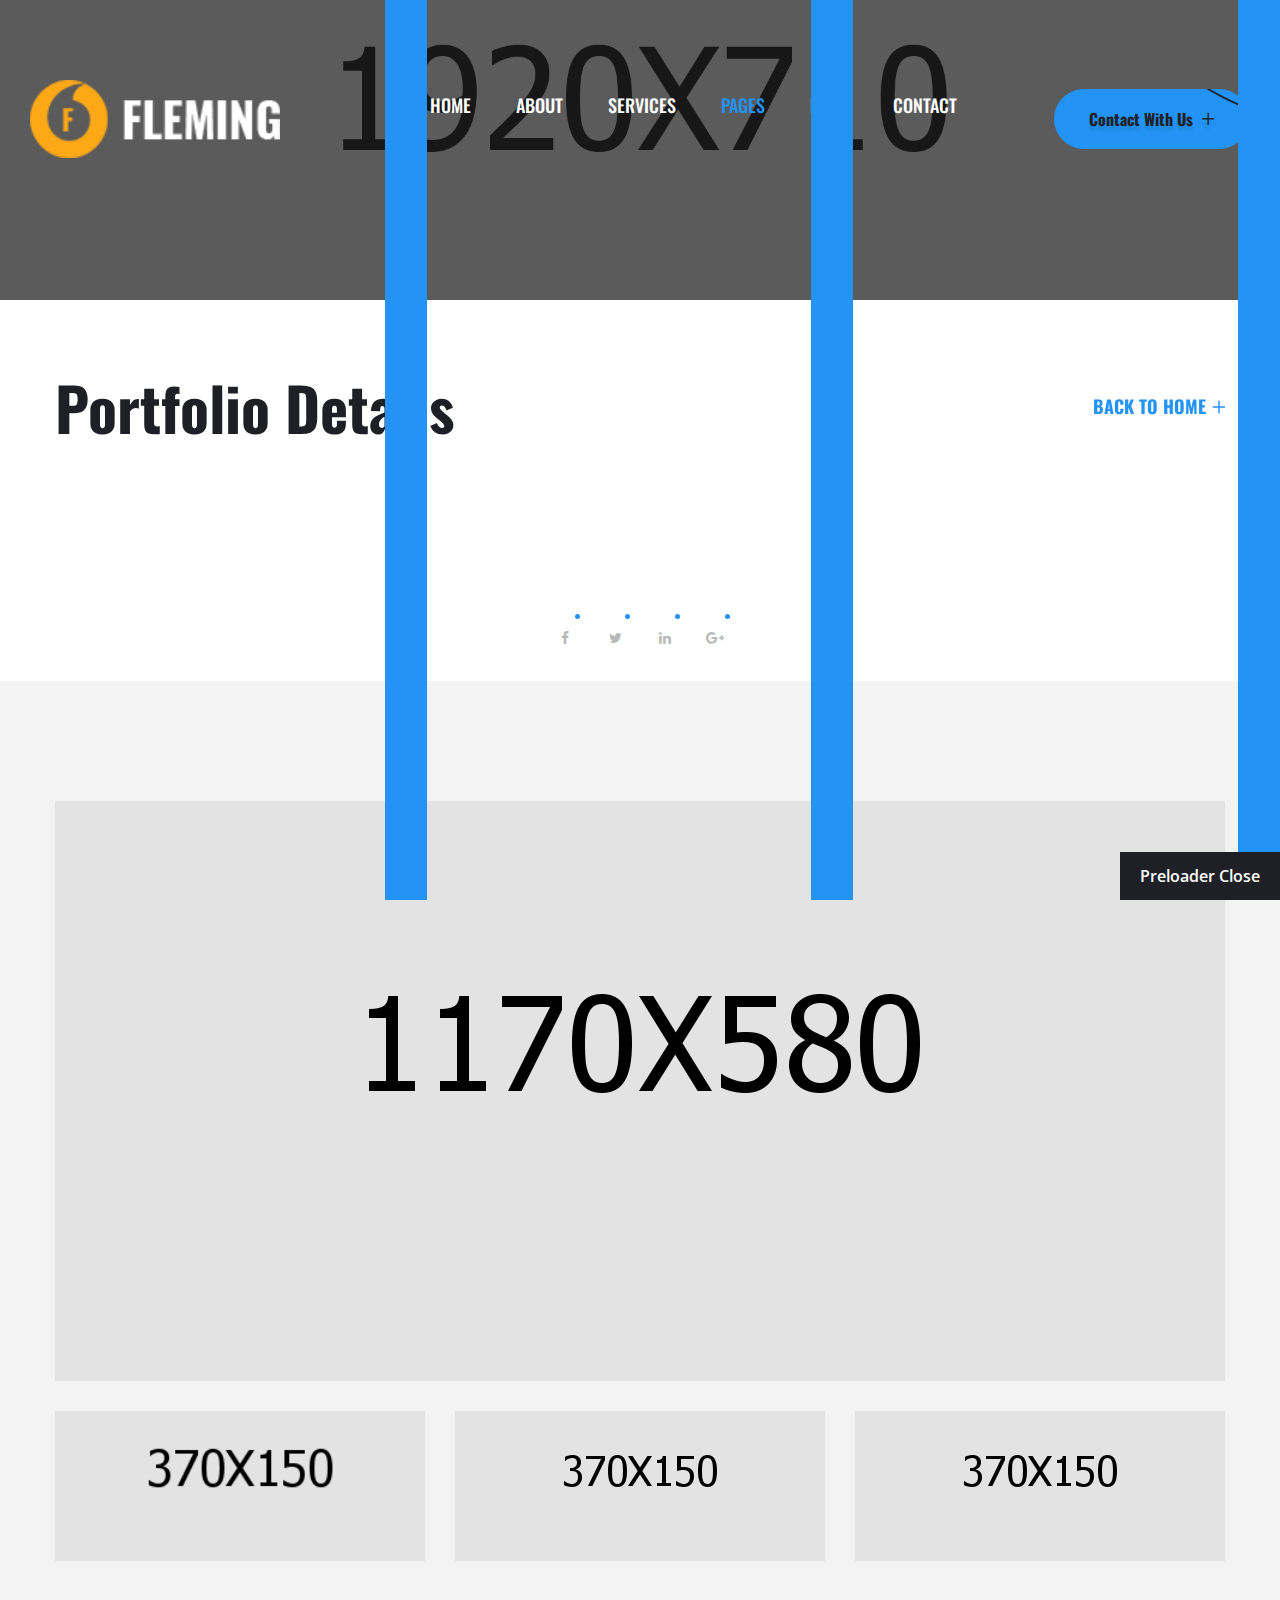
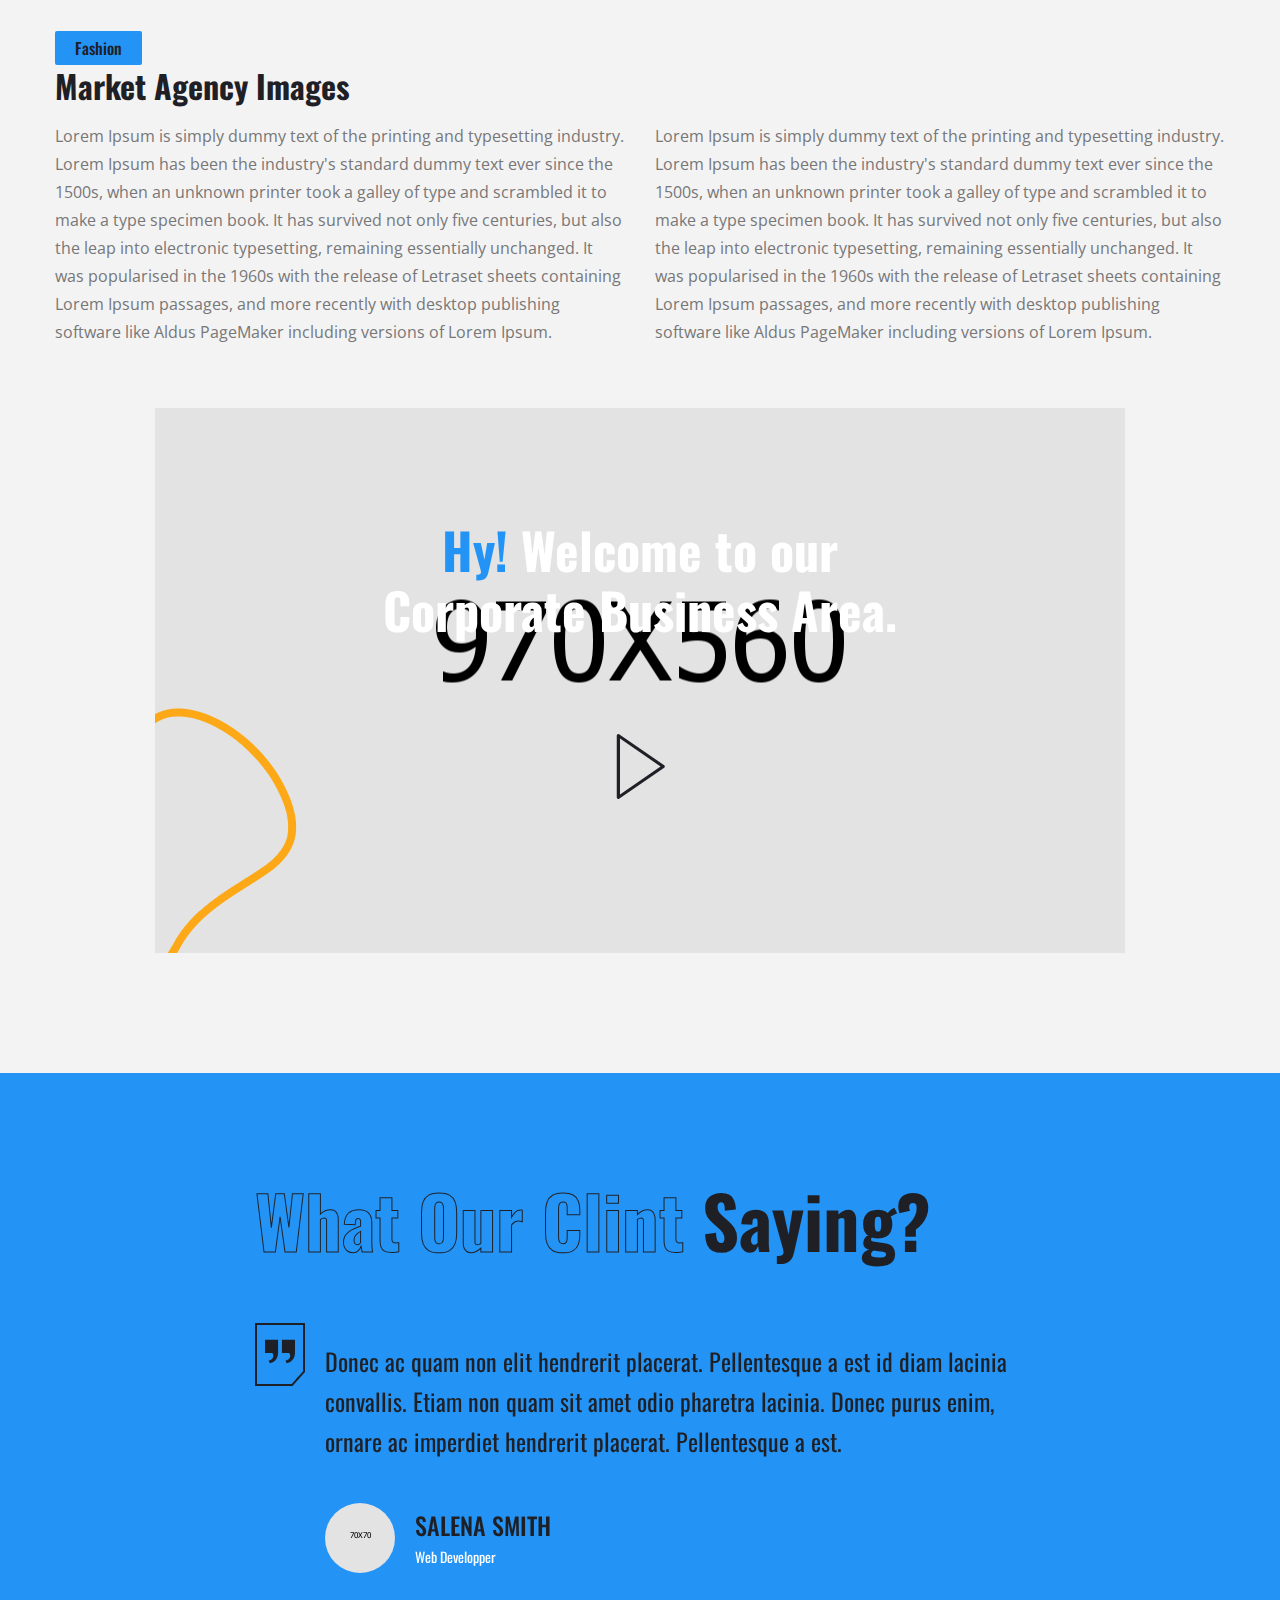
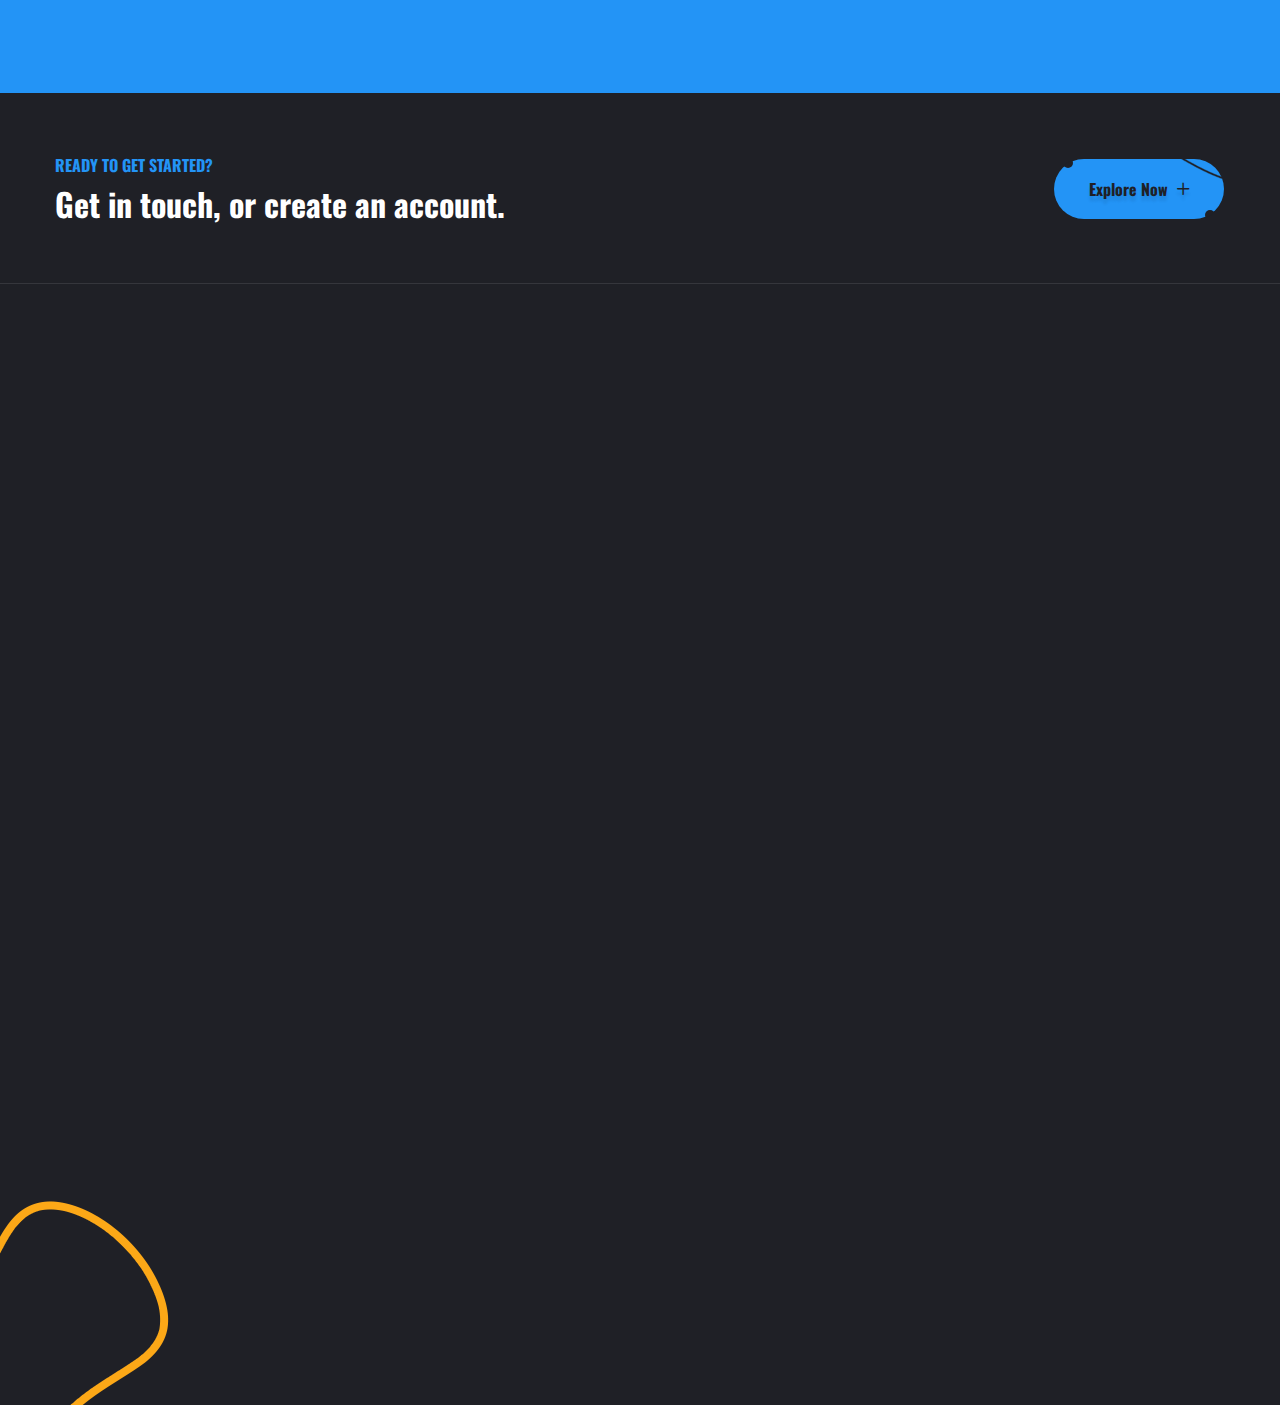
<file: ideology.html>
<!DOCTYPE html>
<html lang="en">
<head>
	<meta charset="UTF-8">
	<title>Fleming - Responsive HTML 5 Template</title>

	<!-- responsive meta -->
	<meta name="viewport" content="width=device-width, initial-scale=1">
	<!-- For IE -->
    <meta http-equiv="X-UA-Compatible" content="IE=edge">
    <!-- Google Fonts -->
    <link href="https://fonts.googleapis.com/css2?family=Oswald:wght@200;300;400;500;600;700&display=swap" rel="stylesheet"> 
    <link href="https://fonts.googleapis.com/css2?family=Open+Sans:ital,wght@0,300;0,400;0,600;0,700;0,800;1,300;1,400;1,600;1,700;1,800&display=swap" rel="stylesheet">

	<link rel="stylesheet" href="assets/css/animate.css">  
	<link rel="stylesheet" href="assets/css/aos.css">  
	<link rel="stylesheet" href="assets/css/bootstrap.min.css">	
	<link rel="stylesheet" href="assets/css/bootstrap-select.min.css">
	<link rel="stylesheet" href="assets/css/custom-animate.css">
	<link rel="stylesheet" href="assets/css/fancybox.min.css">
	<link rel="stylesheet" href="assets/css/flaticon.css">
	<link rel="stylesheet" href="assets/css/font-awesome.min.css">
	<link rel="stylesheet" href="assets/css/imp.css">
	<link rel="stylesheet" href="assets/css/jquery-ui.css">
	<link rel="stylesheet" href="assets/css/magnific-popup.css">
	<link rel="stylesheet" href="assets/css/owl.css">
    <link rel="stylesheet" href="assets/css/rtl.css">
	<link rel="stylesheet" href="assets/css/scrollbar.css">

	<link rel="stylesheet" href="assets/css/bxslider.css">

    <!-- Module css -->
    <link rel="stylesheet" href="assets/css/module-css/header-section.css">
	<link rel="stylesheet" href="assets/css/module-css/banner-section.css">
	<link rel="stylesheet" href="assets/css/module-css/about-section.css">
	<link rel="stylesheet" href="assets/css/module-css/blog-section.css">
	<link rel="stylesheet" href="assets/css/module-css/fact-counter-section.css">
	<link rel="stylesheet" href="assets/css/module-css/faq-section.css">
	<link rel="stylesheet" href="assets/css/module-css/contact-page.css">
	<link rel="stylesheet" href="assets/css/module-css/breadcrumb-section.css">
	<link rel="stylesheet" href="assets/css/module-css/team-section.css">
	<link rel="stylesheet" href="assets/css/module-css/partner-section.css">
	<link rel="stylesheet" href="assets/css/module-css/testimonial-section.css">
	<link rel="stylesheet" href="assets/css/module-css/services-section.css">
	<link rel="stylesheet" href="assets/css/module-css/footer-section.css">
   
    <link rel="stylesheet" href="assets/css/style.css">
	<link rel="stylesheet" href="assets/css/responsive.css">
    <!-- Favicon -->
    <link rel="apple-touch-icon" sizes="180x180" href="assets/images/favicon/apple-touch-icon.png">
    <link rel="icon" type="image/png" href="assets/images/favicon/favicon-32x32.png" sizes="32x32">
    <link rel="icon" type="image/png" href="assets/images/favicon/favicon-16x16.png" sizes="16x16">

    <!-- Fixing Internet Explorer-->
    <!--[if lt IE 9]>
        <script src="http://html5shiv.googlecode.com/svn/trunk/html5.js"></script>
        <script src="assets/js/html5shiv.js"></script>
    <![endif]-->
    
</head>

<body>

<div class="boxed_wrapper ltr">

<!-- Preloader -->
<div class="loader-wrap">
    <div class="preloader"><div class="preloader-close">Preloader Close</div></div>
    <div class="layer layer-one"><span class="overlay"></span></div>
    <div class="layer layer-two"><span class="overlay"></span></div>        
    <div class="layer layer-three"><span class="overlay"></span></div>        
</div>

<!-- page-direction -->
<div class="page_direction">
    <div class="demo-rtl direction_switch"><button class="rtl">RTL</button></div>
    <div class="demo-ltr direction_switch"><button class="ltr">LTR</button></div>
</div>
<!-- page-direction end -->


<!-- Main header-->
<header class="main-header header-style-three">
    <!--Start Header--> 
    <div class="header-three clearfix">
        <div class="auto-container clearfix">
            <div class="outer-box clearfix">
                <div class="header-three_left">

                    <div class="logo">
                        <a href="index.html"><img src="assets/images/resources/logo.png" alt="Awesome Logo" title=""></a>
                    </div>

                    <div class="nav-outer style3 clearfix">
                        <!--Mobile Navigation Toggler-->
                        <div class="mobile-nav-toggler">
                            <div class="inner">
                                <span class="icon-bar"></span>
                                <span class="icon-bar"></span>
                                <span class="icon-bar"></span>
                            </div>
                        </div>
                        <!-- Main Menu -->
                        <nav class="main-menu style3 navbar-expand-md navbar-light">
                            <div class="collapse navbar-collapse show clearfix" id="navbarSupportedContent">
                                <ul class="navigation clearfix">
                                    <li class="dropdown"><a href="#">Home</a>
                                        <ul>
                                            <li><a href="index.html">Home Page 01</a></li>
                                            <li><a href="index-2.html">Home Page 02</a></li>
                                            <li><a href="index-3.html">Home Page 03</a></li>
                                            <li><a href="index-onepage.html">Home OnePage</a></li>
                                            <li class="dropdown"><a href="#">Header Styles</a>
                                                <ul>
                                                    <li><a href="index.html">Header Style One</a></li>
                                                    <li><a href="index-2.html">Header Style Two</a></li>
                                                    <li><a href="index-3.html">Header Style Three</a></li>
                                                </ul>    
                                            </li>
                                        </ul>
                                    </li>
                                    <li><a href="about.html">About</a></li>
                                    <li class="dropdown"><a href="#">Services</a>
                                        <ul>
                                            <li><a href="services.html">View All Services</a></li>
                                            <li><a href="services-details.html">Services Details</a></li>
                                        </ul>
                                    </li>
                                    <li class="dropdown current"><a href="#">Pages</a>
                                        <ul>
                                            <li><a href="portfolio-1.html">Portfolio Masonry</a></li>
                                            <li><a href="portfolio-2.html">Portfolio Grid</a></li>
                                            <li><a href="portfolio-details.html">Portfolio Details</a></li>
                                            <li><a href="team.html">Our Team</a></li>
                                            <li><a href="testimonials.html">Testimonials</a></li>
                                            <li><a href="error.html">404 Error page</a></li>
                                        </ul>
                                    </li>
                                    <li class="dropdown"><a href="#">Blog</a>
                                        <ul>
                                            <li><a href="blog.html">Blog Arcive</a></li>
                                            <li><a href="blog-2.html">Blog Grid View</a></li>
                                            <li><a href="blog-single.html">News Details</a></li>
                                        </ul>
                                    </li>
                                    <li><a href="contact.html">Contact</a></li>
                                </ul>
                            </div>
                        </nav>                        
                        <!-- Main Menu End-->
                    </div> 

                </div>

                <div class="header-three_right">
                    <div class="header-contact-info">
                        <div class="icon">
                            <img src="assets/images/icon/chat.png" alt="">
                        </div>
                        <div class="title">
                            <h5>PLEase Call Me !</h5>
                            <h3><a href="tel:+11987654321">+222 666 00 55</a></h3>
                        </div>
                    </div>

                    <div class="btns-box">
                        <a class="btn-one" href="contact.html">
                            <div class="border_line"><img src="assets/images/shape/button-border.png" alt=""></div>
                            <span class="txt">Contact With Us<i class="flaticon-plus-1 plusicon"></i></span>
                        </a>
                    </div>

                </div>

            </div>
        </div>    
    </div> 
    <!--End header-->

    <!--Sticky Header-->
    <div class="sticky-header">
        <div class="container">
            <div class="clearfix">
                <!--Logo-->
                <div class="logo float-left">
                    <a href="index.html" class="img-responsive"><img src="assets/images/resources/sticky-logo.png" alt="" title=""></a>
                </div>
                <!--Right Col-->
                <div class="right-col float-right">
                    <!-- Main Menu -->
                    <nav class="main-menu clearfix">
                    <!--Keep This Empty / Menu will come through Javascript-->
                    </nav>   
                </div>
            </div>
        </div>
    </div>
    <!--End Sticky Header-->
    
    <!-- Mobile Menu  -->
    <div class="mobile-menu">
        <div class="menu-backdrop"></div>
        <div class="close-btn"><span class="icon fa fa-times-circle"></span></div>
        <nav class="menu-box">
            <div class="nav-logo"><a href="index.html"><img src="assets/images/resources/mobilemenu-logo.png" alt="" title=""></a></div>
            <div class="menu-outer"><!--Here Menu Will Come Automatically Via Javascript / Same Menu as in Header--></div>
            <!--Social Links-->
            <div class="social-links">
                <ul class="clearfix">
                    <li><a href="#"><span class="fab fa fa-facebook-square"></span></a></li>
                    <li><a href="#"><span class="fab fa fa-twitter-square"></span></a></li>
                    <li><a href="#"><span class="fab fa fa-pinterest-square"></span></a></li>
                    <li><a href="#"><span class="fab fa fa-google-plus-square"></span></a></li>
                    <li><a href="#"><span class="fab fa fa-youtube-square"></span></a></li>
                </ul>
            </div>
        </nav>
    </div>
    <!-- End Mobile Menu --> 
</header>


<!--Start breadcrumb area-->     
<section class="breadcrumb-area">
    <div class="breadcrumb-area-bg" style="background-image: url(assets/images/breadcrumb/breadcrumb-1.jpg);"></div>
    <div class="breadcrumb-social-link">
        <ul class="clearfix">
            <li class="wow slideInUp" data-wow-delay="500ms" data-wow-duration="1000ms">
                <a href="#"><i class="fa fa-facebook" aria-hidden="true"></i></a> 
            </li>
            <li class="wow slideInUp" data-wow-delay="700ms" data-wow-duration="2000ms">
                <a href="#"><i class="fa fa-twitter" aria-hidden="true"></i></a> 
            </li>
            <li class="wow slideInUp" data-wow-delay="900ms" data-wow-duration="1000ms">
                <a href="#"><i class="fa fa-linkedin" aria-hidden="true"></i></a>
            </li>
            <li class="wow slideInUp" data-wow-delay="1100ms" data-wow-duration="2100ms">
                <a href="#"><i class="fa fa-google-plus" aria-hidden="true"></i></a> 
            </li>
        </ul>
    </div>

    <div class="container">
        <div class="row">
            <div class="col-xl-12">
                <div class="inner-content paroller text-center">
                    <div class="title">
                        <h2>Portfolio Details</h2>
                    </div>
                    <div class="breadcrumb-menu">
                        <ul>
                            <li><a href="index.html">Back To Home<span class="flaticon-plus"></span></a></li>
                        </ul>    
                    </div>
                </div>
            </div>
        </div>
    </div>
</section>
<!--End breadcrumb area-->


<!--Start Portfolio Details Area-->
<section class="portfolio-details-area">
    <div class="container">
        <div class="row">
            <div class="col-xl-12">
                <div class="portfolio-details_content">

                    <div class="portfolio-details_image-box clearfix">
                        <div class="portfolio-main-image-box">
                            <ul class="bxslider">
                                <li>
                                    <div class="single-box clearfix">
                                        <div class="img-holder">
                                            <img src="assets/images/portfolio/portfolio-details-1.jpg" alt="Awesome Image">
                                        </div>
                                    </div>
                                </li>
                                <li>
                                    <div class="single-box clearfix">
                                        <div class="img-holder">
                                            <img src="assets/images/portfolio/portfolio-details-2.jpg" alt="Awesome Image">
                                        </div>
                                    </div>
                                </li>
                                <li>
                                    <div class="single-box clearfix">
                                        <div class="img-holder">
                                            <img src="assets/images/portfolio/portfolio-details-3.jpg" alt="Awesome Image">
                                        </div>
                                    </div>
                                </li>
                            </ul>  
                        </div>
                        <div class="slider-pager">
                            <ul class="thumb-box">
                                <li>
                                    <a class="active" data-slide-index="0" href="#">
                                        <div class="thumb-image">
                                            <img src="assets/images/portfolio/portfolio-details-1-thumb.jpg" alt="Awesome Thumb Image">    
                                        </div>
                                    </a>
                                </li>
                                <li>
                                    <a data-slide-index="1" href="#">
                                        <div class="thumb-image">
                                            <img src="assets/images/portfolio/portfolio-details-2-thumb.jpg" alt="Awesome Thumb Image">   
                                        </div>
                                    </a>
                                </li>
                                <li>
                                    <a data-slide-index="2" href="#">
                                        <div class="thumb-image">
                                            <img src="assets/images/portfolio/portfolio-details-3-thumb.jpg" alt="Awesome Thumb Image">    
                                        </div>    
                                    </a>
                                </li>
                                
                            </ul>
                        </div>    
                    </div>
                    

                    <div class="portfolio-details-text-box">
                        <div class="top-title">
                            <h5>Fashion</h5>
                            <h2>Market Agency Images</h2>
                        </div>
                        <div class="row">
                            <div class="col-xl-6">
                                <div class="portfolio-details-text one">
                                    <p>Lorem Ipsum is simply dummy text of the printing and typesetting industry. Lorem Ipsum has been the industry's standard dummy text ever since the 1500s, when an unknown printer took a galley of type and scrambled it to make a type specimen book. It has survived not only five centuries, but also the leap into electronic typesetting, remaining essentially unchanged. It was popularised in the 1960s with the release of Letraset sheets containing Lorem Ipsum passages, and more recently with desktop publishing software like Aldus PageMaker including versions of Lorem Ipsum.</p>
                                </div>
                            </div>
                            <div class="col-xl-6">
                                <div class="portfolio-details-text two">
                                    <p>Lorem Ipsum is simply dummy text of the printing and typesetting industry. Lorem Ipsum has been the industry's standard dummy text ever since the 1500s, when an unknown printer took a galley of type and scrambled it to make a type specimen book. It has survived not only five centuries, but also the leap into electronic typesetting, remaining essentially unchanged. It was popularised in the 1960s with the release of Letraset sheets containing Lorem Ipsum passages, and more recently with desktop publishing software like Aldus PageMaker including versions of Lorem Ipsum.</p>
                                </div>
                            </div>
                        </div>
                    </div>

                    <div class="xoven-video-gallery-2 portfolio-details-video-gallery" style="background-image: url(assets/images/portfolio/portfolio-details-video-1.jpg);">
                        <div class="shape"><img src="assets/images/shape/thm-shape-6.png" alt=""></div>
                        <div class="inner-box">
                            <h2><span>Hy!</span> Welcome to our<br> Corporate Business Area.</h2>
                            <div class="icon">
                                <a class="video-popup" title="Xoven Video Gallery" href="https://www.youtube.com/watch?v=p25gICT63ek">
                                    <span class="flaticon-play-button-2"></span>
                                </a>
                            </div>
                        </div>
                    </div>
                    
                    
                </div>    
            </div>
        </div>
    </div>
</section>
<!--End Portfolio Details Area-->




<!--Start Testimonial style1 Area-->
<section class="testimonial-style1-area"> 
    <div class="container">
        <div class="testimonial-style1_title">
            <h2>What Our Clint <span>Saying?</span></h2>
        </div>
        <div class="row">
            <div class="col-xl-12">
                <div class="testimonial-style1-content">
                    <div class="testimonial-style1-carousel owl-carousel owl-theme">
                        <!--Start Single Testimonial Style1-->
                        <div class="single-testimonial-style1">
                            <div class="quote-box">
                                <div class="quote-border" style="background-image: url(assets/images/icon/quote-border.png);"></div>
                                <span class="flaticon-right-quote"></span>
                            </div>
                            <div class="text-holder">
                                <div class="text">
                                    <h3>Donec ac quam non elit hendrerit placerat. Pellentesque a est id diam lacinia convallis. Etiam non quam sit amet odio pharetra lacinia. Donec purus enim, ornare ac imperdiet hendrerit placerat. Pellentesque a est.</h3>
                                </div>
                                <div class="client-info">
                                    <div class="img-box">
                                        <img src="assets/images/testimonial/testimonial-v1-1.jpg" alt=""> 
                                    </div>
                                    <div class="inner-title">
                                        <h4>Salena Smith</h4>
                                        <h6>Web Developper</h6>
                                    </div>
                                </div>
                            </div> 
                        </div>
                        <!--End Single Testimonial Style1-->
                        <!--Start Single Testimonial Style1-->
                        <div class="single-testimonial-style1">
                            <div class="quote-box">
                                <div class="quote-border" style="background-image: url(assets/images/icon/quote-border.png);"></div>
                                <span class="flaticon-right-quote"></span>
                            </div>
                            <div class="text-holder">
                                <div class="text">
                                    <h3>Donec ac quam non elit hendrerit placerat. Pellentesque a est id diam lacinia convallis. Etiam non quam sit amet odio pharetra lacinia. Donec purus enim, ornare ac imperdiet hendrerit placerat. Pellentesque a est.</h3>
                                </div>
                                <div class="client-info">
                                    <div class="img-box">
                                        <img src="assets/images/testimonial/testimonial-v1-1.jpg" alt=""> 
                                    </div>
                                    <div class="inner-title">
                                        <h4>Salena Smith</h4>
                                        <h6>Web Developper</h6>
                                    </div>
                                </div>
                            </div> 
                        </div>
                        <!--End Single Testimonial Style1-->
                        <!--Start Single Testimonial Style1-->
                        <div class="single-testimonial-style1">
                            <div class="quote-box">
                                <div class="quote-border" style="background-image: url(assets/images/icon/quote-border.png);"></div>
                                <span class="fa fa-quote-right"></span>
                            </div>
                            <div class="text-holder">
                                <div class="text">
                                    <h3>Donec ac quam non elit hendrerit placerat. Pellentesque a est id diam lacinia convallis. Etiam non quam sit amet odio pharetra lacinia. Donec purus enim, ornare ac imperdiet hendrerit placerat. Pellentesque a est.</h3>
                                </div>
                                <div class="client-info">
                                    <div class="img-box">
                                        <img src="assets/images/testimonial/testimonial-v1-1.jpg" alt=""> 
                                    </div>
                                    <div class="inner-title">
                                        <h4>Salena Smith</h4>
                                        <h6>Web Developper</h6>
                                    </div>
                                </div>
                            </div> 
                        </div>
                        <!--End Single Testimonial Style1-->
                    </div>
                </div>
            </div>
        </div>
    </div>
</section>
<!--End Testimonial Style1 Area-->



<!--Start footer area -->  
<footer class="footer-area style2">
    <div class="shape">
        <img src="assets/images/shape/thm-shape-4.png" alt="">
    </div>
    <div class="footer-top">
        <div class="container">
            <div class="row">
                <div class="col-xl-12">
                    <div class="inner">
                        <div class="text">
                            <h6>Ready to get started?</h6>
                            <h2>Get in touch, or create an account.</h2>
                        </div>
                        <div class="button-box">
                            <a class="btn-one" href="about.html">
                                <div class="border_line"><img src="assets/images/shape/button-border.png" alt=""></div>
                                <div class="left_round"></div>
                                <div class="right_round"></div>
                                <span class="txt">Explore Now<i class="flaticon-plus-1 plusicon"></i></span>
                            </a>
                        </div>
                    </div>
                </div>
            </div>
        </div>
    </div>
    <!--Start Footer-->
    <div class="footer">
        <div class="container">
            <div class="row text-right-rtl">

                <!--Start single footer widget-->
                <div class="col-xl-4 col-lg-6 col-md-6 col-sm-12 wow animated fadeInUp" data-wow-delay="0.1s">
                    <div class="single-footer-widget">
                        <div class="our-company-info">
                            <div class="footer-logo">
                                <a href="index.html"> <img src="assets/images/footer/footer-logo.png" alt=""/></a>
                            </div>
                            <div class="text-box">
                                <p>There are many variations of passages Lorem Ipsum available, the Ipsum has been majority suffered.</p>
                            </div>
                            <div class="copyright-text style2">
                                <p>&copy; Copywright by <a href="#">@Fleming.</a> All Rights Reserved.</p>
                            </div>
                        </div>     
                    </div>
                </div>
                <!--End single footer widget-->

                <!--Start single footer widget-->
                <div class="col-xl-2 col-lg-6 col-md-6 col-sm-12 wow animated fadeInUp" data-wow-delay="0.3s">
                    <div class="single-footer-widget mar-left pdtop60 pdtop0">
                        <div class="title">
                            <h3>Categories</h3>
                        </div>
                        <ul class="footer-widget-links1">
                            <li><a href="index.html">Home</a></li>    
                            <li><a href="testimonials.html">Testimonials</a></li>    
                            <li><a href="team.html">Team</a></li>    
                            <li><a href="#">Career</a></li>    
                            <li><a href="contact.html">Contat</a></li>                      
                        </ul>
                    </div>
                </div>
                <!--End single footer widget-->

                <!--Start single footer widget-->
                <div class="col-xl-2 col-lg-6 col-md-6 col-sm-12 wow animated fadeInUp" data-wow-delay="0.5s">
                    <div class="single-footer-widget mar-left2 pdtop60">
                        <div class="title">
                            <h3>Community</h3>
                        </div>
                        <ul class="footer-widget-links1">
                            <li><a href="blog.html">Blog</a></li>    
                            <li><a href="#">Discussions</a></li>    
                            <li><a href="3">Collections</a></li>    
                            <li><a href="#">Members</a></li>                                                                                      
                        </ul>
                    </div>
                </div>
                <!--End single footer widget-->

                <!--Start single footer widget-->
                <div class="col-xl-4 col-lg-6 col-md-6 col-sm-12 wow animated fadeInUp" data-wow-delay="0.7s">
                    <div class="single-footer-widget fixwidth pdtop60">
                        <div class="title">
                            <h3>Instagram</h3>
                        </div>
                        <ul class="instagram-box">
                            <li>
                                <div class="img-holder">
                                    <img src="assets/images/footer/instagram-1.jpg" alt=""/>
                                    <div class="overlay">
                                        <div class="inner">
                                            <a href="#"><i class="fa fa-instagram" aria-hidden="true"></i></a>    
                                        </div>
                                    </div>
                                </div>
                            </li>
                            <li>
                                <div class="img-holder">
                                    <img src="assets/images/footer/instagram-2.jpg" alt=""/>
                                    <div class="overlay">
                                        <div class="inner">
                                            <a href="#"><i class="fa fa-instagram" aria-hidden="true"></i></a>    
                                        </div>
                                    </div>
                                </div>
                            </li>
                            <li>
                                <div class="img-holder">
                                    <img src="assets/images/footer/instagram-3.jpg" alt=""/>
                                    <div class="overlay">
                                        <div class="inner">
                                            <a href="#"><i class="fa fa-instagram" aria-hidden="true"></i></a>    
                                        </div>
                                    </div>
                                </div>
                            </li>
                        </ul>

                        <div class="bottom-box">
                            <ul>
                                <li><a href="#">Privacy</a></li>
                                <li><a href="#">Terms & Conditions </a></li>
                                <li><a href="#">Blog</a></li>
                            </ul>
                        </div>

                    </div>
                </div>
                

            </div>
        </div>
    </div>
    <!--End Footer-->
</footer>   
<!--End footer area-->


<button class="scroll-top scroll-to-target" data-target="html">
    <span class="fa fa-angle-up"></span>
</button> 

</div> 




<script src="assets/js/jquery.js"></script>
<script src="assets/js/aos.js"></script>
<script src="assets/js/appear.js"></script>
<script src="assets/js/bootstrap.bundle.min.js"></script>
<script src="assets/js/bootstrap-select.min.js"></script>
<script src="assets/js/isotope.js"></script>
<script src="assets/js/jquery.countTo.js"></script>
<script src="assets/js/jquery.easing.min.js"></script>
<script src="assets/js/jquery.enllax.min.js"></script>
<script src="assets/js/jquery.fancybox.js"></script>
<script src="assets/js/jquery.magnific-popup.min.js"></script>
<script src="assets/js/jquery.paroller.min.js"></script>
<script src="assets/js/jquery-ui.js"></script>
<script src="assets/js/knob.js"></script>
<script src="assets/js/map-script.js"></script>
<script src="assets/js/owl.js"></script>
<script src="assets/js/pagenav.js"></script>
<script src="assets/js/parallax.min.js"></script>
<script src="assets/js/scrollbar.js"></script>
<script src="assets/js/TweenMax.min.js"></script>
<script src="assets/js/validation.js"></script>
<script src="assets/js/wow.js"></script>

<script src="assets/js/bxslider.min.js"></script>



<!-- thm custom script -->
<script src="assets/js/custom.js"></script>



</body>
</html>
</file>
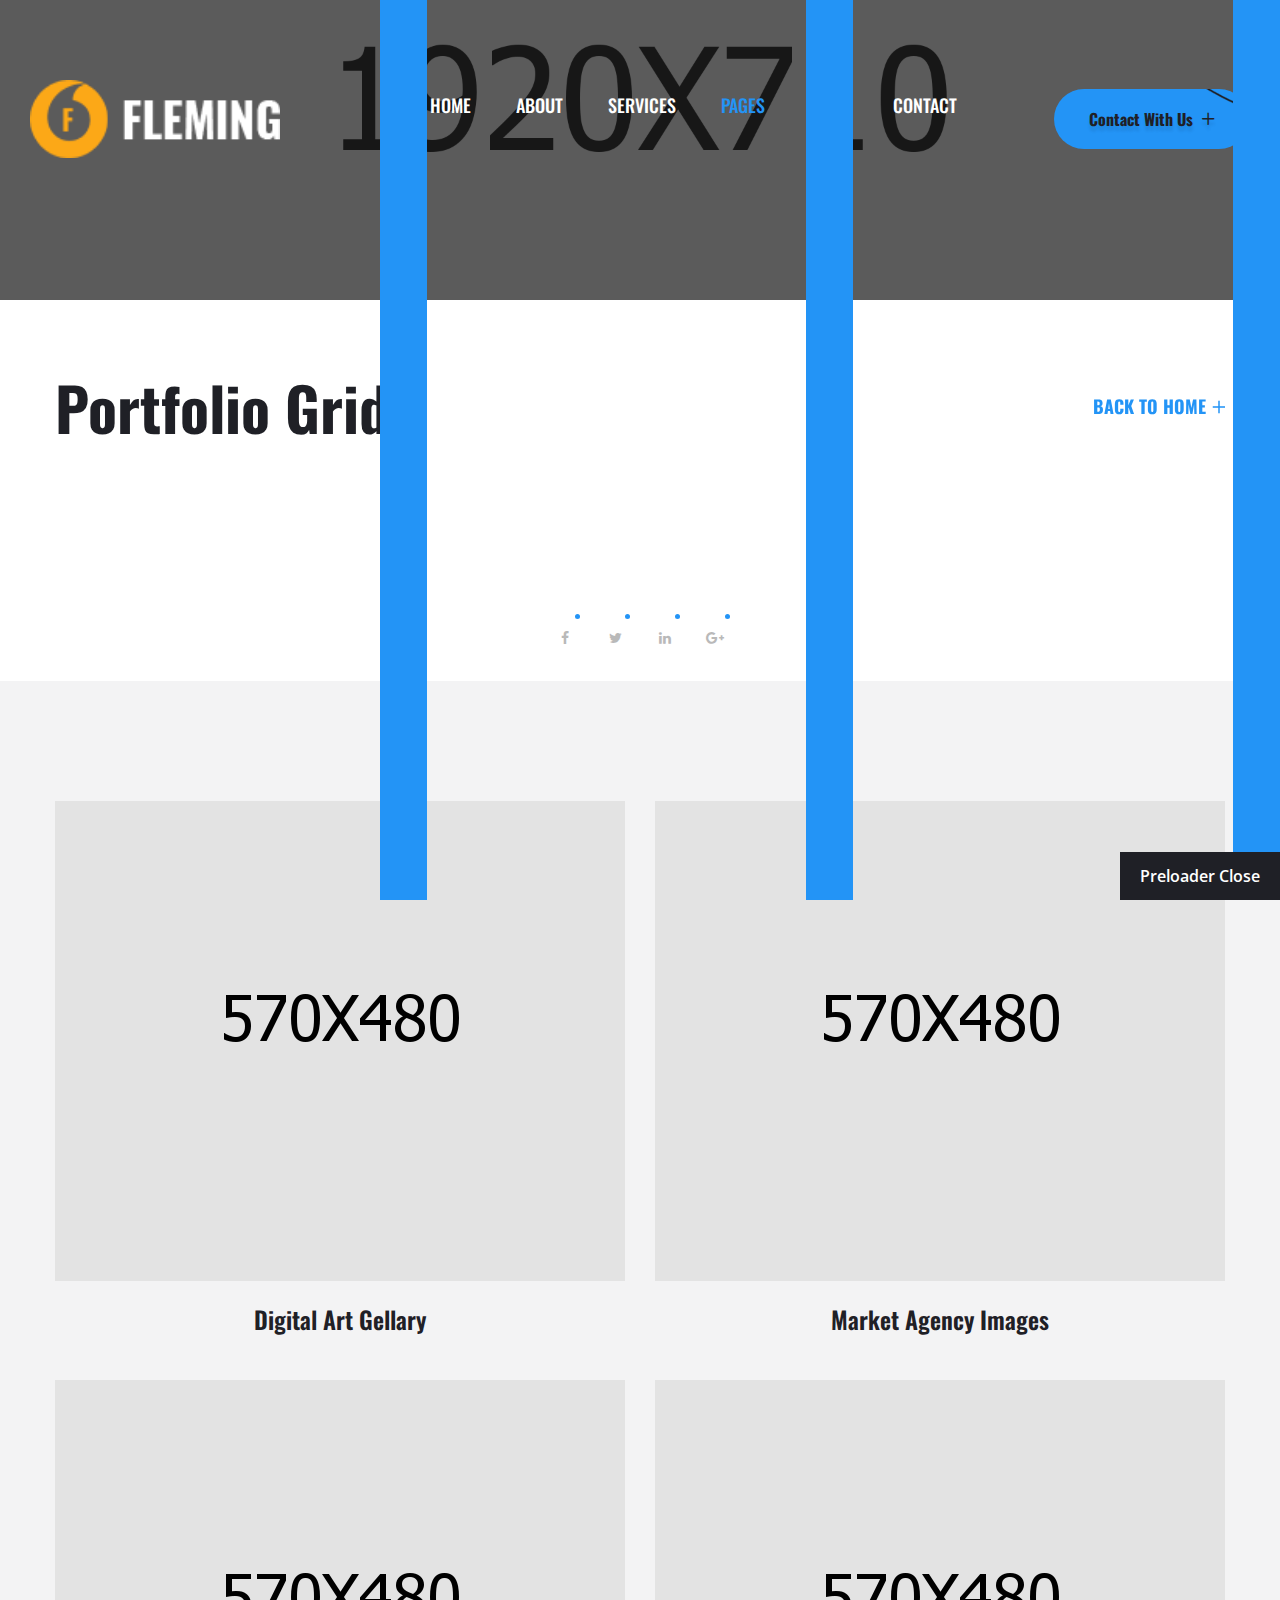
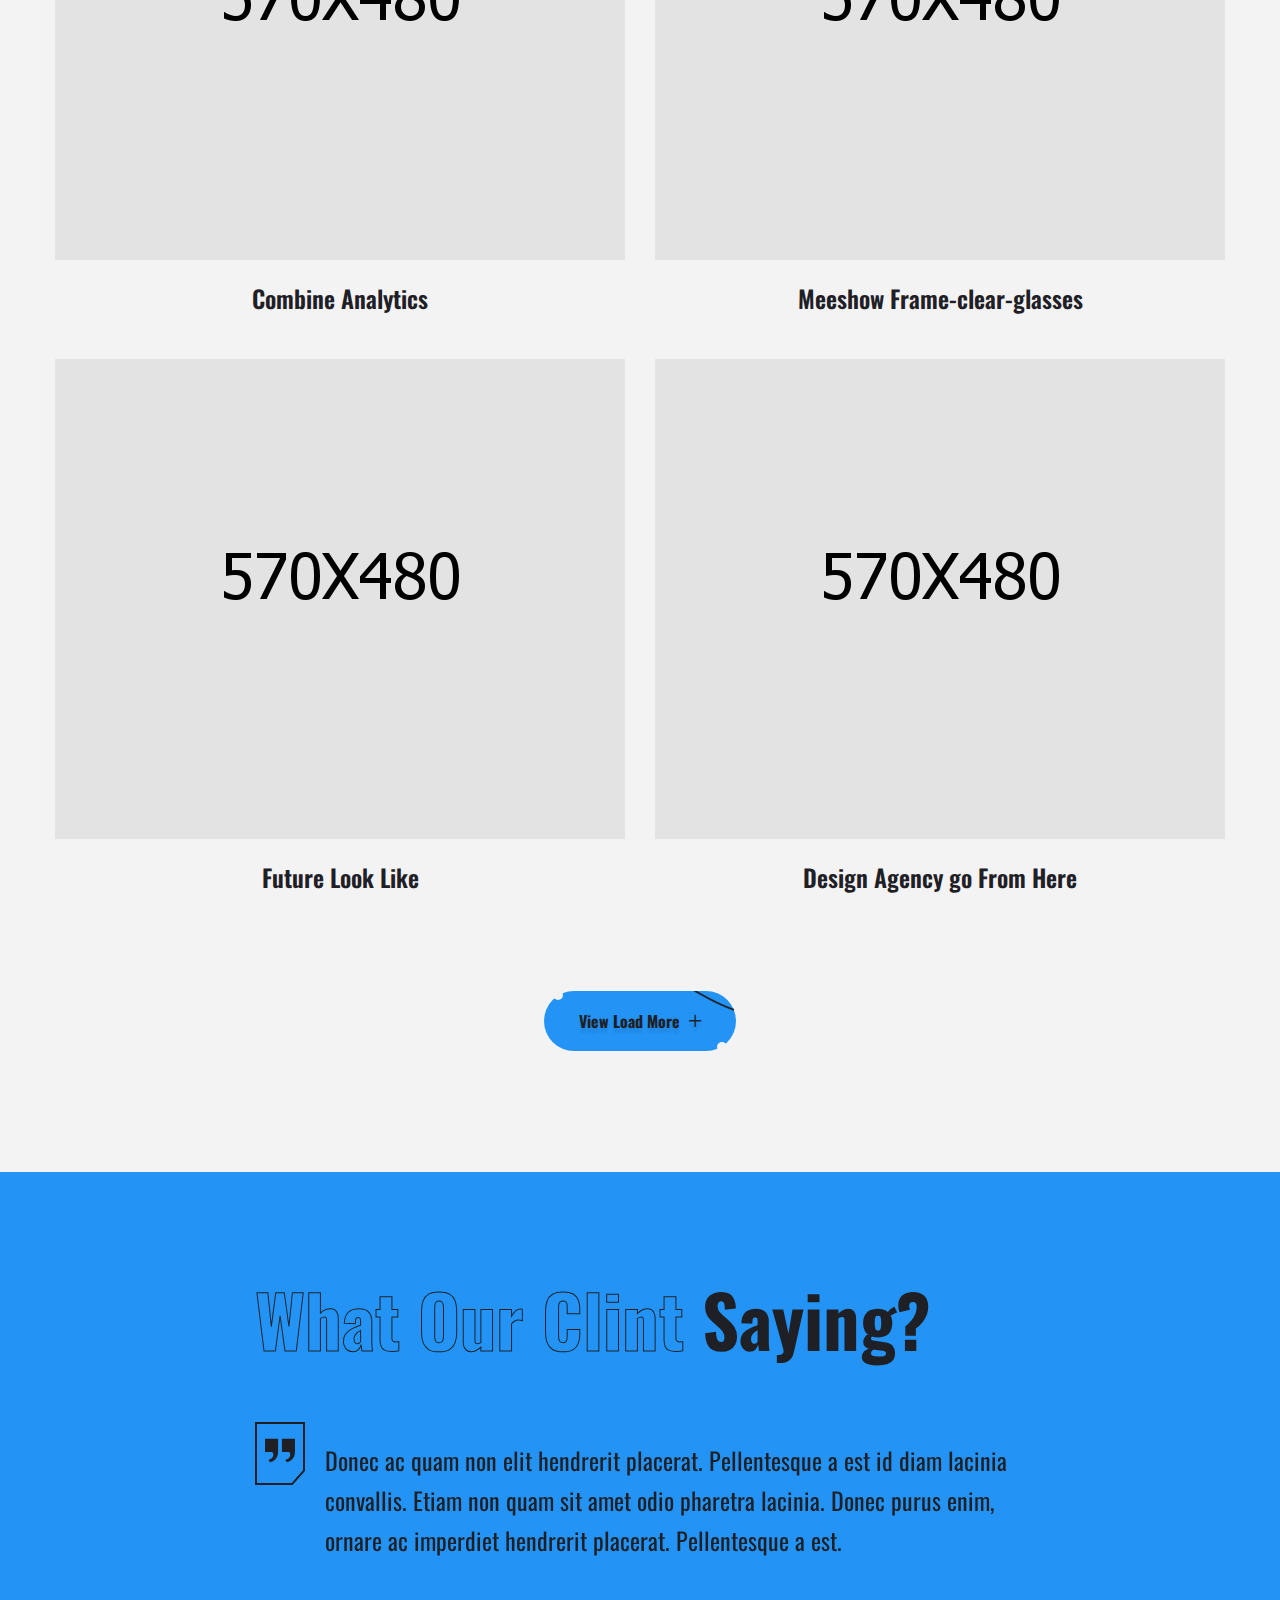
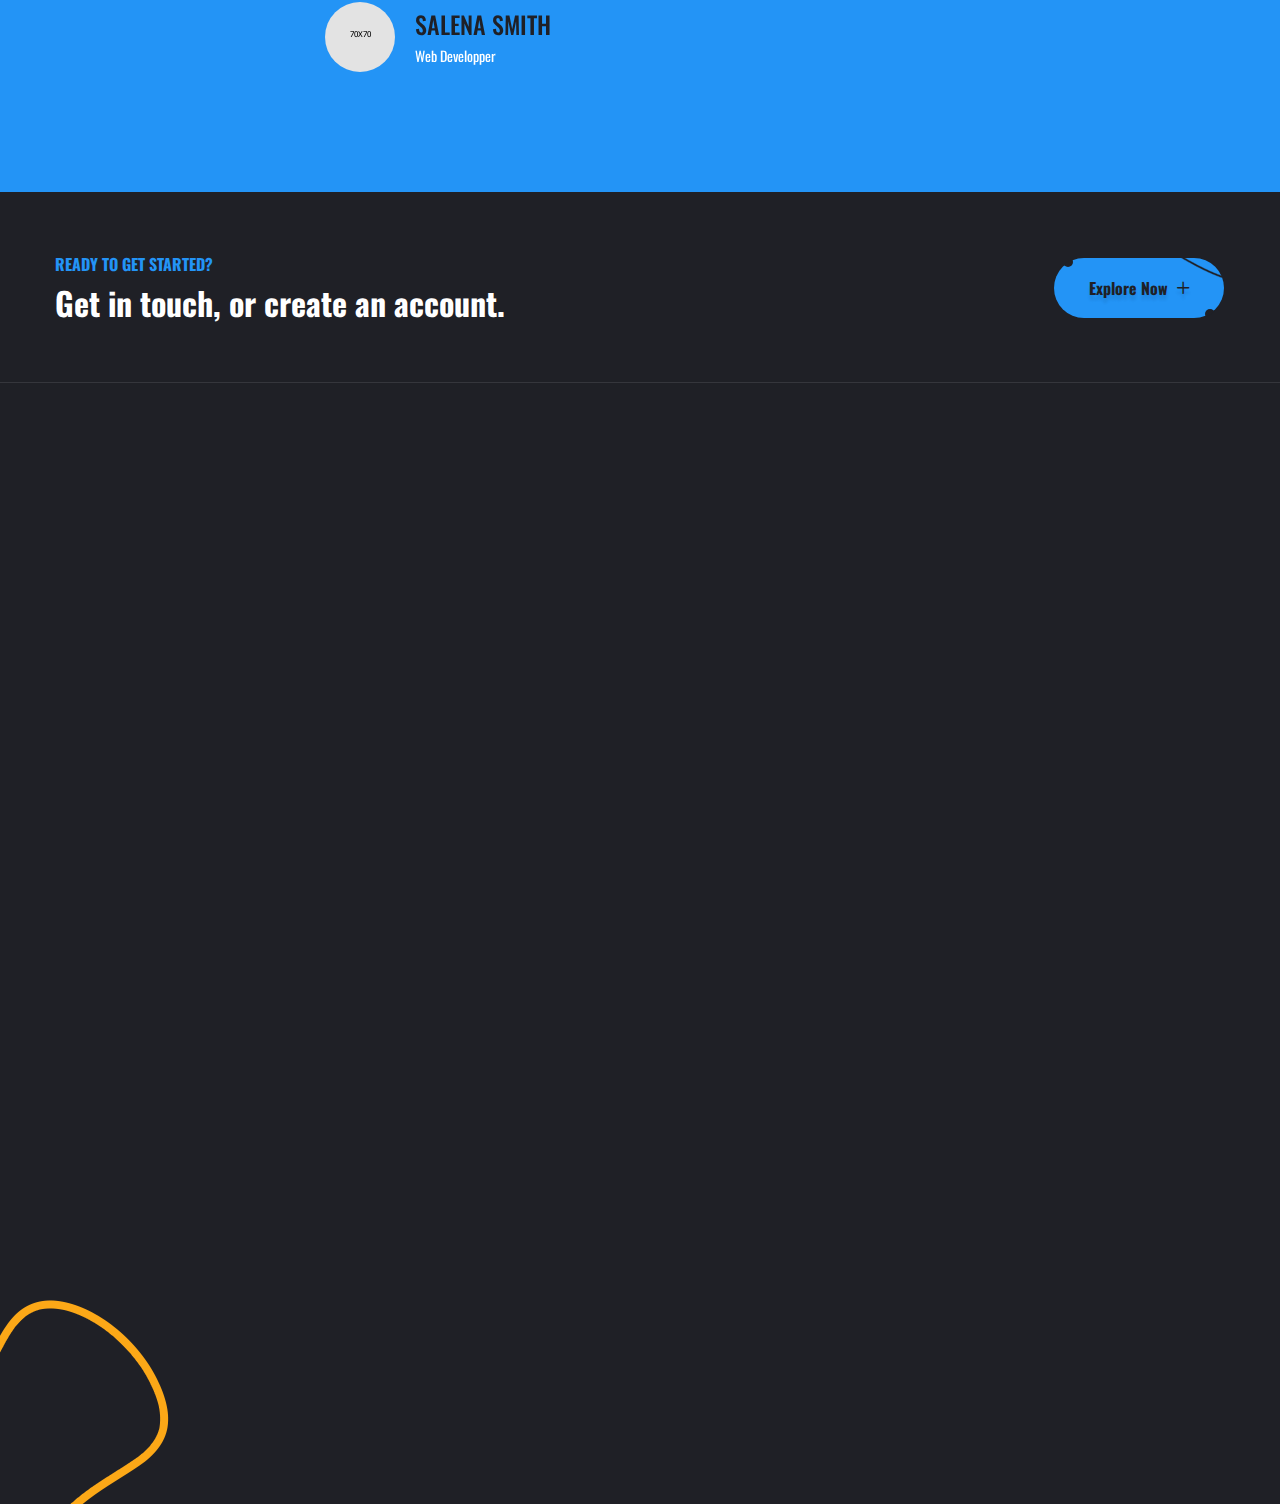
<file: portfolio-2.html>
<!DOCTYPE html>
<html lang="en">
<head>
	<meta charset="UTF-8">
	<title>Fleming - Responsive HTML 5 Template</title>

	<!-- responsive meta -->
	<meta name="viewport" content="width=device-width, initial-scale=1">
	<!-- For IE -->
    <meta http-equiv="X-UA-Compatible" content="IE=edge">
    <!-- Google Fonts -->
    <link href="https://fonts.googleapis.com/css2?family=Oswald:wght@200;300;400;500;600;700&display=swap" rel="stylesheet"> 
    <link href="https://fonts.googleapis.com/css2?family=Open+Sans:ital,wght@0,300;0,400;0,600;0,700;0,800;1,300;1,400;1,600;1,700;1,800&display=swap" rel="stylesheet">

	<link rel="stylesheet" href="assets/css/animate.css">  
	<link rel="stylesheet" href="assets/css/aos.css">  
	<link rel="stylesheet" href="assets/css/bootstrap.min.css">	
	<link rel="stylesheet" href="assets/css/bootstrap-select.min.css">
	<link rel="stylesheet" href="assets/css/custom-animate.css">
	<link rel="stylesheet" href="assets/css/fancybox.min.css">
	<link rel="stylesheet" href="assets/css/flaticon.css">
	<link rel="stylesheet" href="assets/css/font-awesome.min.css">
	<link rel="stylesheet" href="assets/css/imp.css">
	<link rel="stylesheet" href="assets/css/jquery-ui.css">
	<link rel="stylesheet" href="assets/css/magnific-popup.css">
	<link rel="stylesheet" href="assets/css/owl.css">
    <link rel="stylesheet" href="assets/css/rtl.css">
	<link rel="stylesheet" href="assets/css/scrollbar.css">

    <!-- Module css -->
    <link rel="stylesheet" href="assets/css/module-css/header-section.css">
	<link rel="stylesheet" href="assets/css/module-css/banner-section.css">
	<link rel="stylesheet" href="assets/css/module-css/about-section.css">
	<link rel="stylesheet" href="assets/css/module-css/blog-section.css">
	<link rel="stylesheet" href="assets/css/module-css/fact-counter-section.css">
	<link rel="stylesheet" href="assets/css/module-css/faq-section.css">
	<link rel="stylesheet" href="assets/css/module-css/contact-page.css">
	<link rel="stylesheet" href="assets/css/module-css/breadcrumb-section.css">
	<link rel="stylesheet" href="assets/css/module-css/team-section.css">
	<link rel="stylesheet" href="assets/css/module-css/partner-section.css">
	<link rel="stylesheet" href="assets/css/module-css/testimonial-section.css">
	<link rel="stylesheet" href="assets/css/module-css/services-section.css">
	<link rel="stylesheet" href="assets/css/module-css/footer-section.css">
   
    <link rel="stylesheet" href="assets/css/style.css">
	<link rel="stylesheet" href="assets/css/responsive.css">
    <!-- Favicon -->
    <link rel="apple-touch-icon" sizes="180x180" href="assets/images/favicon/apple-touch-icon.png">
    <link rel="icon" type="image/png" href="assets/images/favicon/favicon-32x32.png" sizes="32x32">
    <link rel="icon" type="image/png" href="assets/images/favicon/favicon-16x16.png" sizes="16x16">

    <!-- Fixing Internet Explorer-->
    <!--[if lt IE 9]>
        <script src="http://html5shiv.googlecode.com/svn/trunk/html5.js"></script>
        <script src="assets/js/html5shiv.js"></script>
    <![endif]-->
    
</head>

<body>

<div class="boxed_wrapper ltr">

<!-- Preloader -->
<div class="loader-wrap">
    <div class="preloader"><div class="preloader-close">Preloader Close</div></div>
    <div class="layer layer-one"><span class="overlay"></span></div>
    <div class="layer layer-two"><span class="overlay"></span></div>        
    <div class="layer layer-three"><span class="overlay"></span></div>        
</div>

<!-- page-direction -->
<div class="page_direction">
    <div class="demo-rtl direction_switch"><button class="rtl">RTL</button></div>
    <div class="demo-ltr direction_switch"><button class="ltr">LTR</button></div>
</div>
<!-- page-direction end -->


<!-- Main header-->
<header class="main-header header-style-three">
    <!--Start Header--> 
    <div class="header-three clearfix">
        <div class="auto-container clearfix">
            <div class="outer-box clearfix">
                <div class="header-three_left">

                    <div class="logo">
                        <a href="index.html"><img src="assets/images/resources/logo.png" alt="Awesome Logo" title=""></a>
                    </div>

                    <div class="nav-outer style3 clearfix">
                        <!--Mobile Navigation Toggler-->
                        <div class="mobile-nav-toggler">
                            <div class="inner">
                                <span class="icon-bar"></span>
                                <span class="icon-bar"></span>
                                <span class="icon-bar"></span>
                            </div>
                        </div>
                        <!-- Main Menu -->
                        <nav class="main-menu style3 navbar-expand-md navbar-light">
                            <div class="collapse navbar-collapse show clearfix" id="navbarSupportedContent">
                                <ul class="navigation clearfix">
                                    <li class="dropdown"><a href="#">Home</a>
                                        <ul>
                                            <li><a href="index.html">Home Page 01</a></li>
                                            <li><a href="index-2.html">Home Page 02</a></li>
                                            <li><a href="index-3.html">Home Page 03</a></li>
                                            <li><a href="index-onepage.html">Home OnePage</a></li>
                                            <li class="dropdown"><a href="#">Header Styles</a>
                                                <ul>
                                                    <li><a href="index.html">Header Style One</a></li>
                                                    <li><a href="index-2.html">Header Style Two</a></li>
                                                    <li><a href="index-3.html">Header Style Three</a></li>
                                                </ul>    
                                            </li>
                                        </ul>
                                    </li>
                                    <li><a href="about.html">About</a></li>
                                    <li class="dropdown"><a href="#">Services</a>
                                        <ul>
                                            <li><a href="services.html">View All Services</a></li>
                                            <li><a href="services-details.html">Services Details</a></li>
                                        </ul>
                                    </li>
                                    <li class="dropdown current"><a href="#">Pages</a>
                                        <ul>
                                            <li><a href="portfolio-1.html">Portfolio Masonry</a></li>
                                            <li><a href="portfolio-2.html">Portfolio Grid</a></li>
                                            <li><a href="portfolio-details.html">Portfolio Details</a></li>
                                            <li><a href="team.html">Our Team</a></li>
                                            <li><a href="testimonials.html">Testimonials</a></li>
                                            <li><a href="error.html">404 Error page</a></li>
                                        </ul>
                                    </li>
                                    <li class="dropdown"><a href="#">Blog</a>
                                        <ul>
                                            <li><a href="blog.html">Blog Arcive</a></li>
                                            <li><a href="blog-2.html">Blog Grid View</a></li>
                                            <li><a href="blog-single.html">News Details</a></li>
                                        </ul>
                                    </li>
                                    <li><a href="contact.html">Contact</a></li>
                                </ul>
                            </div>
                        </nav>                        
                        <!-- Main Menu End-->
                    </div> 

                </div>

                <div class="header-three_right">
                    <div class="header-contact-info">
                        <div class="icon">
                            <img src="assets/images/icon/chat.png" alt="">
                        </div>
                        <div class="title">
                            <h5>PLEase Call Me !</h5>
                            <h3><a href="tel:+11987654321">+222 666 00 55</a></h3>
                        </div>
                    </div>

                    <div class="btns-box">
                        <a class="btn-one" href="contact.html">
                            <div class="border_line"><img src="assets/images/shape/button-border.png" alt=""></div>
                            <span class="txt">Contact With Us<i class="flaticon-plus-1 plusicon"></i></span>
                        </a>
                    </div>

                </div>

            </div>
        </div>    
    </div> 
    <!--End header-->

    <!--Sticky Header-->
    <div class="sticky-header">
        <div class="container">
            <div class="clearfix">
                <!--Logo-->
                <div class="logo float-left">
                    <a href="index.html" class="img-responsive"><img src="assets/images/resources/sticky-logo.png" alt="" title=""></a>
                </div>
                <!--Right Col-->
                <div class="right-col float-right">
                    <!-- Main Menu -->
                    <nav class="main-menu clearfix">
                    <!--Keep This Empty / Menu will come through Javascript-->
                    </nav>   
                </div>
            </div>
        </div>
    </div>
    <!--End Sticky Header-->
    
    <!-- Mobile Menu  -->
    <div class="mobile-menu">
        <div class="menu-backdrop"></div>
        <div class="close-btn"><span class="icon fa fa-times-circle"></span></div>
        <nav class="menu-box">
            <div class="nav-logo"><a href="index.html"><img src="assets/images/resources/mobilemenu-logo.png" alt="" title=""></a></div>
            <div class="menu-outer"><!--Here Menu Will Come Automatically Via Javascript / Same Menu as in Header--></div>
            <!--Social Links-->
            <div class="social-links">
                <ul class="clearfix">
                    <li><a href="#"><span class="fab fa fa-facebook-square"></span></a></li>
                    <li><a href="#"><span class="fab fa fa-twitter-square"></span></a></li>
                    <li><a href="#"><span class="fab fa fa-pinterest-square"></span></a></li>
                    <li><a href="#"><span class="fab fa fa-google-plus-square"></span></a></li>
                    <li><a href="#"><span class="fab fa fa-youtube-square"></span></a></li>
                </ul>
            </div>
        </nav>
    </div>
    <!-- End Mobile Menu --> 
</header>


<!--Start breadcrumb area-->     
<section class="breadcrumb-area">
    <div class="breadcrumb-area-bg" style="background-image: url(assets/images/breadcrumb/breadcrumb-1.jpg);"></div>
    <div class="breadcrumb-social-link">
        <ul class="clearfix">
            <li class="wow slideInUp" data-wow-delay="500ms" data-wow-duration="1000ms">
                <a href="#"><i class="fa fa-facebook" aria-hidden="true"></i></a> 
            </li>
            <li class="wow slideInUp" data-wow-delay="700ms" data-wow-duration="2000ms">
                <a href="#"><i class="fa fa-twitter" aria-hidden="true"></i></a> 
            </li>
            <li class="wow slideInUp" data-wow-delay="900ms" data-wow-duration="1000ms">
                <a href="#"><i class="fa fa-linkedin" aria-hidden="true"></i></a>
            </li>
            <li class="wow slideInUp" data-wow-delay="1100ms" data-wow-duration="2100ms">
                <a href="#"><i class="fa fa-google-plus" aria-hidden="true"></i></a> 
            </li>
        </ul>
    </div>

    <div class="container">
        <div class="row">
            <div class="col-xl-12">
                <div class="inner-content paroller text-center">
                    <div class="title">
                        <h2>Portfolio Grid</h2>
                    </div>
                    <div class="breadcrumb-menu">
                        <ul>
                            <li><a href="index.html">Back To Home<span class="flaticon-plus"></span></a></li>
                        </ul>    
                    </div>
                </div>
            </div>
        </div>
    </div>
</section>
<!--End breadcrumb area-->

<!--Start Portfolio Page Two-->
<section class="portfolio-page-two">
    <div class="container">
        <div class="row">
            <!--Start Single Portfolio Style2-->
            <div class="col-xl-6 col-lg-6">
                <div class="single-portfolio-style1 single-portfolio-style2">
                    <div class="img-holder">
                        <img src="assets/images/portfolio/portfolio-v4-1.jpg" alt="">
                        <div class="overlay-icon">
                            <a href="portfolio-details.html"><span class="flaticon-right-arrow-1"></span></a>
                        </div>
                    </div> 
                    <div class="title-holder">
                        <h3><a href="portfolio-details.html">Digital Art Gellary</a></h3>
                    </div>   
                </div> 
            </div>
            <!--End Single Portfolio Style2--> 
            <!--Start Single Portfolio Style2-->
            <div class="col-xl-6 col-lg-6">
                <div class="single-portfolio-style1 single-portfolio-style2">
                    <div class="img-holder">
                        <img src="assets/images/portfolio/portfolio-v4-2.jpg" alt="">
                        <div class="overlay-icon">
                            <a href="portfolio-details.html"><span class="flaticon-right-arrow-1"></span></a>
                        </div>
                    </div> 
                    <div class="title-holder">
                        <h3><a href="portfolio-details.html">Market Agency Images</a></h3>
                    </div>   
                </div> 
            </div>
            <!--End Single Portfolio Style2-->
            
            <!--Start Single Portfolio Style2-->
            <div class="col-xl-6 col-lg-6">
                <div class="single-portfolio-style1 single-portfolio-style2">
                    <div class="img-holder">
                        <img src="assets/images/portfolio/portfolio-v4-3.jpg" alt="">
                        <div class="overlay-icon">
                            <a href="portfolio-details.html"><span class="flaticon-right-arrow-1"></span></a>
                        </div>
                    </div> 
                    <div class="title-holder">
                        <h3><a href="portfolio-details.html">Combine Analytics</a></h3>
                    </div>   
                </div> 
            </div>
            <!--End Single Portfolio Style2-->
            <!--Start Single Portfolio Style2-->
            <div class="col-xl-6 col-lg-6">
                <div class="single-portfolio-style1 single-portfolio-style2">
                    <div class="img-holder">
                        <img src="assets/images/portfolio/portfolio-v4-4.jpg" alt="">
                        <div class="overlay-icon">
                            <a href="portfolio-details.html"><span class="flaticon-right-arrow-1"></span></a>
                        </div>
                    </div> 
                    <div class="title-holder">
                        <h3><a href="portfolio-details.html">Meeshow Frame-clear-glasses</a></h3>
                    </div>   
                </div> 
            </div>
            <!--End Single Portfolio Style2--> 
            
            <!--Start Single Portfolio Style2-->
            <div class="col-xl-6 col-lg-6">
                <div class="single-portfolio-style1 single-portfolio-style2">
                    <div class="img-holder">
                        <img src="assets/images/portfolio/portfolio-v4-5.jpg" alt="">
                        <div class="overlay-icon">
                            <a href="portfolio-details.html"><span class="flaticon-right-arrow-1"></span></a>
                        </div>
                    </div> 
                    <div class="title-holder">
                        <h3><a href="portfolio-details.html">Future Look Like</a></h3>
                    </div>   
                </div> 
            </div>
            <!--End Single Portfolio Style2--> 
            <!--Start Single Portfolio Style2-->
            <div class="col-xl-6 col-lg-6">
                <div class="single-portfolio-style1 single-portfolio-style2">
                    <div class="img-holder">
                        <img src="assets/images/portfolio/portfolio-v4-6.jpg" alt="">
                        <div class="overlay-icon">
                            <a href="portfolio-details.html"><span class="flaticon-right-arrow-1"></span></a>
                        </div>
                    </div> 
                    <div class="title-holder">
                        <h3><a href="portfolio-details.html">Design Agency go From Here</a></h3>
                    </div>   
                </div> 
            </div>
            <!--End Single Portfolio Style2--> 

        </div>

      

        <div class="btns-box loadmore-portfolio-button text-center">
            <a class="btn-one" href="portfolio-1.html">
                <div class="border_line"><img src="assets/images/shape/button-border.png" alt=""></div>
                <div class="left_round"></div>
                <div class="right_round"></div>
                <span class="txt">View Load More<i class="flaticon-plus-1 plusicon"></i></span>
            </a>
        </div>

    </div>
</section>
<!--End Portfolio Page Two-->


<!--Start Testimonial style1 Area-->
<section class="testimonial-style1-area"> 
    <div class="container">
        <div class="testimonial-style1_title">
            <h2>What Our Clint <span>Saying?</span></h2>
        </div>
        <div class="row">
            <div class="col-xl-12">
                <div class="testimonial-style1-content">
                    <div class="testimonial-style1-carousel owl-carousel owl-theme">
                        <!--Start Single Testimonial Style1-->
                        <div class="single-testimonial-style1">
                            <div class="quote-box">
                                <div class="quote-border" style="background-image: url(assets/images/icon/quote-border.png);"></div>
                                <span class="flaticon-right-quote"></span>
                            </div>
                            <div class="text-holder">
                                <div class="text">
                                    <h3>Donec ac quam non elit hendrerit placerat. Pellentesque a est id diam lacinia convallis. Etiam non quam sit amet odio pharetra lacinia. Donec purus enim, ornare ac imperdiet hendrerit placerat. Pellentesque a est.</h3>
                                </div>
                                <div class="client-info">
                                    <div class="img-box">
                                        <img src="assets/images/testimonial/testimonial-v1-1.jpg" alt=""> 
                                    </div>
                                    <div class="inner-title">
                                        <h4>Salena Smith</h4>
                                        <h6>Web Developper</h6>
                                    </div>
                                </div>
                            </div> 
                        </div>
                        <!--End Single Testimonial Style1-->
                        <!--Start Single Testimonial Style1-->
                        <div class="single-testimonial-style1">
                            <div class="quote-box">
                                <div class="quote-border" style="background-image: url(assets/images/icon/quote-border.png);"></div>
                                <span class="flaticon-right-quote"></span>
                            </div>
                            <div class="text-holder">
                                <div class="text">
                                    <h3>Donec ac quam non elit hendrerit placerat. Pellentesque a est id diam lacinia convallis. Etiam non quam sit amet odio pharetra lacinia. Donec purus enim, ornare ac imperdiet hendrerit placerat. Pellentesque a est.</h3>
                                </div>
                                <div class="client-info">
                                    <div class="img-box">
                                        <img src="assets/images/testimonial/testimonial-v1-1.jpg" alt=""> 
                                    </div>
                                    <div class="inner-title">
                                        <h4>Salena Smith</h4>
                                        <h6>Web Developper</h6>
                                    </div>
                                </div>
                            </div> 
                        </div>
                        <!--End Single Testimonial Style1-->
                        <!--Start Single Testimonial Style1-->
                        <div class="single-testimonial-style1">
                            <div class="quote-box">
                                <div class="quote-border" style="background-image: url(assets/images/icon/quote-border.png);"></div>
                                <span class="fa fa-quote-right"></span>
                            </div>
                            <div class="text-holder">
                                <div class="text">
                                    <h3>Donec ac quam non elit hendrerit placerat. Pellentesque a est id diam lacinia convallis. Etiam non quam sit amet odio pharetra lacinia. Donec purus enim, ornare ac imperdiet hendrerit placerat. Pellentesque a est.</h3>
                                </div>
                                <div class="client-info">
                                    <div class="img-box">
                                        <img src="assets/images/testimonial/testimonial-v1-1.jpg" alt=""> 
                                    </div>
                                    <div class="inner-title">
                                        <h4>Salena Smith</h4>
                                        <h6>Web Developper</h6>
                                    </div>
                                </div>
                            </div> 
                        </div>
                        <!--End Single Testimonial Style1-->
                    </div>
                </div>
            </div>
        </div>
    </div>
</section>
<!--End Testimonial Style1 Area-->



<!--Start footer area -->  
<footer class="footer-area style2">
    <div class="shape">
        <img src="assets/images/shape/thm-shape-4.png" alt="">
    </div>
    <div class="footer-top">
        <div class="container">
            <div class="row">
                <div class="col-xl-12">
                    <div class="inner">
                        <div class="text">
                            <h6>Ready to get started?</h6>
                            <h2>Get in touch, or create an account.</h2>
                        </div>
                        <div class="button-box">
                            <a class="btn-one" href="about.html">
                                <div class="border_line"><img src="assets/images/shape/button-border.png" alt=""></div>
                                <div class="left_round"></div>
                                <div class="right_round"></div>
                                <span class="txt">Explore Now<i class="flaticon-plus-1 plusicon"></i></span>
                            </a>
                        </div>
                    </div>
                </div>
            </div>
        </div>
    </div>
    <!--Start Footer-->
    <div class="footer">
        <div class="container">
            <div class="row text-right-rtl">

                <!--Start single footer widget-->
                <div class="col-xl-4 col-lg-6 col-md-6 col-sm-12 wow animated fadeInUp" data-wow-delay="0.1s">
                    <div class="single-footer-widget">
                        <div class="our-company-info">
                            <div class="footer-logo">
                                <a href="index.html"> <img src="assets/images/footer/footer-logo.png" alt=""/></a>
                            </div>
                            <div class="text-box">
                                <p>There are many variations of passages Lorem Ipsum available, the Ipsum has been majority suffered.</p>
                            </div>
                            <div class="copyright-text style2">
                                <p>&copy; Copywright by <a href="#">@Fleming.</a> All Rights Reserved.</p>
                            </div>
                        </div>     
                    </div>
                </div>
                <!--End single footer widget-->

                <!--Start single footer widget-->
                <div class="col-xl-2 col-lg-6 col-md-6 col-sm-12 wow animated fadeInUp" data-wow-delay="0.3s">
                    <div class="single-footer-widget mar-left pdtop60 pdtop0">
                        <div class="title">
                            <h3>Categories</h3>
                        </div>
                        <ul class="footer-widget-links1">
                            <li><a href="index.html">Home</a></li>    
                            <li><a href="testimonials.html">Testimonials</a></li>    
                            <li><a href="team.html">Team</a></li>    
                            <li><a href="#">Career</a></li>    
                            <li><a href="contact.html">Contat</a></li>                      
                        </ul>
                    </div>
                </div>
                <!--End single footer widget-->

                <!--Start single footer widget-->
                <div class="col-xl-2 col-lg-6 col-md-6 col-sm-12 wow animated fadeInUp" data-wow-delay="0.5s">
                    <div class="single-footer-widget mar-left2 pdtop60">
                        <div class="title">
                            <h3>Community</h3>
                        </div>
                        <ul class="footer-widget-links1">
                            <li><a href="blog.html">Blog</a></li>    
                            <li><a href="#">Discussions</a></li>    
                            <li><a href="3">Collections</a></li>    
                            <li><a href="#">Members</a></li>                                                                                      
                        </ul>
                    </div>
                </div>
                <!--End single footer widget-->

                <!--Start single footer widget-->
                <div class="col-xl-4 col-lg-6 col-md-6 col-sm-12 wow animated fadeInUp" data-wow-delay="0.7s">
                    <div class="single-footer-widget fixwidth pdtop60">
                        <div class="title">
                            <h3>Instagram</h3>
                        </div>
                        <ul class="instagram-box">
                            <li>
                                <div class="img-holder">
                                    <img src="assets/images/footer/instagram-1.jpg" alt=""/>
                                    <div class="overlay">
                                        <div class="inner">
                                            <a href="#"><i class="fa fa-instagram" aria-hidden="true"></i></a>    
                                        </div>
                                    </div>
                                </div>
                            </li>
                            <li>
                                <div class="img-holder">
                                    <img src="assets/images/footer/instagram-2.jpg" alt=""/>
                                    <div class="overlay">
                                        <div class="inner">
                                            <a href="#"><i class="fa fa-instagram" aria-hidden="true"></i></a>    
                                        </div>
                                    </div>
                                </div>
                            </li>
                            <li>
                                <div class="img-holder">
                                    <img src="assets/images/footer/instagram-3.jpg" alt=""/>
                                    <div class="overlay">
                                        <div class="inner">
                                            <a href="#"><i class="fa fa-instagram" aria-hidden="true"></i></a>    
                                        </div>
                                    </div>
                                </div>
                            </li>
                        </ul>

                        <div class="bottom-box">
                            <ul>
                                <li><a href="#">Privacy</a></li>
                                <li><a href="#">Terms & Conditions </a></li>
                                <li><a href="#">Blog</a></li>
                            </ul>
                        </div>

                    </div>
                </div>
                

            </div>
        </div>
    </div>
    <!--End Footer-->
</footer>   
<!--End footer area-->





<button class="scroll-top scroll-to-target" data-target="html">
    <span class="fa fa-angle-up"></span>
</button> 

</div> 






<script src="assets/js/jquery.js"></script>
<script src="assets/js/aos.js"></script>
<script src="assets/js/appear.js"></script>
<script src="assets/js/bootstrap.bundle.min.js"></script>
<script src="assets/js/bootstrap-select.min.js"></script>
<script src="assets/js/isotope.js"></script>
<script src="assets/js/jquery.countTo.js"></script>
<script src="assets/js/jquery.easing.min.js"></script>
<script src="assets/js/jquery.enllax.min.js"></script>
<script src="assets/js/jquery.fancybox.js"></script>
<script src="assets/js/jquery.magnific-popup.min.js"></script>
<script src="assets/js/jquery.paroller.min.js"></script>
<script src="assets/js/jquery-ui.js"></script>
<script src="assets/js/knob.js"></script>
<script src="assets/js/map-script.js"></script>
<script src="assets/js/owl.js"></script>
<script src="assets/js/pagenav.js"></script>
<script src="assets/js/parallax.min.js"></script>
<script src="assets/js/scrollbar.js"></script>
<script src="assets/js/TweenMax.min.js"></script>
<script src="assets/js/validation.js"></script>
<script src="assets/js/wow.js"></script>



<!-- thm custom script -->
<script src="assets/js/custom.js"></script>



</body>
</html>
</file>
<file: assets/css/flaticon.css>
@font-face {
  font-family: "Flaticon";
  src: url("../fonts/flaticon.eot");
  src: url("../fonts/flaticon.eot?#iefix") format("embedded-opentype"),
       url("../fonts/flaticon.woff") format("woff"),
       url("../fonts/flaticon.ttf") format("truetype"),
       url("../fonts/flaticon.svg#Flaticon") format("svg");
  font-weight: normal;
  font-style: normal;
}

@media screen and (-webkit-min-device-pixel-ratio:0) {
  @font-face {
    font-family: "Flaticon";
    src: url("../fonts/flaticon.svg#Flaticon") format("svg");
  }
}



[class^="flaticon-"]:before, [class*=" flaticon-"]:before,
[class^="flaticon-"]:after, [class*=" flaticon-"]:after {   
	font-family: Flaticon;
	font-style: normal;
}













.flaticon-phone-receiver-silhouette:before {
  content: "\f101";
}
.flaticon-location-marker:before {
  content: "\f102";
}
.flaticon-envelope:before {
  content: "\f103";
}
.flaticon-clock:before {
  content: "\f104";
}
.flaticon-specialist-user:before {
  content: "\f105";
}
.flaticon-phone-call:before {
  content: "\f106";
}
.flaticon-love:before {
  content: "\f107";
}
.flaticon-magnifiying-glass:before {
  content: "\f108";
}
.flaticon-play-button:before {
  content: "\f109";
}
.flaticon-star:before {
  content: "\f10a";
}
.flaticon-star-1:before {
  content: "\f10b";
}
.flaticon-opened:before {
  content: "\f10c";
}
.flaticon-shopping-cart:before {
  content: "\f10d";
}
.flaticon-plus:before {
  content: "\f10e";
}
.flaticon-menu:before {
  content: "\f10f";
}
.flaticon-menu-1:before {
  content: "\f110";
}
.flaticon-left-arrow:before {
  content: "\f111";
}
.flaticon-right-arrow:before {
  content: "\f112";
}
.flaticon-minus:before {
  content: "\f113";
}
.flaticon-check-mark:before {
  content: "\f114";
}
.flaticon-right-arrow-1:before {
  content: "\f115";
}
.flaticon-phone:before {
  content: "\f116";
}
.flaticon-placeholder:before {
  content: "\f117";
}
.flaticon-calendar:before {
  content: "\f118";
}
.flaticon-add:before {
  content: "\f119";
}
.flaticon-right-arrow-2:before {
  content: "\f11a";
}
.flaticon-long-arrow-pointing-to-the-right:before {
  content: "\f11b";
}
.flaticon-instagram:before {
  content: "\f11c";
}
.flaticon-right-arrow-3:before {
  content: "\f11d";
}
.flaticon-check-mark-1:before {
  content: "\f11e";
}
.flaticon-play-button-1:before {
  content: "\f11f";
}
.flaticon-user:before {
  content: "\f120";
}
.flaticon-chat-comment-oval-speech-bubble-with-text-lines:before {
  content: "\f121";
}
.flaticon-phone-call-1:before {
  content: "\f122";
}
.flaticon-telephone:before {
  content: "\f123";
}
.flaticon-clock-1:before {
  content: "\f124";
}
.flaticon-maps-and-flags:before {
  content: "\f125";
}
.flaticon-envelope-1:before {
  content: "\f126";
}
.flaticon-bridge:before {
  content: "\f127";
}
.flaticon-comments:before {
  content: "\f128";
}
.flaticon-play-button-2:before {
  content: "\f129";
}
.flaticon-plus-1:before {
  content: "\f12a";
}
.flaticon-add-1:before {
  content: "\f12b";
}
.flaticon-headphones:before {
  content: "\f12c";
}
.flaticon-call:before {
  content: "\f12d";
}
.flaticon-right-quote:before {
  content: "\f12e";
}
.flaticon-chat:before {
  content: "\f12f";
}
</file>
<file: assets/css/imp.css>
/* Remove Chrome Input Field's Unwanted Yellow Background Color */
input:-webkit-autofill, 
input:-webkit-autofill:hover, 
input:-webkit-autofill:focus {
    -webkit-box-shadow: 0 0 0px 1000px white inset !important;
}
::-webkit-input-placeholder { / Chrome/Opera/Safari /
    color: #000 !important;
}
::-moz-placeholder { / Firefox 19+ /
    color: #000 !important;
}
::-ms-input-placeholder { / IE 10+ /
    color: #000 !important;
}
::-moz-placeholder { / Firefox 18- /
    color: #000 !important;
}
.owl-carousel .owl-dots{
    margin: 0 !important;    
}




/* Jquery ui select css */
.ui-state-default {
    width: auto !important;
}
.ui-selectmenu-open .ui-widget-content {
    border: 1px solid #1d1d1d !important;
    background: #ffffff !important;
    color: #222222 !important;
    border-radius: 0 !important;
}
/* Jquery ui select hover bg css */
.ui-selectmenu-open .ui-widget-content .ui-state-focus {
    border: 1px solid #1d1d1d !important;
    background: #1d1d1d !important;
    font-weight: normal !important;
    color: #ffffff !important;
    font-size: 13px !important;
}
/* Jquery ui select hover some change css */
.ui-selectmenu-open .ui-menu .ui-menu-item {
    border: 1px solid transparent !important;
    position: relative !important;
    margin: 0;
    padding: 5px 15px !important;
    cursor: pointer !important;
    font-size: 13px !important;
    text-transform: none !important;
}
.ui-selectmenu-menu .ui-menu {
    padding-bottom: 0px !important;
}



#contact-form input[type="text"].error{
    border-color: red;
}
#contact-form input[type="email"].error{
    border-color: red;
}
#contact-form select.error {
    border-color: red;
}
#contact-form textarea.error{
    border-color: red;
}
#contact-form label.error {
    display: none !important;
}
</file>
<file: assets/css/rtl.css>
/** template rtl css **/

.page_direction {
  display: none;
}

.rtl {
  direction: rtl;
}

.ltr {
  direction: ltr;
}

.demo-rtl {
  position: fixed;
  top: 300px;
  left: 0;
  z-index: 9999;
}

button.rtl {
  background: rgba(0, 0, 0, 0.9);
  display: block;
  text-indent: inherit;
  font-size: 12px;
  width: 50px;
  height: 50px;
  line-height: 50px;
  text-align: center;
  font-weight: 700;
  margin: 0px;
  color: #fff !important;
}

.demo-ltr {
  position: fixed;
  top: 300px;
  left: auto;
  right: 0;
  z-index: 9999;
}

button.ltr {
  background: rgba(0, 0, 0, 0.9);
  display: block;
  text-indent: inherit;
  font-size: 12px;
  font-weight: 700;
  width: 50px;
  height: 50px;
  line-height: 50px;
  text-align: center;
  margin: 0px;
  color: #fff !important;
}

.boxed_wrapper.ltr .demo-rtl {
  display: block;
}
.boxed_wrapper.ltr .demo-ltr {
  display: none;
}
.boxed_wrapper.rtl .demo-rtl {
  display: none;
}
.boxed_wrapper.rtl .demo-ltr {
  display: block;
}

.rtl .pull-left {
  float: right;
}
.rtl .pull-right {
  float: left;
}

.rtl .main-menu {
  float: right;
}
.rtl .main-menu .navigation > li {
  float: right;
}
.rtl .main-menu .navigation > li:first-child {
  margin-right: 0px;
}
.rtl .main-menu .navigation > li:last-child {
  margin-right: 40px;
}
.rtl .main-menu .navigation > li > ul {
  left: auto;
  right: inherit;
}
.rtl .main-menu .navigation > li > ul > li > a {
  text-align: right;
}
.rtl .main-menu .navigation > li > ul > li > a:before {
  display: none;
}
.rtl .main-menu .navigation > li > ul > li > ul > li a:before {
  display: none;
}
.rtl .main-menu .navigation > li > ul > li.dropdown > a:after {
  display: none;
}
.rtl .main-menu .navigation > li > ul > li > ul {
  left: auto;
  right: 100%;
}
.rtl .main-menu .navigation > li > ul > li > ul > li > a {
  text-align: right;
}
.rtl .sticky-header .main-menu .navigation > li {
  float: right;
}

.rtl .main-menu .navigation > li > .megamenu li > a {
  text-align: right;
}
.rtl .main-menu .navigation > li > .megamenu li > a:hover {
  padding-left: 0;
}
.rtl .main-menu .navigation > li > .megamenu li:hover a:before {
  width: 0;
}

.rtl .mobile-menu {
  text-align: right;
}
.rtl .mobile-menu .nav-logo {
  text-align: right;
}
.rtl .mobile-menu .navigation li > a:before {
  left: inherit;
  right: 0px;
}
.rtl .mobile-menu .navigation li.dropdown .dropdown-btn {
  right: inherit;
  left: 6px;
  transform: rotate(90deg);
}
.rtl .mobile-menu .navigation li.dropdown .dropdown-btn.open {
  transform: rotate(0deg);
}

.rtl .scroll-top {
  left: 20px;
  right: auto;
}
.rtl .switcher .switch_btn {
  top: 0px;
  right: 0px;
}
.rtl .switcher .switch_menu {
  left: -240px;
}

.rtl .banner-carousel {
  direction: ltr;
  text-align: right;
}
.rtl .testimonial-style1_carousel {
  direction: ltr;
  text-align: right;
}
.rtl .event-carousel {
  direction: ltr;
  text-align: right;
}
.rtl .partner-carousel {
  direction: ltr;
  text-align: right;
}

.rtl .text-right-rtl {
  text-align: right;
}

/*________________Header_______________ */

.rtl .header-right_buttom:before {
  left: -100000000px;
  right: auto;
}
.rtl .header-right_buttom {
  margin-left: 0px;
  padding-left: 0px;
  margin-right: 100px;
  padding-right: 50px;
}
.rtl .header-right_buttom a span::before {
  padding-right: 0px;
  padding-left: 7px;
}

.rtl .header-right_buttom a::before {
  display: none;
}
.rtl .header-right_buttom a::after {
  display: none;
}

.rtl .about-style1-content-box {
  padding-left: 0px;
  padding-right: 90px;
}
.rtl .about-style1_image_box .shape {
  display: none;
}
.rtl .about-style1_image_box {
  max-width: 100%;
  margin-right: 0;
}

.rtl .single-project-style1 .text-holder .readmore a i:before {
  padding-left: 0px;
  padding-right: 6px;
  transform: rotate(180deg);
}

/*** 
=============================================
    Inner Page Css
=============================================
***/
.rtl .single-blog-style1 .text-holder .meta-info li {
  float: right;
}
.rtl .single-blog-style1 .right_box .readmore {
  text-align: left;
}
.rtl .single-blog-style1 .right_box .readmore a i:before {
  padding-left: 0;
  padding-right: 7px;
  transform: rotate(180deg);
}

.rtl .single-footer-widget .instagram li {
  float: right;
}
.rtl .footer-contact-info .text {
  padding-left: 0px;
  padding-right: 20px;
}

.rtl .header-contact-info li .title {
  padding-left: 0px;
  padding-right: 10px;
}

.rtl .main-slider.style2 .content .btns-box {
  justify-content: flex-end;
}

.rtl .subscribe-form input[type="email"] {
  padding-left: 70px;
}
.rtl .subscribe-form button {
  right: auto;
  left: 0;
}
.rtl .subscribe-box p .dot {
  margin-right: 0px;
  margin-left: 15px;
}

.rtl .btn-one .txt i.arrow1 {
  position: relative;
  display: inline-block;
  transform: rotate(180deg);
  padding-left: 0px;
  margin-left: 0px;
  padding-left: 10px;
}

.rtl .single-testimonial-style1 .client-info {
  display: flex;
  flex-direction: row-reverse;
}
.rtl .single-testimonial-style1 .client-info .client_name {
  padding-left: 0px;
  padding-right: 20px;
}

/*** 
=============================================
    RTL Page Responsive Css
=============================================
***/

@media only screen and (min-width: 992px) and (max-width: 1199px) {
}

@media only screen and (max-width: 991px) and (min-width: 768px) {
  .rtl .sidebar-wrapper {
    float: right;
  }
}

@media only screen and (max-width: 767px) {
  .rtl .sidebar-wrapper {
    float: right;
  }
}
</file>
<file: assets/css/scrollbar.css>
.mCustomScrollbar{-ms-touch-action:none;touch-action:none}.mCustomScrollbar.mCS_no_scrollbar,.mCustomScrollbar.mCS_touch_action{-ms-touch-action:auto;touch-action:auto}.mCustomScrollBox{position:relative;overflow:hidden;height:100%;max-width:100%;outline:0;direction:ltr}.mCSB_container{overflow:hidden;width:auto;height:auto}.mCSB_inside>.mCSB_container{margin-right:30px}.mCSB_container.mCS_no_scrollbar_y.mCS_y_hidden{margin-right:0}.mCS-dir-rtl>.mCSB_inside>.mCSB_container{margin-right:0;margin-left:30px}.mCS-dir-rtl>.mCSB_inside>.mCSB_container.mCS_no_scrollbar_y.mCS_y_hidden{margin-left:0}.mCSB_scrollTools{position:absolute;width:16px;height:auto;left:auto;top:0;right:0;bottom:0;opacity:.75;filter:"alpha(opacity=75)";-ms-filter:"alpha(opacity=75)"}.mCSB_outside+.mCSB_scrollTools{right:-26px}.mCS-dir-rtl>.mCSB_inside>.mCSB_scrollTools,.mCS-dir-rtl>.mCSB_outside+.mCSB_scrollTools{right:auto;left:0}.mCS-dir-rtl>.mCSB_outside+.mCSB_scrollTools{left:-26px}.mCSB_scrollTools .mCSB_draggerContainer{position:absolute;top:0;left:0;bottom:0;right:0;height:auto}.mCSB_scrollTools a+.mCSB_draggerContainer{margin:20px 0}.mCSB_scrollTools .mCSB_draggerRail{width:2px;height:100%;margin:0 auto;-webkit-border-radius:16px;-moz-border-radius:16px;border-radius:16px}.mCSB_scrollTools .mCSB_dragger{cursor:pointer;width:100%;height:30px;z-index:1}.mCSB_scrollTools .mCSB_dragger .mCSB_dragger_bar{position:relative;width:4px;height:100%;margin:0 auto;-webkit-border-radius:16px;-moz-border-radius:16px;border-radius:16px;text-align:center}.mCSB_scrollTools_vertical.mCSB_scrollTools_onDrag_expand .mCSB_dragger.mCSB_dragger_onDrag_expanded .mCSB_dragger_bar,.mCSB_scrollTools_vertical.mCSB_scrollTools_onDrag_expand .mCSB_draggerContainer:hover .mCSB_dragger .mCSB_dragger_bar{width:12px}.mCSB_scrollTools_vertical.mCSB_scrollTools_onDrag_expand .mCSB_dragger.mCSB_dragger_onDrag_expanded+.mCSB_draggerRail,.mCSB_scrollTools_vertical.mCSB_scrollTools_onDrag_expand .mCSB_draggerContainer:hover .mCSB_draggerRail{width:8px}.mCSB_scrollTools .mCSB_buttonDown,.mCSB_scrollTools .mCSB_buttonUp{display:block;position:absolute;height:20px;width:100%;overflow:hidden;margin:0 auto;cursor:pointer}.mCSB_scrollTools .mCSB_buttonDown{bottom:0}.mCSB_horizontal.mCSB_inside>.mCSB_container{margin-right:0;margin-bottom:30px}.mCSB_horizontal.mCSB_outside>.mCSB_container{min-height:100%}.mCSB_horizontal>.mCSB_container.mCS_no_scrollbar_x.mCS_x_hidden{margin-bottom:0}.mCSB_scrollTools.mCSB_scrollTools_horizontal{width:auto;height:16px;top:auto;right:0;bottom:0;left:0}.mCustomScrollBox+.mCSB_scrollTools+.mCSB_scrollTools.mCSB_scrollTools_horizontal,.mCustomScrollBox+.mCSB_scrollTools.mCSB_scrollTools_horizontal{bottom:-26px}.mCSB_scrollTools.mCSB_scrollTools_horizontal a+.mCSB_draggerContainer{margin:0 20px}.mCSB_scrollTools.mCSB_scrollTools_horizontal .mCSB_draggerRail{width:100%;height:2px;margin:7px 0}.mCSB_scrollTools.mCSB_scrollTools_horizontal .mCSB_dragger{width:30px;height:100%;left:0}.mCSB_scrollTools.mCSB_scrollTools_horizontal .mCSB_dragger .mCSB_dragger_bar{width:100%;height:4px;margin:6px auto}.mCSB_scrollTools_horizontal.mCSB_scrollTools_onDrag_expand .mCSB_dragger.mCSB_dragger_onDrag_expanded .mCSB_dragger_bar,.mCSB_scrollTools_horizontal.mCSB_scrollTools_onDrag_expand .mCSB_draggerContainer:hover .mCSB_dragger .mCSB_dragger_bar{height:12px;margin:2px auto}.mCSB_scrollTools_horizontal.mCSB_scrollTools_onDrag_expand .mCSB_dragger.mCSB_dragger_onDrag_expanded+.mCSB_draggerRail,.mCSB_scrollTools_horizontal.mCSB_scrollTools_onDrag_expand .mCSB_draggerContainer:hover .mCSB_draggerRail{height:8px;margin:4px 0}.mCSB_scrollTools.mCSB_scrollTools_horizontal .mCSB_buttonLeft,.mCSB_scrollTools.mCSB_scrollTools_horizontal .mCSB_buttonRight{display:block;position:absolute;width:20px;height:100%;overflow:hidden;margin:0 auto;cursor:pointer}.mCSB_scrollTools.mCSB_scrollTools_horizontal .mCSB_buttonLeft{left:0}.mCSB_scrollTools.mCSB_scrollTools_horizontal .mCSB_buttonRight{right:0}.mCSB_container_wrapper{position:absolute;height:auto;width:auto;overflow:hidden;top:0;left:0;right:0;bottom:0;margin-right:30px;margin-bottom:30px}.mCSB_container_wrapper>.mCSB_container{padding-right:30px;padding-bottom:30px}.mCSB_vertical_horizontal>.mCSB_scrollTools.mCSB_scrollTools_vertical{bottom:20px}.mCSB_vertical_horizontal>.mCSB_scrollTools.mCSB_scrollTools_horizontal{right:20px}.mCSB_container_wrapper.mCS_no_scrollbar_x.mCS_x_hidden+.mCSB_scrollTools.mCSB_scrollTools_vertical{bottom:0}.mCS-dir-rtl>.mCustomScrollBox.mCSB_vertical_horizontal.mCSB_inside>.mCSB_scrollTools.mCSB_scrollTools_horizontal,.mCSB_container_wrapper.mCS_no_scrollbar_y.mCS_y_hidden+.mCSB_scrollTools~.mCSB_scrollTools.mCSB_scrollTools_horizontal{right:0}.mCS-dir-rtl>.mCustomScrollBox.mCSB_vertical_horizontal.mCSB_inside>.mCSB_scrollTools.mCSB_scrollTools_horizontal{left:20px}.mCS-dir-rtl>.mCustomScrollBox.mCSB_vertical_horizontal.mCSB_inside>.mCSB_container_wrapper.mCS_no_scrollbar_y.mCS_y_hidden+.mCSB_scrollTools~.mCSB_scrollTools.mCSB_scrollTools_horizontal{left:0}.mCS-dir-rtl>.mCSB_inside>.mCSB_container_wrapper{margin-right:0;margin-left:30px}.mCSB_container_wrapper.mCS_no_scrollbar_y.mCS_y_hidden>.mCSB_container{padding-right:0;-webkit-box-sizing:border-box;-moz-box-sizing:border-box;box-sizing:border-box}.mCSB_container_wrapper.mCS_no_scrollbar_x.mCS_x_hidden>.mCSB_container{padding-bottom:0;-webkit-box-sizing:border-box;-moz-box-sizing:border-box;box-sizing:border-box}.mCustomScrollBox.mCSB_vertical_horizontal.mCSB_inside>.mCSB_container_wrapper.mCS_no_scrollbar_y.mCS_y_hidden{margin-right:0;margin-left:0}.mCustomScrollBox.mCSB_vertical_horizontal.mCSB_inside>.mCSB_container_wrapper.mCS_no_scrollbar_x.mCS_x_hidden{margin-bottom:0}.mCSB_scrollTools,.mCSB_scrollTools .mCSB_buttonDown,.mCSB_scrollTools .mCSB_buttonLeft,.mCSB_scrollTools .mCSB_buttonRight,.mCSB_scrollTools .mCSB_buttonUp,.mCSB_scrollTools .mCSB_dragger .mCSB_dragger_bar{-webkit-transition:opacity .2s ease-in-out,background-color .2s ease-in-out;-moz-transition:opacity .2s ease-in-out,background-color .2s ease-in-out;-o-transition:opacity .2s ease-in-out,background-color .2s ease-in-out;transition:opacity .2s ease-in-out,background-color .2s ease-in-out}.mCSB_scrollTools_horizontal.mCSB_scrollTools_onDrag_expand .mCSB_draggerRail,.mCSB_scrollTools_horizontal.mCSB_scrollTools_onDrag_expand .mCSB_dragger_bar,.mCSB_scrollTools_vertical.mCSB_scrollTools_onDrag_expand .mCSB_draggerRail,.mCSB_scrollTools_vertical.mCSB_scrollTools_onDrag_expand .mCSB_dragger_bar{-webkit-transition:width .2s ease-out .2s,height .2s ease-out .2s,margin-left .2s ease-out .2s,margin-right .2s ease-out .2s,margin-top .2s ease-out .2s,margin-bottom .2s ease-out .2s,opacity .2s ease-in-out,background-color .2s ease-in-out;-moz-transition:width .2s ease-out .2s,height .2s ease-out .2s,margin-left .2s ease-out .2s,margin-right .2s ease-out .2s,margin-top .2s ease-out .2s,margin-bottom .2s ease-out .2s,opacity .2s ease-in-out,background-color .2s ease-in-out;-o-transition:width .2s ease-out .2s,height .2s ease-out .2s,margin-left .2s ease-out .2s,margin-right .2s ease-out .2s,margin-top .2s ease-out .2s,margin-bottom .2s ease-out .2s,opacity .2s ease-in-out,background-color .2s ease-in-out;transition:width .2s ease-out .2s,height .2s ease-out .2s,margin-left .2s ease-out .2s,margin-right .2s ease-out .2s,margin-top .2s ease-out .2s,margin-bottom .2s ease-out .2s,opacity .2s ease-in-out,background-color .2s ease-in-out}.mCS-autoHide>.mCustomScrollBox>.mCSB_scrollTools,.mCS-autoHide>.mCustomScrollBox~.mCSB_scrollTools{opacity:0;filter:"alpha(opacity=0)";-ms-filter:"alpha(opacity=0)"}.mCS-autoHide:hover>.mCustomScrollBox>.mCSB_scrollTools,.mCS-autoHide:hover>.mCustomScrollBox~.mCSB_scrollTools,.mCustomScrollBox:hover>.mCSB_scrollTools,.mCustomScrollBox:hover~.mCSB_scrollTools,.mCustomScrollbar>.mCustomScrollBox>.mCSB_scrollTools.mCSB_scrollTools_onDrag,.mCustomScrollbar>.mCustomScrollBox~.mCSB_scrollTools.mCSB_scrollTools_onDrag{opacity:1;filter:"alpha(opacity=100)";-ms-filter:"alpha(opacity=100)"}.mCSB_scrollTools .mCSB_draggerRail{background-color:#000;background-color:rgba(0,0,0,.4);filter:"alpha(opacity=40)";-ms-filter:"alpha(opacity=40)"}.mCSB_scrollTools .mCSB_dragger .mCSB_dragger_bar{background-color:#fff;background-color:rgba(255,255,255,.75);filter:"alpha(opacity=75)";-ms-filter:"alpha(opacity=75)"}.mCSB_scrollTools .mCSB_dragger:hover .mCSB_dragger_bar{background-color:#fff;background-color:rgba(255,255,255,.85);filter:"alpha(opacity=85)";-ms-filter:"alpha(opacity=85)"}.mCSB_scrollTools .mCSB_dragger.mCSB_dragger_onDrag .mCSB_dragger_bar,.mCSB_scrollTools .mCSB_dragger:active .mCSB_dragger_bar{background-color:#fff;background-color:rgba(255,255,255,.9);filter:"alpha(opacity=90)";-ms-filter:"alpha(opacity=90)"}.mCSB_scrollTools .mCSB_buttonDown,.mCSB_scrollTools .mCSB_buttonLeft,.mCSB_scrollTools .mCSB_buttonRight,.mCSB_scrollTools .mCSB_buttonUp{background-image:url(mCSB_buttons.html);background-repeat:no-repeat;opacity:.4;filter:"alpha(opacity=40)";-ms-filter:"alpha(opacity=40)"}.mCSB_scrollTools .mCSB_buttonUp{background-position:0 0}.mCSB_scrollTools .mCSB_buttonDown{background-position:0 -20px}.mCSB_scrollTools .mCSB_buttonLeft{background-position:0 -40px}.mCSB_scrollTools .mCSB_buttonRight{background-position:0 -56px}.mCSB_scrollTools .mCSB_buttonDown:hover,.mCSB_scrollTools .mCSB_buttonLeft:hover,.mCSB_scrollTools .mCSB_buttonRight:hover,.mCSB_scrollTools .mCSB_buttonUp:hover{opacity:.75;filter:"alpha(opacity=75)";-ms-filter:"alpha(opacity=75)"}.mCSB_scrollTools .mCSB_buttonDown:active,.mCSB_scrollTools .mCSB_buttonLeft:active,.mCSB_scrollTools .mCSB_buttonRight:active,.mCSB_scrollTools .mCSB_buttonUp:active{opacity:.9;filter:"alpha(opacity=90)";-ms-filter:"alpha(opacity=90)"}.mCS-dark.mCSB_scrollTools .mCSB_draggerRail{background-color:#000;background-color:rgba(0,0,0,.15)}.mCS-dark.mCSB_scrollTools .mCSB_dragger .mCSB_dragger_bar{background-color:#000;background-color:rgba(0,0,0,.75)}.mCS-dark.mCSB_scrollTools .mCSB_dragger:hover .mCSB_dragger_bar{background-color:rgba(0,0,0,.85)}.mCS-dark.mCSB_scrollTools .mCSB_dragger.mCSB_dragger_onDrag .mCSB_dragger_bar,.mCS-dark.mCSB_scrollTools .mCSB_dragger:active .mCSB_dragger_bar{background-color:rgba(0,0,0,.9)}.mCS-dark.mCSB_scrollTools .mCSB_buttonUp{background-position:-80px 0}.mCS-dark.mCSB_scrollTools .mCSB_buttonDown{background-position:-80px -20px}.mCS-dark.mCSB_scrollTools .mCSB_buttonLeft{background-position:-80px -40px}.mCS-dark.mCSB_scrollTools .mCSB_buttonRight{background-position:-80px -56px}.mCS-dark-2.mCSB_scrollTools .mCSB_draggerRail,.mCS-light-2.mCSB_scrollTools .mCSB_draggerRail{width:4px;background-color:#fff;background-color:rgba(255,255,255,.1);-webkit-border-radius:1px;-moz-border-radius:1px;border-radius:1px}.mCS-dark-2.mCSB_scrollTools .mCSB_dragger .mCSB_dragger_bar,.mCS-light-2.mCSB_scrollTools .mCSB_dragger .mCSB_dragger_bar{width:4px;background-color:#fff;background-color:rgba(255,255,255,.75);-webkit-border-radius:1px;-moz-border-radius:1px;border-radius:1px}.mCS-dark-2.mCSB_scrollTools_horizontal .mCSB_dragger .mCSB_dragger_bar,.mCS-dark-2.mCSB_scrollTools_horizontal .mCSB_draggerRail,.mCS-light-2.mCSB_scrollTools_horizontal .mCSB_dragger .mCSB_dragger_bar,.mCS-light-2.mCSB_scrollTools_horizontal .mCSB_draggerRail{width:100%;height:4px;margin:6px auto}.mCS-light-2.mCSB_scrollTools .mCSB_dragger:hover .mCSB_dragger_bar{background-color:#fff;background-color:rgba(255,255,255,.85)}.mCS-light-2.mCSB_scrollTools .mCSB_dragger.mCSB_dragger_onDrag .mCSB_dragger_bar,.mCS-light-2.mCSB_scrollTools .mCSB_dragger:active .mCSB_dragger_bar{background-color:#fff;background-color:rgba(255,255,255,.9)}.mCS-light-2.mCSB_scrollTools .mCSB_buttonUp{background-position:-32px 0}.mCS-light-2.mCSB_scrollTools .mCSB_buttonDown{background-position:-32px -20px}.mCS-light-2.mCSB_scrollTools .mCSB_buttonLeft{background-position:-40px -40px}.mCS-light-2.mCSB_scrollTools .mCSB_buttonRight{background-position:-40px -56px}.mCS-dark-2.mCSB_scrollTools .mCSB_draggerRail{background-color:#000;background-color:rgba(0,0,0,.1);-webkit-border-radius:1px;-moz-border-radius:1px;border-radius:1px}.mCS-dark-2.mCSB_scrollTools .mCSB_dragger .mCSB_dragger_bar{background-color:#000;background-color:rgba(0,0,0,.75);-webkit-border-radius:1px;-moz-border-radius:1px;border-radius:1px}.mCS-dark-2.mCSB_scrollTools .mCSB_dragger:hover .mCSB_dragger_bar{background-color:#000;background-color:rgba(0,0,0,.85)}.mCS-dark-2.mCSB_scrollTools .mCSB_dragger.mCSB_dragger_onDrag .mCSB_dragger_bar,.mCS-dark-2.mCSB_scrollTools .mCSB_dragger:active .mCSB_dragger_bar{background-color:#000;background-color:rgba(0,0,0,.9)}.mCS-dark-2.mCSB_scrollTools .mCSB_buttonUp{background-position:-112px 0}.mCS-dark-2.mCSB_scrollTools .mCSB_buttonDown{background-position:-112px -20px}.mCS-dark-2.mCSB_scrollTools .mCSB_buttonLeft{background-position:-120px -40px}.mCS-dark-2.mCSB_scrollTools .mCSB_buttonRight{background-position:-120px -56px}.mCS-dark-thick.mCSB_scrollTools .mCSB_draggerRail,.mCS-light-thick.mCSB_scrollTools .mCSB_draggerRail{width:4px;background-color:#fff;background-color:rgba(255,255,255,.1);-webkit-border-radius:2px;-moz-border-radius:2px;border-radius:2px}.mCS-dark-thick.mCSB_scrollTools .mCSB_dragger .mCSB_dragger_bar,.mCS-light-thick.mCSB_scrollTools .mCSB_dragger .mCSB_dragger_bar{width:6px;background-color:#fff;background-color:rgba(255,255,255,.75);-webkit-border-radius:2px;-moz-border-radius:2px;border-radius:2px}.mCS-dark-thick.mCSB_scrollTools_horizontal .mCSB_draggerRail,.mCS-light-thick.mCSB_scrollTools_horizontal .mCSB_draggerRail{width:100%;height:4px;margin:6px 0}.mCS-dark-thick.mCSB_scrollTools_horizontal .mCSB_dragger .mCSB_dragger_bar,.mCS-light-thick.mCSB_scrollTools_horizontal .mCSB_dragger .mCSB_dragger_bar{width:100%;height:6px;margin:5px auto}.mCS-light-thick.mCSB_scrollTools .mCSB_dragger:hover .mCSB_dragger_bar{background-color:#fff;background-color:rgba(255,255,255,.85)}.mCS-light-thick.mCSB_scrollTools .mCSB_dragger.mCSB_dragger_onDrag .mCSB_dragger_bar,.mCS-light-thick.mCSB_scrollTools .mCSB_dragger:active .mCSB_dragger_bar{background-color:#fff;background-color:rgba(255,255,255,.9)}.mCS-light-thick.mCSB_scrollTools .mCSB_buttonUp{background-position:-16px 0}.mCS-light-thick.mCSB_scrollTools .mCSB_buttonDown{background-position:-16px -20px}.mCS-light-thick.mCSB_scrollTools .mCSB_buttonLeft{background-position:-20px -40px}.mCS-light-thick.mCSB_scrollTools .mCSB_buttonRight{background-position:-20px -56px}.mCS-dark-thick.mCSB_scrollTools .mCSB_draggerRail{background-color:#000;background-color:rgba(0,0,0,.1);-webkit-border-radius:2px;-moz-border-radius:2px;border-radius:2px}.mCS-dark-thick.mCSB_scrollTools .mCSB_dragger .mCSB_dragger_bar{background-color:#000;background-color:rgba(0,0,0,.75);-webkit-border-radius:2px;-moz-border-radius:2px;border-radius:2px}.mCS-dark-thick.mCSB_scrollTools .mCSB_dragger:hover .mCSB_dragger_bar{background-color:#000;background-color:rgba(0,0,0,.85)}.mCS-dark-thick.mCSB_scrollTools .mCSB_dragger.mCSB_dragger_onDrag .mCSB_dragger_bar,.mCS-dark-thick.mCSB_scrollTools .mCSB_dragger:active .mCSB_dragger_bar{background-color:#000;background-color:rgba(0,0,0,.9)}.mCS-dark-thick.mCSB_scrollTools .mCSB_buttonUp{background-position:-96px 0}.mCS-dark-thick.mCSB_scrollTools .mCSB_buttonDown{background-position:-96px -20px}.mCS-dark-thick.mCSB_scrollTools .mCSB_buttonLeft{background-position:-100px -40px}.mCS-dark-thick.mCSB_scrollTools .mCSB_buttonRight{background-position:-100px -56px}.mCS-light-thin.mCSB_scrollTools .mCSB_draggerRail{background-color:#fff;background-color:rgba(255,255,255,.1)}.mCS-dark-thin.mCSB_scrollTools .mCSB_dragger .mCSB_dragger_bar,.mCS-light-thin.mCSB_scrollTools .mCSB_dragger .mCSB_dragger_bar{width:2px}.mCS-dark-thin.mCSB_scrollTools_horizontal .mCSB_draggerRail,.mCS-light-thin.mCSB_scrollTools_horizontal .mCSB_draggerRail{width:100%}.mCS-dark-thin.mCSB_scrollTools_horizontal .mCSB_dragger .mCSB_dragger_bar,.mCS-light-thin.mCSB_scrollTools_horizontal .mCSB_dragger .mCSB_dragger_bar{width:100%;height:2px;margin:7px auto}.mCS-dark-thin.mCSB_scrollTools .mCSB_draggerRail{background-color:#000;background-color:rgba(0,0,0,.15)}.mCS-dark-thin.mCSB_scrollTools .mCSB_dragger .mCSB_dragger_bar{background-color:#000;background-color:rgba(0,0,0,.75)}.mCS-dark-thin.mCSB_scrollTools .mCSB_dragger:hover .mCSB_dragger_bar{background-color:#000;background-color:rgba(0,0,0,.85)}.mCS-dark-thin.mCSB_scrollTools .mCSB_dragger.mCSB_dragger_onDrag .mCSB_dragger_bar,.mCS-dark-thin.mCSB_scrollTools .mCSB_dragger:active .mCSB_dragger_bar{background-color:#000;background-color:rgba(0,0,0,.9)}.mCS-dark-thin.mCSB_scrollTools .mCSB_buttonUp{background-position:-80px 0}.mCS-dark-thin.mCSB_scrollTools .mCSB_buttonDown{background-position:-80px -20px}.mCS-dark-thin.mCSB_scrollTools .mCSB_buttonLeft{background-position:-80px -40px}.mCS-dark-thin.mCSB_scrollTools .mCSB_buttonRight{background-position:-80px -56px}.mCS-rounded.mCSB_scrollTools .mCSB_draggerRail{background-color:#fff;background-color:rgba(255,255,255,.15)}.mCS-rounded-dark.mCSB_scrollTools .mCSB_dragger,.mCS-rounded-dots-dark.mCSB_scrollTools .mCSB_dragger,.mCS-rounded-dots.mCSB_scrollTools .mCSB_dragger,.mCS-rounded.mCSB_scrollTools .mCSB_dragger{height:14px}.mCS-rounded-dark.mCSB_scrollTools .mCSB_dragger .mCSB_dragger_bar,.mCS-rounded-dots-dark.mCSB_scrollTools .mCSB_dragger .mCSB_dragger_bar,.mCS-rounded-dots.mCSB_scrollTools .mCSB_dragger .mCSB_dragger_bar,.mCS-rounded.mCSB_scrollTools .mCSB_dragger .mCSB_dragger_bar{width:14px;margin:0 1px}.mCS-rounded-dark.mCSB_scrollTools_horizontal .mCSB_dragger,.mCS-rounded-dots-dark.mCSB_scrollTools_horizontal .mCSB_dragger,.mCS-rounded-dots.mCSB_scrollTools_horizontal .mCSB_dragger,.mCS-rounded.mCSB_scrollTools_horizontal .mCSB_dragger{width:14px}.mCS-rounded-dark.mCSB_scrollTools_horizontal .mCSB_dragger .mCSB_dragger_bar,.mCS-rounded-dots-dark.mCSB_scrollTools_horizontal .mCSB_dragger .mCSB_dragger_bar,.mCS-rounded-dots.mCSB_scrollTools_horizontal .mCSB_dragger .mCSB_dragger_bar,.mCS-rounded.mCSB_scrollTools_horizontal .mCSB_dragger .mCSB_dragger_bar{height:14px;margin:1px 0}.mCS-rounded-dark.mCSB_scrollTools_vertical.mCSB_scrollTools_onDrag_expand .mCSB_dragger.mCSB_dragger_onDrag_expanded .mCSB_dragger_bar,.mCS-rounded-dark.mCSB_scrollTools_vertical.mCSB_scrollTools_onDrag_expand .mCSB_draggerContainer:hover .mCSB_dragger .mCSB_dragger_bar,.mCS-rounded.mCSB_scrollTools_vertical.mCSB_scrollTools_onDrag_expand .mCSB_dragger.mCSB_dragger_onDrag_expanded .mCSB_dragger_bar,.mCS-rounded.mCSB_scrollTools_vertical.mCSB_scrollTools_onDrag_expand .mCSB_draggerContainer:hover .mCSB_dragger .mCSB_dragger_bar{width:16px;height:16px;margin:-1px 0}.mCS-rounded-dark.mCSB_scrollTools_vertical.mCSB_scrollTools_onDrag_expand .mCSB_dragger.mCSB_dragger_onDrag_expanded+.mCSB_draggerRail,.mCS-rounded-dark.mCSB_scrollTools_vertical.mCSB_scrollTools_onDrag_expand .mCSB_draggerContainer:hover .mCSB_draggerRail,.mCS-rounded.mCSB_scrollTools_vertical.mCSB_scrollTools_onDrag_expand .mCSB_dragger.mCSB_dragger_onDrag_expanded+.mCSB_draggerRail,.mCS-rounded.mCSB_scrollTools_vertical.mCSB_scrollTools_onDrag_expand .mCSB_draggerContainer:hover .mCSB_draggerRail{width:4px}.mCS-rounded-dark.mCSB_scrollTools_horizontal.mCSB_scrollTools_onDrag_expand .mCSB_dragger.mCSB_dragger_onDrag_expanded .mCSB_dragger_bar,.mCS-rounded-dark.mCSB_scrollTools_horizontal.mCSB_scrollTools_onDrag_expand .mCSB_draggerContainer:hover .mCSB_dragger .mCSB_dragger_bar,.mCS-rounded.mCSB_scrollTools_horizontal.mCSB_scrollTools_onDrag_expand .mCSB_dragger.mCSB_dragger_onDrag_expanded .mCSB_dragger_bar,.mCS-rounded.mCSB_scrollTools_horizontal.mCSB_scrollTools_onDrag_expand .mCSB_draggerContainer:hover .mCSB_dragger .mCSB_dragger_bar{height:16px;width:16px;margin:0 -1px}.mCS-rounded-dark.mCSB_scrollTools_horizontal.mCSB_scrollTools_onDrag_expand .mCSB_dragger.mCSB_dragger_onDrag_expanded+.mCSB_draggerRail,.mCS-rounded-dark.mCSB_scrollTools_horizontal.mCSB_scrollTools_onDrag_expand .mCSB_draggerContainer:hover .mCSB_draggerRail,.mCS-rounded.mCSB_scrollTools_horizontal.mCSB_scrollTools_onDrag_expand .mCSB_dragger.mCSB_dragger_onDrag_expanded+.mCSB_draggerRail,.mCS-rounded.mCSB_scrollTools_horizontal.mCSB_scrollTools_onDrag_expand .mCSB_draggerContainer:hover .mCSB_draggerRail{height:4px;margin:6px 0}.mCS-rounded.mCSB_scrollTools .mCSB_buttonUp{background-position:0 -72px}.mCS-rounded.mCSB_scrollTools .mCSB_buttonDown{background-position:0 -92px}.mCS-rounded.mCSB_scrollTools .mCSB_buttonLeft{background-position:0 -112px}.mCS-rounded.mCSB_scrollTools .mCSB_buttonRight{background-position:0 -128px}.mCS-rounded-dark.mCSB_scrollTools .mCSB_dragger .mCSB_dragger_bar,.mCS-rounded-dots-dark.mCSB_scrollTools .mCSB_dragger .mCSB_dragger_bar{background-color:#000;background-color:rgba(0,0,0,.75)}.mCS-rounded-dark.mCSB_scrollTools .mCSB_draggerRail{background-color:#000;background-color:rgba(0,0,0,.15)}.mCS-rounded-dark.mCSB_scrollTools .mCSB_dragger:hover .mCSB_dragger_bar,.mCS-rounded-dots-dark.mCSB_scrollTools .mCSB_dragger:hover .mCSB_dragger_bar{background-color:#000;background-color:rgba(0,0,0,.85)}.mCS-rounded-dark.mCSB_scrollTools .mCSB_dragger.mCSB_dragger_onDrag .mCSB_dragger_bar,.mCS-rounded-dark.mCSB_scrollTools .mCSB_dragger:active .mCSB_dragger_bar,.mCS-rounded-dots-dark.mCSB_scrollTools .mCSB_dragger.mCSB_dragger_onDrag .mCSB_dragger_bar,.mCS-rounded-dots-dark.mCSB_scrollTools .mCSB_dragger:active .mCSB_dragger_bar{background-color:#000;background-color:rgba(0,0,0,.9)}.mCS-rounded-dark.mCSB_scrollTools .mCSB_buttonUp{background-position:-80px -72px}.mCS-rounded-dark.mCSB_scrollTools .mCSB_buttonDown{background-position:-80px -92px}.mCS-rounded-dark.mCSB_scrollTools .mCSB_buttonLeft{background-position:-80px -112px}.mCS-rounded-dark.mCSB_scrollTools .mCSB_buttonRight{background-position:-80px -128px}.mCS-rounded-dots-dark.mCSB_scrollTools_vertical .mCSB_draggerRail,.mCS-rounded-dots.mCSB_scrollTools_vertical .mCSB_draggerRail{width:4px}.mCS-rounded-dots-dark.mCSB_scrollTools .mCSB_draggerRail,.mCS-rounded-dots-dark.mCSB_scrollTools_horizontal .mCSB_draggerRail,.mCS-rounded-dots.mCSB_scrollTools .mCSB_draggerRail,.mCS-rounded-dots.mCSB_scrollTools_horizontal .mCSB_draggerRail{background-color:transparent;background-position:center}.mCS-rounded-dots-dark.mCSB_scrollTools .mCSB_draggerRail,.mCS-rounded-dots.mCSB_scrollTools .mCSB_draggerRail{background-image:url([data-uri]);background-repeat:repeat-y;opacity:.3;filter:"alpha(opacity=30)";-ms-filter:"alpha(opacity=30)"}.mCS-rounded-dots-dark.mCSB_scrollTools_horizontal .mCSB_draggerRail,.mCS-rounded-dots.mCSB_scrollTools_horizontal .mCSB_draggerRail{height:4px;margin:6px 0;background-repeat:repeat-x}.mCS-rounded-dots.mCSB_scrollTools .mCSB_buttonUp{background-position:-16px -72px}.mCS-rounded-dots.mCSB_scrollTools .mCSB_buttonDown{background-position:-16px -92px}.mCS-rounded-dots.mCSB_scrollTools .mCSB_buttonLeft{background-position:-20px -112px}.mCS-rounded-dots.mCSB_scrollTools .mCSB_buttonRight{background-position:-20px -128px}.mCS-rounded-dots-dark.mCSB_scrollTools .mCSB_draggerRail{background-image:url([data-uri])}.mCS-rounded-dots-dark.mCSB_scrollTools .mCSB_buttonUp{background-position:-96px -72px}.mCS-rounded-dots-dark.mCSB_scrollTools .mCSB_buttonDown{background-position:-96px -92px}.mCS-rounded-dots-dark.mCSB_scrollTools .mCSB_buttonLeft{background-position:-100px -112px}.mCS-rounded-dots-dark.mCSB_scrollTools .mCSB_buttonRight{background-position:-100px -128px}.mCS-3d-dark.mCSB_scrollTools .mCSB_dragger .mCSB_dragger_bar,.mCS-3d-thick-dark.mCSB_scrollTools .mCSB_dragger .mCSB_dragger_bar,.mCS-3d-thick.mCSB_scrollTools .mCSB_dragger .mCSB_dragger_bar,.mCS-3d.mCSB_scrollTools .mCSB_dragger .mCSB_dragger_bar{background-repeat:repeat-y;background-image:-moz-linear-gradient(left,rgba(255,255,255,.5) 0,rgba(255,255,255,0) 100%);background-image:-webkit-gradient(linear,left top,right top,color-stop(0,rgba(255,255,255,.5)),color-stop(100%,rgba(255,255,255,0)));background-image:-webkit-linear-gradient(left,rgba(255,255,255,.5) 0,rgba(255,255,255,0) 100%);background-image:-o-linear-gradient(left,rgba(255,255,255,.5) 0,rgba(255,255,255,0) 100%);background-image:-ms-linear-gradient(left,rgba(255,255,255,.5) 0,rgba(255,255,255,0) 100%);background-image:linear-gradient(to right,rgba(255,255,255,.5) 0,rgba(255,255,255,0) 100%)}.mCS-3d-dark.mCSB_scrollTools_horizontal .mCSB_dragger .mCSB_dragger_bar,.mCS-3d-thick-dark.mCSB_scrollTools_horizontal .mCSB_dragger .mCSB_dragger_bar,.mCS-3d-thick.mCSB_scrollTools_horizontal .mCSB_dragger .mCSB_dragger_bar,.mCS-3d.mCSB_scrollTools_horizontal .mCSB_dragger .mCSB_dragger_bar{background-repeat:repeat-x;background-image:-moz-linear-gradient(top,rgba(255,255,255,.5) 0,rgba(255,255,255,0) 100%);background-image:-webkit-gradient(linear,left top,left bottom,color-stop(0,rgba(255,255,255,.5)),color-stop(100%,rgba(255,255,255,0)));background-image:-webkit-linear-gradient(top,rgba(255,255,255,.5) 0,rgba(255,255,255,0) 100%);background-image:-o-linear-gradient(top,rgba(255,255,255,.5) 0,rgba(255,255,255,0) 100%);background-image:-ms-linear-gradient(top,rgba(255,255,255,.5) 0,rgba(255,255,255,0) 100%);background-image:linear-gradient(to bottom,rgba(255,255,255,.5) 0,rgba(255,255,255,0) 100%)}.mCS-3d-dark.mCSB_scrollTools_vertical .mCSB_dragger,.mCS-3d.mCSB_scrollTools_vertical .mCSB_dragger{height:70px}.mCS-3d-dark.mCSB_scrollTools_horizontal .mCSB_dragger,.mCS-3d.mCSB_scrollTools_horizontal .mCSB_dragger{width:70px}.mCS-3d-dark.mCSB_scrollTools,.mCS-3d.mCSB_scrollTools{opacity:1;filter:"alpha(opacity=30)";-ms-filter:"alpha(opacity=30)"}.mCS-3d-dark.mCSB_scrollTools .mCSB_dragger .mCSB_dragger_bar,.mCS-3d-dark.mCSB_scrollTools .mCSB_draggerRail,.mCS-3d.mCSB_scrollTools .mCSB_dragger .mCSB_dragger_bar,.mCS-3d.mCSB_scrollTools .mCSB_draggerRail{-webkit-border-radius:16px;-moz-border-radius:16px;border-radius:16px}.mCS-3d-dark.mCSB_scrollTools .mCSB_draggerRail,.mCS-3d.mCSB_scrollTools .mCSB_draggerRail{width:8px;background-color:#000;background-color:rgba(0,0,0,.2);box-shadow:inset 1px 0 1px rgba(0,0,0,.5),inset -1px 0 1px rgba(255,255,255,.2)}.mCS-3d-dark.mCSB_scrollTools .mCSB_dragger .mCSB_dragger_bar,.mCS-3d-dark.mCSB_scrollTools .mCSB_dragger.mCSB_dragger_onDrag .mCSB_dragger_bar,.mCS-3d-dark.mCSB_scrollTools .mCSB_dragger:active .mCSB_dragger_bar,.mCS-3d-dark.mCSB_scrollTools .mCSB_dragger:hover .mCSB_dragger_bar,.mCS-3d.mCSB_scrollTools .mCSB_dragger .mCSB_dragger_bar,.mCS-3d.mCSB_scrollTools .mCSB_dragger.mCSB_dragger_onDrag .mCSB_dragger_bar,.mCS-3d.mCSB_scrollTools .mCSB_dragger:active .mCSB_dragger_bar,.mCS-3d.mCSB_scrollTools .mCSB_dragger:hover .mCSB_dragger_bar{background-color:#555}.mCS-3d-dark.mCSB_scrollTools .mCSB_dragger .mCSB_dragger_bar,.mCS-3d.mCSB_scrollTools .mCSB_dragger .mCSB_dragger_bar{width:8px}.mCS-3d-dark.mCSB_scrollTools_horizontal .mCSB_draggerRail,.mCS-3d.mCSB_scrollTools_horizontal .mCSB_draggerRail{width:100%;height:8px;margin:4px 0;box-shadow:inset 0 1px 1px rgba(0,0,0,.5),inset 0 -1px 1px rgba(255,255,255,.2)}.mCS-3d-dark.mCSB_scrollTools_horizontal .mCSB_dragger .mCSB_dragger_bar,.mCS-3d.mCSB_scrollTools_horizontal .mCSB_dragger .mCSB_dragger_bar{width:100%;height:8px;margin:4px auto}.mCS-3d.mCSB_scrollTools .mCSB_buttonUp{background-position:-32px -72px}.mCS-3d.mCSB_scrollTools .mCSB_buttonDown{background-position:-32px -92px}.mCS-3d.mCSB_scrollTools .mCSB_buttonLeft{background-position:-40px -112px}.mCS-3d.mCSB_scrollTools .mCSB_buttonRight{background-position:-40px -128px}.mCS-3d-dark.mCSB_scrollTools .mCSB_draggerRail{background-color:#000;background-color:rgba(0,0,0,.1);box-shadow:inset 1px 0 1px rgba(0,0,0,.1)}.mCS-3d-dark.mCSB_scrollTools_horizontal .mCSB_draggerRail{box-shadow:inset 0 1px 1px rgba(0,0,0,.1)}.mCS-3d-dark.mCSB_scrollTools .mCSB_buttonUp{background-position:-112px -72px}.mCS-3d-dark.mCSB_scrollTools .mCSB_buttonDown{background-position:-112px -92px}.mCS-3d-dark.mCSB_scrollTools .mCSB_buttonLeft{background-position:-120px -112px}.mCS-3d-dark.mCSB_scrollTools .mCSB_buttonRight{background-position:-120px -128px}.mCS-3d-thick-dark.mCSB_scrollTools,.mCS-3d-thick.mCSB_scrollTools{opacity:1;filter:"alpha(opacity=30)";-ms-filter:"alpha(opacity=30)"}.mCS-3d-thick-dark.mCSB_scrollTools,.mCS-3d-thick-dark.mCSB_scrollTools .mCSB_draggerContainer,.mCS-3d-thick.mCSB_scrollTools,.mCS-3d-thick.mCSB_scrollTools .mCSB_draggerContainer{-webkit-border-radius:7px;-moz-border-radius:7px;border-radius:7px}.mCSB_inside+.mCS-3d-thick-dark.mCSB_scrollTools_vertical,.mCSB_inside+.mCS-3d-thick.mCSB_scrollTools_vertical{right:1px}.mCS-3d-thick-dark.mCSB_scrollTools_vertical,.mCS-3d-thick.mCSB_scrollTools_vertical{box-shadow:inset 1px 0 1px rgba(0,0,0,.1),inset 0 0 14px rgba(0,0,0,.5)}.mCS-3d-thick-dark.mCSB_scrollTools_horizontal,.mCS-3d-thick.mCSB_scrollTools_horizontal{bottom:1px;box-shadow:inset 0 1px 1px rgba(0,0,0,.1),inset 0 0 14px rgba(0,0,0,.5)}.mCS-3d-thick-dark.mCSB_scrollTools .mCSB_dragger .mCSB_dragger_bar,.mCS-3d-thick.mCSB_scrollTools .mCSB_dragger .mCSB_dragger_bar{-webkit-border-radius:5px;-moz-border-radius:5px;border-radius:5px;box-shadow:inset 1px 0 0 rgba(255,255,255,.4);width:12px;margin:2px;position:absolute;height:auto;top:0;bottom:0;left:0;right:0}.mCS-3d-thick-dark.mCSB_scrollTools_horizontal .mCSB_dragger .mCSB_dragger_bar,.mCS-3d-thick.mCSB_scrollTools_horizontal .mCSB_dragger .mCSB_dragger_bar{box-shadow:inset 0 1px 0 rgba(255,255,255,.4);height:12px;width:auto}.mCS-3d-thick.mCSB_scrollTools .mCSB_dragger .mCSB_dragger_bar,.mCS-3d-thick.mCSB_scrollTools .mCSB_dragger.mCSB_dragger_onDrag .mCSB_dragger_bar,.mCS-3d-thick.mCSB_scrollTools .mCSB_dragger:active .mCSB_dragger_bar,.mCS-3d-thick.mCSB_scrollTools .mCSB_dragger:hover .mCSB_dragger_bar{background-color:#555}.mCS-3d-thick.mCSB_scrollTools .mCSB_draggerContainer{background-color:#000;background-color:rgba(0,0,0,.05);box-shadow:inset 1px 1px 16px rgba(0,0,0,.1)}.mCS-3d-thick.mCSB_scrollTools .mCSB_draggerRail{background-color:transparent}.mCS-3d-thick.mCSB_scrollTools .mCSB_buttonUp{background-position:-32px -72px}.mCS-3d-thick.mCSB_scrollTools .mCSB_buttonDown{background-position:-32px -92px}.mCS-3d-thick.mCSB_scrollTools .mCSB_buttonLeft{background-position:-40px -112px}.mCS-3d-thick.mCSB_scrollTools .mCSB_buttonRight{background-position:-40px -128px}.mCS-3d-thick-dark.mCSB_scrollTools{box-shadow:inset 0 0 14px rgba(0,0,0,.2)}.mCS-3d-thick-dark.mCSB_scrollTools_horizontal{box-shadow:inset 0 1px 1px rgba(0,0,0,.1),inset 0 0 14px rgba(0,0,0,.2)}.mCS-3d-thick-dark.mCSB_scrollTools .mCSB_dragger .mCSB_dragger_bar{box-shadow:inset 1px 0 0 rgba(255,255,255,.4),inset -1px 0 0 rgba(0,0,0,.2)}.mCS-3d-thick-dark.mCSB_scrollTools_horizontal .mCSB_dragger .mCSB_dragger_bar{box-shadow:inset 0 1px 0 rgba(255,255,255,.4),inset 0 -1px 0 rgba(0,0,0,.2)}.mCS-3d-thick-dark.mCSB_scrollTools .mCSB_dragger .mCSB_dragger_bar,.mCS-3d-thick-dark.mCSB_scrollTools .mCSB_dragger.mCSB_dragger_onDrag .mCSB_dragger_bar,.mCS-3d-thick-dark.mCSB_scrollTools .mCSB_dragger:active .mCSB_dragger_bar,.mCS-3d-thick-dark.mCSB_scrollTools .mCSB_dragger:hover .mCSB_dragger_bar{background-color:#777}.mCS-3d-thick-dark.mCSB_scrollTools .mCSB_draggerContainer{background-color:#fff;background-color:rgba(0,0,0,.05);box-shadow:inset 1px 1px 16px rgba(0,0,0,.1)}.mCS-3d-thick-dark.mCSB_scrollTools .mCSB_draggerRail,.mCS-minimal-dark.mCSB_scrollTools .mCSB_draggerRail,.mCS-minimal.mCSB_scrollTools .mCSB_draggerRail{background-color:transparent}.mCS-3d-thick-dark.mCSB_scrollTools .mCSB_buttonUp{background-position:-112px -72px}.mCS-3d-thick-dark.mCSB_scrollTools .mCSB_buttonDown{background-position:-112px -92px}.mCS-3d-thick-dark.mCSB_scrollTools .mCSB_buttonLeft{background-position:-120px -112px}.mCS-3d-thick-dark.mCSB_scrollTools .mCSB_buttonRight{background-position:-120px -128px}.mCSB_outside+.mCS-minimal-dark.mCSB_scrollTools_vertical,.mCSB_outside+.mCS-minimal.mCSB_scrollTools_vertical{right:0;margin:12px 0}.mCustomScrollBox.mCS-minimal+.mCSB_scrollTools+.mCSB_scrollTools.mCSB_scrollTools_horizontal,.mCustomScrollBox.mCS-minimal+.mCSB_scrollTools.mCSB_scrollTools_horizontal,.mCustomScrollBox.mCS-minimal-dark+.mCSB_scrollTools+.mCSB_scrollTools.mCSB_scrollTools_horizontal,.mCustomScrollBox.mCS-minimal-dark+.mCSB_scrollTools.mCSB_scrollTools_horizontal{bottom:0;margin:0 12px}.mCS-dir-rtl>.mCSB_outside+.mCS-minimal-dark.mCSB_scrollTools_vertical,.mCS-dir-rtl>.mCSB_outside+.mCS-minimal.mCSB_scrollTools_vertical{left:0;right:auto}.mCS-minimal-dark.mCSB_scrollTools_vertical .mCSB_dragger,.mCS-minimal.mCSB_scrollTools_vertical .mCSB_dragger{height:50px}.mCS-minimal-dark.mCSB_scrollTools_horizontal .mCSB_dragger,.mCS-minimal.mCSB_scrollTools_horizontal .mCSB_dragger{width:50px}.mCS-minimal.mCSB_scrollTools .mCSB_dragger .mCSB_dragger_bar{background-color:#fff;background-color:rgba(255,255,255,.2);filter:"alpha(opacity=20)";-ms-filter:"alpha(opacity=20)"}.mCS-minimal.mCSB_scrollTools .mCSB_dragger.mCSB_dragger_onDrag .mCSB_dragger_bar,.mCS-minimal.mCSB_scrollTools .mCSB_dragger:active .mCSB_dragger_bar{background-color:#fff;background-color:rgba(255,255,255,.5);filter:"alpha(opacity=50)";-ms-filter:"alpha(opacity=50)"}.mCS-minimal-dark.mCSB_scrollTools .mCSB_dragger .mCSB_dragger_bar{background-color:#000;background-color:rgba(0,0,0,.2);filter:"alpha(opacity=20)";-ms-filter:"alpha(opacity=20)"}.mCS-minimal-dark.mCSB_scrollTools .mCSB_dragger.mCSB_dragger_onDrag .mCSB_dragger_bar,.mCS-minimal-dark.mCSB_scrollTools .mCSB_dragger:active .mCSB_dragger_bar{background-color:#000;background-color:rgba(0,0,0,.5);filter:"alpha(opacity=50)";-ms-filter:"alpha(opacity=50)"}.mCS-dark-3.mCSB_scrollTools .mCSB_draggerRail,.mCS-light-3.mCSB_scrollTools .mCSB_draggerRail{width:6px;background-color:#000;background-color:rgba(0,0,0,.2)}.mCS-dark-3.mCSB_scrollTools .mCSB_dragger .mCSB_dragger_bar,.mCS-light-3.mCSB_scrollTools .mCSB_dragger .mCSB_dragger_bar{width:6px}.mCS-dark-3.mCSB_scrollTools_horizontal .mCSB_dragger .mCSB_dragger_bar,.mCS-dark-3.mCSB_scrollTools_horizontal .mCSB_draggerRail,.mCS-light-3.mCSB_scrollTools_horizontal .mCSB_dragger .mCSB_dragger_bar,.mCS-light-3.mCSB_scrollTools_horizontal .mCSB_draggerRail{width:100%;height:6px;margin:5px 0}.mCS-dark-3.mCSB_scrollTools_vertical.mCSB_scrollTools_onDrag_expand .mCSB_dragger.mCSB_dragger_onDrag_expanded+.mCSB_draggerRail,.mCS-dark-3.mCSB_scrollTools_vertical.mCSB_scrollTools_onDrag_expand .mCSB_draggerContainer:hover .mCSB_draggerRail,.mCS-light-3.mCSB_scrollTools_vertical.mCSB_scrollTools_onDrag_expand .mCSB_dragger.mCSB_dragger_onDrag_expanded+.mCSB_draggerRail,.mCS-light-3.mCSB_scrollTools_vertical.mCSB_scrollTools_onDrag_expand .mCSB_draggerContainer:hover .mCSB_draggerRail{width:12px}.mCS-dark-3.mCSB_scrollTools_horizontal.mCSB_scrollTools_onDrag_expand .mCSB_dragger.mCSB_dragger_onDrag_expanded+.mCSB_draggerRail,.mCS-dark-3.mCSB_scrollTools_horizontal.mCSB_scrollTools_onDrag_expand .mCSB_draggerContainer:hover .mCSB_draggerRail,.mCS-light-3.mCSB_scrollTools_horizontal.mCSB_scrollTools_onDrag_expand .mCSB_dragger.mCSB_dragger_onDrag_expanded+.mCSB_draggerRail,.mCS-light-3.mCSB_scrollTools_horizontal.mCSB_scrollTools_onDrag_expand .mCSB_draggerContainer:hover .mCSB_draggerRail{height:12px;margin:2px 0}.mCS-light-3.mCSB_scrollTools .mCSB_buttonUp{background-position:-32px -72px}.mCS-light-3.mCSB_scrollTools .mCSB_buttonDown{background-position:-32px -92px}.mCS-light-3.mCSB_scrollTools .mCSB_buttonLeft{background-position:-40px -112px}.mCS-light-3.mCSB_scrollTools .mCSB_buttonRight{background-position:-40px -128px}.mCS-dark-3.mCSB_scrollTools .mCSB_dragger .mCSB_dragger_bar{background-color:#000;background-color:rgba(0,0,0,.75)}.mCS-dark-3.mCSB_scrollTools .mCSB_dragger:hover .mCSB_dragger_bar{background-color:#000;background-color:rgba(0,0,0,.85)}.mCS-dark-3.mCSB_scrollTools .mCSB_dragger.mCSB_dragger_onDrag .mCSB_dragger_bar,.mCS-dark-3.mCSB_scrollTools .mCSB_dragger:active .mCSB_dragger_bar{background-color:#000;background-color:rgba(0,0,0,.9)}.mCS-dark-3.mCSB_scrollTools .mCSB_draggerRail{background-color:#000;background-color:rgba(0,0,0,.1)}.mCS-dark-3.mCSB_scrollTools .mCSB_buttonUp{background-position:-112px -72px}.mCS-dark-3.mCSB_scrollTools .mCSB_buttonDown{background-position:-112px -92px}.mCS-dark-3.mCSB_scrollTools .mCSB_buttonLeft{background-position:-120px -112px}.mCS-dark-3.mCSB_scrollTools .mCSB_buttonRight{background-position:-120px -128px}.mCS-inset-2-dark.mCSB_scrollTools .mCSB_draggerRail,.mCS-inset-2.mCSB_scrollTools .mCSB_draggerRail,.mCS-inset-3-dark.mCSB_scrollTools .mCSB_draggerRail,.mCS-inset-3.mCSB_scrollTools .mCSB_draggerRail,.mCS-inset-dark.mCSB_scrollTools .mCSB_draggerRail,.mCS-inset.mCSB_scrollTools .mCSB_draggerRail{width:12px;background-color:#000;background-color:rgba(0,0,0,.2)}.mCS-inset-2-dark.mCSB_scrollTools .mCSB_dragger .mCSB_dragger_bar,.mCS-inset-2.mCSB_scrollTools .mCSB_dragger .mCSB_dragger_bar,.mCS-inset-3-dark.mCSB_scrollTools .mCSB_dragger .mCSB_dragger_bar,.mCS-inset-3.mCSB_scrollTools .mCSB_dragger .mCSB_dragger_bar,.mCS-inset-dark.mCSB_scrollTools .mCSB_dragger .mCSB_dragger_bar,.mCS-inset.mCSB_scrollTools .mCSB_dragger .mCSB_dragger_bar{width:6px;margin:3px 5px;position:absolute;height:auto;top:0;bottom:0;left:0;right:0}.mCS-inset-2-dark.mCSB_scrollTools_horizontal .mCSB_dragger .mCSB_dragger_bar,.mCS-inset-2.mCSB_scrollTools_horizontal .mCSB_dragger .mCSB_dragger_bar,.mCS-inset-3-dark.mCSB_scrollTools_horizontal .mCSB_dragger .mCSB_dragger_bar,.mCS-inset-3.mCSB_scrollTools_horizontal .mCSB_dragger .mCSB_dragger_bar,.mCS-inset-dark.mCSB_scrollTools_horizontal .mCSB_dragger .mCSB_dragger_bar,.mCS-inset.mCSB_scrollTools_horizontal .mCSB_dragger .mCSB_dragger_bar{height:6px;margin:5px 3px;position:absolute;width:auto;top:0;bottom:0;left:0;right:0}.mCS-inset-2-dark.mCSB_scrollTools_horizontal .mCSB_draggerRail,.mCS-inset-2.mCSB_scrollTools_horizontal .mCSB_draggerRail,.mCS-inset-3-dark.mCSB_scrollTools_horizontal .mCSB_draggerRail,.mCS-inset-3.mCSB_scrollTools_horizontal .mCSB_draggerRail,.mCS-inset-dark.mCSB_scrollTools_horizontal .mCSB_draggerRail,.mCS-inset.mCSB_scrollTools_horizontal .mCSB_draggerRail{width:100%;height:12px;margin:2px 0}.mCS-inset-2.mCSB_scrollTools .mCSB_buttonUp,.mCS-inset-3.mCSB_scrollTools .mCSB_buttonUp,.mCS-inset.mCSB_scrollTools .mCSB_buttonUp{background-position:-32px -72px}.mCS-inset-2.mCSB_scrollTools .mCSB_buttonDown,.mCS-inset-3.mCSB_scrollTools .mCSB_buttonDown,.mCS-inset.mCSB_scrollTools .mCSB_buttonDown{background-position:-32px -92px}.mCS-inset-2.mCSB_scrollTools .mCSB_buttonLeft,.mCS-inset-3.mCSB_scrollTools .mCSB_buttonLeft,.mCS-inset.mCSB_scrollTools .mCSB_buttonLeft{background-position:-40px -112px}.mCS-inset-2.mCSB_scrollTools .mCSB_buttonRight,.mCS-inset-3.mCSB_scrollTools .mCSB_buttonRight,.mCS-inset.mCSB_scrollTools .mCSB_buttonRight{background-position:-40px -128px}.mCS-inset-2-dark.mCSB_scrollTools .mCSB_dragger .mCSB_dragger_bar,.mCS-inset-3-dark.mCSB_scrollTools .mCSB_dragger .mCSB_dragger_bar,.mCS-inset-dark.mCSB_scrollTools .mCSB_dragger .mCSB_dragger_bar{background-color:#000;background-color:rgba(0,0,0,.75)}.mCS-inset-2-dark.mCSB_scrollTools .mCSB_dragger:hover .mCSB_dragger_bar,.mCS-inset-3-dark.mCSB_scrollTools .mCSB_dragger:hover .mCSB_dragger_bar,.mCS-inset-dark.mCSB_scrollTools .mCSB_dragger:hover .mCSB_dragger_bar{background-color:#000;background-color:rgba(0,0,0,.85)}.mCS-inset-2-dark.mCSB_scrollTools .mCSB_dragger.mCSB_dragger_onDrag .mCSB_dragger_bar,.mCS-inset-2-dark.mCSB_scrollTools .mCSB_dragger:active .mCSB_dragger_bar,.mCS-inset-3-dark.mCSB_scrollTools .mCSB_dragger.mCSB_dragger_onDrag .mCSB_dragger_bar,.mCS-inset-3-dark.mCSB_scrollTools .mCSB_dragger:active .mCSB_dragger_bar,.mCS-inset-dark.mCSB_scrollTools .mCSB_dragger.mCSB_dragger_onDrag .mCSB_dragger_bar,.mCS-inset-dark.mCSB_scrollTools .mCSB_dragger:active .mCSB_dragger_bar{background-color:#000;background-color:rgba(0,0,0,.9)}.mCS-inset-2-dark.mCSB_scrollTools .mCSB_draggerRail,.mCS-inset-3-dark.mCSB_scrollTools .mCSB_draggerRail,.mCS-inset-dark.mCSB_scrollTools .mCSB_draggerRail{background-color:#000;background-color:rgba(0,0,0,.1)}.mCS-inset-2-dark.mCSB_scrollTools .mCSB_buttonUp,.mCS-inset-3-dark.mCSB_scrollTools .mCSB_buttonUp,.mCS-inset-dark.mCSB_scrollTools .mCSB_buttonUp{background-position:-112px -72px}.mCS-inset-2-dark.mCSB_scrollTools .mCSB_buttonDown,.mCS-inset-3-dark.mCSB_scrollTools .mCSB_buttonDown,.mCS-inset-dark.mCSB_scrollTools .mCSB_buttonDown{background-position:-112px -92px}.mCS-inset-2-dark.mCSB_scrollTools .mCSB_buttonLeft,.mCS-inset-3-dark.mCSB_scrollTools .mCSB_buttonLeft,.mCS-inset-dark.mCSB_scrollTools .mCSB_buttonLeft{background-position:-120px -112px}.mCS-inset-2-dark.mCSB_scrollTools .mCSB_buttonRight,.mCS-inset-3-dark.mCSB_scrollTools .mCSB_buttonRight,.mCS-inset-dark.mCSB_scrollTools .mCSB_buttonRight{background-position:-120px -128px}.mCS-inset-2-dark.mCSB_scrollTools .mCSB_draggerRail,.mCS-inset-2.mCSB_scrollTools .mCSB_draggerRail{background-color:transparent;border-width:1px;border-style:solid;border-color:#fff;border-color:rgba(255,255,255,.2);-webkit-box-sizing:border-box;-moz-box-sizing:border-box;box-sizing:border-box}.mCS-inset-2-dark.mCSB_scrollTools .mCSB_draggerRail{border-color:#000;border-color:rgba(0,0,0,.2)}.mCS-inset-3.mCSB_scrollTools .mCSB_draggerRail{background-color:#fff;background-color:rgba(255,255,255,.6)}.mCS-inset-3-dark.mCSB_scrollTools .mCSB_draggerRail{background-color:#000;background-color:rgba(0,0,0,.6)}.mCS-inset-3.mCSB_scrollTools .mCSB_dragger .mCSB_dragger_bar{background-color:#000;background-color:rgba(0,0,0,.75)}.mCS-inset-3.mCSB_scrollTools .mCSB_dragger:hover .mCSB_dragger_bar{background-color:#000;background-color:rgba(0,0,0,.85)}.mCS-inset-3.mCSB_scrollTools .mCSB_dragger.mCSB_dragger_onDrag .mCSB_dragger_bar,.mCS-inset-3.mCSB_scrollTools .mCSB_dragger:active .mCSB_dragger_bar{background-color:#000;background-color:rgba(0,0,0,.9)}.mCS-inset-3-dark.mCSB_scrollTools .mCSB_dragger .mCSB_dragger_bar{background-color:#fff;background-color:rgba(255,255,255,.75)}.mCS-inset-3-dark.mCSB_scrollTools .mCSB_dragger:hover .mCSB_dragger_bar{background-color:#fff;background-color:rgba(255,255,255,.85)}.mCS-inset-3-dark.mCSB_scrollTools .mCSB_dragger.mCSB_dragger_onDrag .mCSB_dragger_bar,.mCS-inset-3-dark.mCSB_scrollTools .mCSB_dragger:active .mCSB_dragger_bar{background-color:#fff;background-color:rgba(255,255,255,.9)}
</file>
<file: assets/css/bxslider.css>
/**
 * BxSlider v4.1.2 - Fully loaded, responsive content slider
 * http://bxslider.com
 *
 * Written by: Steven Wanderski, 2014
 * http://stevenwanderski.com
 * (while drinking Belgian ales and listening to jazz)
 *
 * CEO and founder of bxCreative, LTD
 * http://bxcreative.com
 */


/** RESET AND LAYOUT
===================================*/

.bx-wrapper {
	position: relative;
	margin: 0 auto 60px;
	padding: 0;
	*zoom: 1;
}

.bx-wrapper img {
	max-width: 100%;
	display: block;
}

/** THEME
===================================*/

.bx-wrapper .bx-viewport {
	-moz-box-shadow: 0 0 5px #ccc;
	-webkit-box-shadow: 0 0 5px #ccc;
	box-shadow: 0 0 5px #ccc;
	border:  5px solid #fff;
	left: -5px;
	background: #fff;
	
	/*fix other elements on the page moving (on Chrome)*/
	-webkit-transform: translatez(0);
	-moz-transform: translatez(0);
    	-ms-transform: translatez(0);
    	-o-transform: translatez(0);
    	transform: translatez(0);
}

.bx-wrapper .bx-pager,
.bx-wrapper .bx-controls-auto {
	position: absolute;
	bottom: -30px;
	width: 100%;
}

/* LOADER */

.bx-wrapper .bx-loading {
	min-height: 50px;
	background: url(../images/icon/bx_loader.gif) center center no-repeat #fff;
	height: 100%;
	width: 100%;
	position: absolute;
	top: 0;
	left: 0;
	z-index: 2000;
}

/* PAGER */

.bx-wrapper .bx-pager {
	text-align: center;
	font-size: .85em;
	font-family: Arial;
	font-weight: bold;
	color: #666;
	padding-top: 20px;
}

.bx-wrapper .bx-pager .bx-pager-item,
.bx-wrapper .bx-controls-auto .bx-controls-auto-item {
	display: inline-block;
	*zoom: 1;
	*display: inline;
}

.bx-wrapper .bx-pager.bx-default-pager a {
	background: #666;
	text-indent: -9999px;
	display: block;
	width: 10px;
	height: 10px;
	margin: 0 5px;
	outline: 0;
	-moz-border-radius: 5px;
	-webkit-border-radius: 5px;
	border-radius: 5px;
}

.bx-wrapper .bx-pager.bx-default-pager a:hover,
.bx-wrapper .bx-pager.bx-default-pager a.active {
	background: #000;
}

/* DIRECTION CONTROLS (NEXT / PREV) */

.bx-wrapper .bx-prev {
	left: 10px;
	background: url(../img/bx-slider/controls.png) no-repeat 0 -32px;
}

.bx-wrapper .bx-next {
	right: 10px;
	background: url(../img/bx-slider/controls.png) no-repeat -43px -32px;
}

.bx-wrapper .bx-prev:hover {
	background-position: 0 0;
}

.bx-wrapper .bx-next:hover {
	background-position: -43px 0;
}

.bx-wrapper .bx-controls-direction a {
	position: absolute;
	top: 50%;
	margin-top: -16px;
	outline: 0;
	width: 32px;
	height: 32px;
	text-indent: -9999px;
	z-index: 9999;
}

.bx-wrapper .bx-controls-direction a.disabled {
	display: none;
}

/* AUTO CONTROLS (START / STOP) */

.bx-wrapper .bx-controls-auto {
	text-align: center;
}

.bx-wrapper .bx-controls-auto .bx-start {
	display: block;
	text-indent: -9999px;
	width: 10px;
	height: 11px;
	outline: 0;
	background: url(../img/bx-slider/controls.png) -86px -11px no-repeat;
	margin: 0 3px;
}

.bx-wrapper .bx-controls-auto .bx-start:hover,
.bx-wrapper .bx-controls-auto .bx-start.active {
	background-position: -86px 0;
}

.bx-wrapper .bx-controls-auto .bx-stop {
	display: block;
	text-indent: -9999px;
	width: 9px;
	height: 11px;
	outline: 0;
	background: url(../img/bx-slider/controls.png) -86px -44px no-repeat;
	margin: 0 3px;
}

.bx-wrapper .bx-controls-auto .bx-stop:hover,
.bx-wrapper .bx-controls-auto .bx-stop.active {
	background-position: -86px -33px;
}

/* PAGER WITH AUTO-CONTROLS HYBRID LAYOUT */

.bx-wrapper .bx-controls.bx-has-controls-auto.bx-has-pager .bx-pager {
	text-align: left;
	width: 80%;
}

.bx-wrapper .bx-controls.bx-has-controls-auto.bx-has-pager .bx-controls-auto {
	right: 0;
	width: 35px;
}

/* IMAGE CAPTIONS */

.bx-wrapper .bx-caption {
	position: absolute;
	bottom: 0;
	left: 0;
	background: #666\9;
	background: rgba(80, 80, 80, 0.75);
	width: 100%;
}

.bx-wrapper .bx-caption span {
	color: #fff;
	font-family: Arial;
	display: block;
	font-size: .85em;
	padding: 10px;
}
</file>
<file: assets/css/module-css/header-section.css>
/*==============================================
    Main Header Css        
===============================================*/
.main-header {
  position: absolute;
  left: 0px;
  top: 0px;
  width: 100%;
  margin: 0px;
  z-index: 999;
  transition: all 500ms ease;
  -moz-transition: all 500ms ease;
  -webkit-transition: all 500ms ease;
  -ms-transition: all 500ms ease;
  -o-transition: all 500ms ease;
}
.sticky-header {
  position: fixed;
  top: 0px;
  left: 0px;
  width: 100%;
  padding: 0px 0px;
  background: rgba(31, 32, 38, 0.95);
  opacity: 0;
  visibility: hidden;
  transition: all 500ms ease;
  -moz-transition: all 500ms ease;
  -webkit-transition: all 500ms ease;
  -ms-transition: all 500ms ease;
  -o-transition: all 500ms ease;
  z-index: 0;
}
.fixed-header .sticky-header {
  visibility: visible;
  -ms-animation-name: fadeInDown;
  -moz-animation-name: fadeInDown;
  -op-animation-name: fadeInDown;
  -webkit-animation-name: fadeInDown;
  animation-name: fadeInDown;
  -ms-animation-duration: 500ms;
  -moz-animation-duration: 500ms;
  -op-animation-duration: 500ms;
  -webkit-animation-duration: 500ms;
  animation-duration: 500ms;
  -ms-animation-timing-function: linear;
  -moz-animation-timing-function: linear;
  -op-animation-timing-function: linear;
  -webkit-animation-timing-function: linear;
  animation-timing-function: linear;
  -ms-animation-iteration-count: 1;
  -moz-animation-iteration-count: 1;
  -op-animation-iteration-count: 1;
  -webkit-animation-iteration-count: 1;
  animation-iteration-count: 1;
  box-shadow: 0 0 10px rgba(0, 0, 0, 0.1);
  opacity: 1;
  z-index: 999999;
}
.sticky-header .logo {
  position: relative;
  display: block;
  padding: 25px 0 25px;
}
.sticky-header .logo a {
  position: relative;
  display: inline-block;
}
.sticky-header .main-menu .navigation > li {
  margin-right: 50px;
}
.sticky-header .main-menu .navigation > li > a {
  padding: 35px 0;
}
.sticky-header .main-menu .navigation > li:hover > a,
.sticky-header .main-menu .navigation > li.current > a {
  color: var(--thm-base);
}

.sticky-header .main-menu .navigation > li > a:before {
  display: none;
}

.header {
  position: relative;
  display: block;
}
.header .outer-box {
  position: relative;
  display: flex;
  flex-direction: row;
  justify-content: space-between;
  align-items: center;
  flex-wrap: wrap;
}
.header .outer-box header-left .logo {
  display: flex;
  justify-content: start;
}
.header-left {
  position: relative;
  display: block;
}
.header-left .logo {
  position: relative;
  display: block;
}
.header-left .logo a {
  position: relative;
  display: inline-block;
}

.header-right {
  position: relative;
  display: flex;
  align-items: center;
  z-index: 2;
}
.header-right .nav-outer {
  position: relative;
  display: block;
  float: left;
  z-index: 2;
}

.main-menu {
  position: relative;
  display: block;
  float: left;
}
.main-menu .navbar-collapse {
  padding: 0px;
  display: block !important;
}
.main-menu .navigation {
  position: inherit;
  display: block;
}
.main-menu .navigation > li {
  position: inherit;
  display: inline-block;
  float: left;
  margin-right: 5em;
}
.main-menu .navigation > li:last-child {
  margin-right: 0;
}
.main-menu .navigation > li > a {
  position: relative;
  display: block;
  padding: 35px 20px 35px;
  color: #ffffff;
  font-size: 18px;
  line-height: 30px;
  font-weight: 500;
  text-transform: uppercase;
  transition: all 500ms ease;
  font-family: var(--thm-oswald-font);
  opacity: 1;
  z-index: 1;
}
.main-menu .navigation > li:hover > a,
.main-menu .navigation > li.current > a {
  color: var(--thm-base);
}
.main-menu .navigation > li > a:before {
  content: "";
  position: absolute;
  top: -50px;
  left: 0;
  bottom: 20px;
  right: 0;
  background: #ffffff;
  opacity: 0.1;
  z-index: -1;
  transform: translateY(-150px);
  transition: all 0.5s ease-in-out 0.1s;
}
.main-menu .navigation > li > a:hover:before,
.main-menu .navigation > li.current > a:before {
  transform: translateY(0px);
  transition: all 0.5s ease-in-out 0.1s;
}
.main-menu .navigation > li > ul > li > a {
  width: 100px;
}
.main-menu .navigation > li > ul,
.main-menu .navigation > li > .megamenu {
  position: absolute;
  top: 100%;
  left: inherit;
  width: 270px;
  padding: 0px 0;
  opacity: 0;
  visibility: hidden;
  border-radius: 0;
  -moz-transform: translateY(30px);
  -webkit-transform: translateY(30px);
  -ms-transform: translateY(30px);
  -o-transform: translateY(30px);
  transform: translateY(30px);
  transition: all 100ms ease;
  z-index: 100;
}
.main-menu .navigation > li > ul:before,
.main-menu .navigation > li > .megamenu:before {
  position: absolute;
  top: 0px;
  left: 0px;
  width: 100%;
  height: 100%;
  content: "";
  background: #ffffff;
  border-radius: 0;
  -webkit-box-shadow: 2px 2px 5px 1px rgba(0, 0, 0, 0.05),
    -2px 0px 5px 1px rgba(0, 0, 0, 0.05);
  -ms-box-shadow: 2px 2px 5px 1px rgba(0, 0, 0, 0.05),
    -2px 0px 5px 1px rgba(0, 0, 0, 0.05);
  -o-box-shadow: 2px 2px 5px 1px rgba(0, 0, 0, 0.05),
    -2px 0px 5px 1px rgba(0, 0, 0, 0.05);
  -moz-box-shadow: 2px 2px 5px 1px rgba(0, 0, 0, 0.05),
    -2px 0px 5px 1px rgba(0, 0, 0, 0.05);
  box-shadow: 2px 2px 5px 1px rgba(0, 0, 0, 0.05),
    -2px 0px 5px 1px rgba(0, 0, 0, 0.05);
  z-index: -1;
}
.main-menu .navigation > li.dropdown:hover > ul,
.main-menu .navigation > li.dropdown:hover .megamenu {
  width: 130px;
  text-align: center;
  opacity: 1;
  visibility: visible;
  -moz-transform: translateY(0);
  -webkit-transform: translateY(0);
  -ms-transform: translateY(0);
  -o-transform: translateY(0);
  transform: translateY(0);
  transition: all 300ms ease;
  -moz-transition: all 300ms ease;
  -webkit-transition: all 500ms ease;
  -ms-transition: all 300ms ease;
  -o-transition: all 300ms ease;
}

.main-menu .navigation > li > ul > li,
.main-menu .navigation > li > .megamenu li {
  position: relative;
  display: block;
  padding: 0 20px;
  width: 100%;
}
.main-menu .navigation > li > ul > li > a,
.main-menu .navigation > li > .megamenu li > a {
  position: relative;
  display: block;
  border-bottom: 1px solid #e9e9e9;
  padding: 13px 0px 13px;
  color: #1f2026;
  font-size: 15px;
  line-height: 24px;
  font-weight: 500;
  text-align: left;
  text-transform: uppercase;
  transition: all 500ms ease;
  letter-spacing: 0.03em;
  font-family: var(--thm-oswald-font);
}
.main-menu .navigation > li > ul > li:last-child > a,
.main-menu .navigation > li > .megamenu li:last-child a {
  border: none;
}
.main-menu .navigation > li > ul > li > a:hover,
.main-menu .navigation > li > .megamenu li > a:hover {
  padding-left: 5px;
}
.main-menu .navigation > li > ul > li > a:hover {
  color: var(--thm-base);
}

.main-menu .navigation > li > ul > li.dropdown > a:after {
  position: absolute;
  top: 0px;
  right: 0px;
  bottom: 0;
  font-family: FontAwesome;
  content: "\f105";
  font-size: 14px;
  font-weight: 700;
  margin: 12px 0;
  text-align: right;
  z-index: 5;
}
.main-menu .navigation > li > ul > li:hover > a {
  color: var(--thm-base);
  padding-left: 5px;
}

.main-menu .navigation > li > ul > li > ul {
  position: absolute;
  top: 0%;
  left: 100%;
  width: 250px;
  padding: 0;
  display: none;
  background: #ffffff;
  border-radius: 0;
  -webkit-box-shadow: 2px 2px 5px 1px rgba(0, 0, 0, 0.05),
    -2px 0px 5px 1px rgba(0, 0, 0, 0.05);
  -ms-box-shadow: 2px 2px 5px 1px rgba(0, 0, 0, 0.05),
    -2px 0px 5px 1px rgba(0, 0, 0, 0.05);
  -o-box-shadow: 2px 2px 5px 1px rgba(0, 0, 0, 0.05),
    -2px 0px 5px 1px rgba(0, 0, 0, 0.05);
  -moz-box-shadow: 2px 2px 5px 1px rgba(0, 0, 0, 0.05),
    -2px 0px 5px 1px rgba(0, 0, 0, 0.05);
  box-shadow: 2px 2px 5px 1px rgba(0, 0, 0, 0.05),
    -2px 0px 5px 1px rgba(0, 0, 0, 0.05);
  -moz-transform: translateY(30px);
  -webkit-transform: translateY(30px);
  -ms-transform: translateY(30px);
  -o-transform: translateY(30px);
  transform: translateY(30px);
  transition: all 100ms ease;
  z-index: 100;
}
.main-menu .navigation li > ul > li.dropdown:hover ul {
  opacity: 1;
  visibility: visible;
  -moz-transform: translateY(0);
  -webkit-transform: translateY(0);
  -ms-transform: translateY(0);
  -o-transform: translateY(0);
  transform: translateY(0);
  transition: all 300ms ease;
  -moz-transition: all 300ms ease;
  -webkit-transition: all 500ms ease;
  -ms-transition: all 300ms ease;
  -o-transition: all 300ms ease;
}
.main-menu .navigation > li > ul > li > ul > li {
  position: relative;
  display: block;
  padding: 0 20px;
  width: 100%;
}
.main-menu .navigation > li > ul > li > ul > li > a {
  position: relative;
  display: block;
  border-bottom: 1px solid #e9e9e9;
  padding: 13px 0px 13px;
  color: #1f2026;
  font-size: 15px;
  line-height: 24px;
  font-weight: 500;
  text-align: left;
  text-transform: uppercase;
  transition: all 500ms ease;
  letter-spacing: 0.03em;
  font-family: var(--thm-oswald-font);
}
.main-menu .navigation > li > ul > li > ul > li:last-child > a {
  border: none;
}
.main-menu .navigation > li > ul > li > ul > li > a:hover {
  padding-left: 5px;
}
.main-menu .navigation > li > ul > li > ul > li > a:hover {
  color: var(--thm-base);
}

/** Megamenu Style **/
.main-menu .navigation > li.dropdown > .megamenu {
  position: absolute;
  width: 100%;
  padding: 0px 0px;
  left: 0px;
}
.main-menu .navigation li.dropdown .megamenu li h4 {
  font-weight: 500;
  padding: 3px 0px;
  color: #fff;
}
.main-menu .navbar-collapse > ul li.dropdown .dropdown-btn {
  position: absolute;
  right: 0px;
  top: 0;
  width: 50px;
  height: 42px;
  border-left: 1px solid #04102a;
  text-align: center;
  font-size: 16px;
  line-height: 42px;
  color: #ffffff;
  cursor: pointer;
  display: none;
  z-index: 5;
}

.header-right_buttom {
  position: relative;
  display: flex;
  align-items: center;
  margin-left: 100px;
}
.header-right_buttom .btns-box {
  position: relative;
  display: block;
  line-height: 0;
}
.header-right_buttom .btns-box a:before {
  top: 0;
  left: 0;
  bottom: 0;
  right: 0;
}

.outer-search-box-style1 {
  position: relative;
  display: block;
}
.outer-search-box-style1 .seach-toggle {
  position: relative;
  display: block;
  width: 80px;
  height: 30px;
  color: var(--thm-black);
  font-size: 22px;
  line-height: 30px;
  cursor: pointer;
  text-align: center;
  margin: 0;
  transition: all 500ms ease;
  border-left: 1px solid #979ca8;
}
.outer-search-box-style1 .search-box {
  position: absolute;
  top: 170%;
  right: 0%;
  background: rgba(0, 0, 0, 0.9);
  opacity: 0;
  padding: 20px;
  visibility: hidden;
  z-index: 100;
  margin-left: 0;
  transition: all 200ms linear;
  transition-delay: 0.1s;
}
.outer-search-box-style1 .search-box.now-visible {
  top: 250%;
  opacity: 1;
  visibility: visible;
  z-index: 100;
}
.outer-search-box-style1 .search-box .form-group {
  position: relative;
  padding: 0px;
  margin: 0px;
  width: 100%;
  min-width: 250px;
}
.outer-search-box-style1 .search-box .form-group input[type="search"] {
  background: #ffffff none repeat scroll 0 0;
  border: 1px solid #1f1f23;
  color: #000;
  display: block;
  font-size: 13px;
  line-height: 24px;
  position: relative;
  transition: all 500ms ease 0s;
  width: 100%;
  height: 45px;
  padding-left: 15px;
  padding-right: 50px;
}
.outer-search-box-style1 .search-box .form-group input[type="search"]:focus {
  border-color: #f5f5f5;
}
.outer-search-box-style1 .search-box .form-group button,
.outer-search-box-style1 .search-box .form-group input[type="submit"] {
  position: absolute;
  right: 0;
  top: 0;
  display: block;
  cursor: pointer;
  background: rgba(0, 0, 0, 0.95);
  color: #fff;
  font-size: 13px;
  height: 45px;
  line-height: 45px;
  width: 45px;
  transition: all 500ms ease 0s;
}
.outer-search-box-style1 .search-box .form-group button:hover,
.outer-search-box-style1 .search-box .form-group input:focus + button {
  color: #222222;
  background: #f5f5f5;
}
.outer-search-box-style1 .seach-toggle:hover,
.outer-search-box-style1 .seach-toggle.active {
  color: var(--thm-base);
}

/*** 
=====================================================
	Main Header style Two Css
=====================================================
***/
.header-style-two {
  margin-top: 50px;
}
.header-two {
  position: relative;
  display: block;
}
.header-two .auto-container {
  max-width: 100%;
  padding: 0 150px;
}
.header-two .outer-box {
  position: relative;
  display: block;
  background: #1f2026;
  border-radius: 50px;
  padding: 0 50px;
}
.header-two_left {
  position: relative;
  display: block;
  float: left;
}
.header-two_left .logo {
  position: relative;
  display: block;
  float: left;
  padding: 30px 0;
}
.header-two_left .logo a {
  position: relative;
  display: inline-block;
}

.header-two_left .nav-outer {
  position: relative;
  display: block;
  float: left;
  margin-left: 150px;
}
.main-menu.style2 .navigation > li > a {
  padding: 40px 20px 40px;
}
.main-menu.style2 .navigation > li > a:before {
  top: 0px;
  left: 0;
  right: 0;
  height: 0;
  bottom: auto;
  transform: translateY(0px);
}
.main-menu.style2 .navigation > li > a:hover:before,
.main-menu.style2 .navigation > li.current > a:before {
  height: 100%;
}

.header-two_right {
  position: relative;
  display: block;
  float: right;
}
.header-contact-info {
  position: relative;
  display: flex;
  align-items: center;
  padding: 20px 0;
}
.header-contact-info .icon {
  width: 105px;
}
.header-contact-info .title {
  position: relative;
  display: block;
}
.header-contact-info .title h5 {
  color: #ffffff;
  font-size: 16px;
  line-height: 20px;
  font-weight: 700;
  text-transform: uppercase;
  margin: 0 0 11px;
}
.header-contact-info .title h3 {
  font-size: 24px;
  line-height: 28px;
  font-weight: 700;
}
.header-contact-info .title h3 a {
  color: #ffffff;
  transition: all 200ms linear;
  transition-delay: 0.1s;
}
.header-contact-info .title h3 a:hover {
  color: var(--thm-base);
}

/*** 
=====================================================
	Main Header style Three Css
=====================================================
***/
.header-style-three {
  margin-top: 50px;
}
.header-three {
  position: relative;
  display: block;
}
.header-three .auto-container {
  max-width: 100%;
  padding: 0 150px;
}
.header-three .outer-box {
  position: relative;
  display: flex;
  align-items: center;
  background: transparent;
}
.header-three_left {
  position: relative;
  display: block;
  float: left;
}
.header-three_left .logo {
  position: relative;
  display: block;
  float: left;
  padding: 30px 0;
}
.header-three_left .logo a {
  position: relative;
  display: inline-block;
}

.header-three_left .nav-outer {
  position: relative;
  display: block;
  float: left;
  margin-left: 150px;
}

.main-menu.style3 .navigation > li {
  margin-right: 45px;
}
.main-menu.style3 .navigation > li > a {
  padding: 40px 0px 40px;
}
.main-menu.style3 .navigation > li > a:before {
  display: none;
}

.header-three_right {
  position: relative;
  display: flex;
  align-items: center;
  margin-left: auto;
}
.header-three_right .header-contact-info {
  padding: 0px 0;
  margin-right: 100px;
}
.header-three_right .btns-box {
  position: relative;
  display: block;
  line-height: 0;
}
.header-three_right .btns-box a:before {
  top: 0;
  left: 0;
  bottom: 0;
  right: 0;
}
</file>
<file: assets/css/module-css/banner-section.css>
/*** 
=====================================================
	Main Slider style
=====================================================
***/
.main-slider {
    position: relative;
    display: block;
    background: #ffffff;
    z-index: 10;
}
.main-slider.style1 {}
.main-slider.style1 .slider-shape1 {
    position: absolute;
    top: -30px;
    left: -30px;
    z-index: 2;
}

.slider-contact-info{
    position: absolute;
    left: 70px;
    bottom: 120px;
    display: flex;
    align-items: center;
    z-index: 10;
}
.slider-contact-info .icon{
    width: 80px;
}
.slider-contact-info .icon span:before{}
.slider-contact-info .title{
    position: relative;
    display: block;
    padding-left: 30px;
}
.slider-contact-info .title h5{
    color: #ffffff;
    font-size: 16px;
    line-height: 20px;
    font-weight: 700;
    text-transform: uppercase;
    margin: 0 0 11px;
}
.slider-contact-info .title h3{
    font-size: 24px;
    line-height: 28px;
    font-weight: 700;
}
.slider-contact-info .title h3 a{
    color: #ffffff;
    transition: all 200ms linear;
    transition-delay: 0.1s;
}
.slider-contact-info .title h3 a:hover{
    color: var(--thm-base);
}


.main-slider .slide {
    position: relative;
    display: block;
    overflow: hidden;
    padding: 450px 0px 320px;
    background-size: cover;
    background-repeat: no-repeat;
    background-position: center center;
}
.main-slider .slide .image-layer{
	position:absolute;
	left:0;
	top:0;
	width:100%;
	height:100%;
	background-repeat: no-repeat;
	background-position: center bottom;
	background-size: cover;
	-webkit-transform: scale(1);
	-ms-transform:scale(1);
	transform:scale (1);
    transition: all .8s ease-in-out .4s;
    z-index: 1;
}
.main-slider .slide .image-layer:before{
    position: absolute;
    top: 0;
    left: 0;
    width: 100%;
    height: 100%;
    content: "";
    z-index: -1;
}
.main-slider .active .slide .image-layer{
	-webkit-transform:scale(1.05);
	-ms-transform:scale(1.05);
	transform:scale(1.05);
}
.main-slider .content{
	position:relative;
	z-index:11;
}

.main-slider.style1 .slide {
    padding: 430px 0px 320px;
}
.main-slider.style1 .slide .image-layer:before{
    display: none;
}
.main-slider.style1 .slide .image-layer{
    filter: grayscale(0);
}
.main-slider.style1 .content{
    position: relative;
    display: block;
    width: 100%;
    z-index: 10;
}
.main-slider .auto-container{
    position: relative;
}

.main-slider .content .big-title{
    position: relative;
    display: block;
    overflow: hidden;
    margin-bottom: 56px;
	opacity: 0;
    -webkit-transform: perspective(400px) rotateY(0deg) translateY(-120px);
    -ms-transform: perspective(400px) rotateY(0deg) translateY(-120px);
    transform: perspective(400px) rotateY(0deg) translateY(-120px);
    -webkit-transform-origin: bottom;
    -ms-transform-origin: bottom;
    transform-origin: bottom;
    -webkit-transition: all 1000ms ease;
    -moz-transition: all 1000ms ease;
    -ms-transition: all 1000ms ease;
    -o-transition: all 1000ms ease;
    transition: all 1000ms ease;
}
.main-slider .active .content .big-title{
	opacity: 1;
    -webkit-transform: perspective(400px) rotateY(0deg) translateY(0px);
    -ms-transform: perspective(400px) rotateY(0deg) translateY(0px);
    transform: perspective(400px) rotateY(0deg) translateY(0px);
    -webkit-transition-delay: 1000ms;
    -moz-transition-delay: 1000ms;
    -ms-transition-delay: 1000ms;
    -o-transition-delay: 1000ms;
    transition-delay: 1000ms;   
}
.main-slider .content .big-title h2{
	color: #ffffff;
	font-size: 85px;
	line-height: 1.20em;
	font-weight: 700;
    text-transform: uppercase;
}

.main-slider .content .btns-box{
	position: relative; 
    display: block;
    overflow: hidden;
    line-height: 0;
	opacity: 0;
    -webkit-transform: perspective(400px) rotateY(0deg) translateY(80px);
    -ms-transform: perspective(400px) rotateY(0deg) translateY(80px);
    transform: perspective(400px) rotateY(0deg) translateY(80px);
    -webkit-transform-origin: bottom;
    -ms-transform-origin: bottom;
    transform-origin: bottom;
    -webkit-transition: all 1500ms ease;
    -moz-transition: all 1500ms ease;
    -ms-transition: all 1500ms ease;
    -o-transition: all 1500ms ease;
    transition: all 1500ms ease;
}
.main-slider .content .btns-box a.marlft15{
    margin-left: 15px;
}
.main-slider .active .content .btns-box{
	opacity: 1;
    -webkit-transform: perspective(400px) rotateY(0deg) translateY(0px);
    -ms-transform: perspective(400px) rotateY(0deg) translateY(0px);
    transform: perspective(400px) rotateY(0deg) translateY(0px);
    -webkit-transition-delay: 2000ms;
    -moz-transition-delay: 2000ms;
    -ms-transition-delay: 2000ms;
    -o-transition-delay: 2000ms;
    transition-delay: 2000ms; 
}
.main-slider.center .content .btns-box.center{
    display: flex;
    align-items: center;
    justify-content: center;    
}

.main-slider .content .btns-box a.btn-one{
    padding-left: 30px;
    padding-right: 30px;
}
.main-slider .content .btns-box a.btn-one:before{
    top: 0px;
    left: -1px;
    bottom: 0px;
    right: -1px;
}
.main-slider .content .btns-box a.btn-one.style2{
    color: #ffffff;
    border: 2px solid #44454a;  
    line-height: 58px;  
}
.main-slider .content .btns-box a.btn-one.style2:hover{
    color: var(--thm-black);
    border-color: transparent;
}
.main-slider .content .btns-box a.btn-one.style2:after{
    background: transparent;
}
.main-slider .content .btns-box a.btn-one.style2:before{
    background: var(--thm-base);
}

.main-slider .owl-theme .owl-nav {
    position: absolute;
    top: 50%;
    left: 0;
    right: 0;
    margin: 0 auto;
    width: 100%;
    transition-delay: .1s;
    transition-timing-function: ease-in-out;
    transition-duration: .5s;
    transition-property: all;
    transform-origin: bottom;
    transform-style: preserve-3d;
    line-height: 0;
    opacity: 0;
    transform: scaleX(1.0) translateY(-30px);
    z-index: 3;
}
.main-slider:hover .owl-theme .owl-nav{
    opacity: 1;
    transform: scaleX(1.0) translateY(-30px);
}
.main-slider .owl-theme .owl-prev span, 
.main-slider .owl-theme .owl-next span{
    display: block;
}
.main-slider .owl-theme .owl-nav .owl-prev {
    position: absolute;
    left: 50px;
    top: 0;
    background: transparent;
    border: 2px solid rgba(255, 255, 255, 0.30);
    height: 60px;
    width: 60px;
    border-radius: 50%;
    text-align: center;
    color: rgba(255, 255, 255, 0.20);
    font-size: 25px;
    line-height: 56px;
    font-weight: 400;
    opacity: 1;
    margin: 0;
    padding: 0;
    -webkit-transition: all 300ms ease;
    -moz-transition: all 300ms ease;
    -ms-transition: all 300ms ease;
    -o-transition: all 300ms ease;
    transition: all 300ms ease;
}
.main-slider .owl-theme .owl-prev span:before { }
.main-slider .owl-theme .owl-nav .owl-next {
    position: absolute;
    right: 50px;
    top: 0;
    transform: rotate(0deg);
    background: transparent;
    border: 2px solid rgba(255, 255, 255, 0.30);
    height: 60px;
    width: 60px;
    border-radius: 50%;
    text-align: center;
    color: rgba(255, 255, 255, 0.20);
    font-size: 25px;
    line-height: 56px;
    font-weight: 400;
    opacity: 1;
    margin: 0;
    padding: 0;
    -webkit-transition: all 300ms ease;
    -moz-transition: all 300ms ease;
    -ms-transition: all 300ms ease;
    -o-transition: all 300ms ease;
    transition: all 300ms ease;
}
.main-slider .owl-theme .owl-next span:before{}


.main-slider .owl-theme .owl-nav .owl-prev:hover,
.main-slider .owl-theme .owl-nav .owl-next:hover{
    color: #ffffff;
    border-color: var(--thm-primary);
}

.banner-carousel .owl-dots {
    display: none;
}
.main-slider.style1 .owl-theme .owl-nav{
    display: none;
}



.main-slider .banner-carousel.owl-carousel .owl-dots {
    position: absolute;
    right: 0;
    bottom: -55px;
    width: 100px;
    height: 310px;
    display: flex;
    align-items: center;
    justify-content: center;
    flex-direction: column;
    counter-reset: count;
    background: rgba(255, 255, 255, 0.10);
    border-top-left-radius: 55px;
    border-bottom-left-radius: 55px;
}
.main-slider .banner-carousel.owl-carousel button.owl-dot{
    position: relative;
    display: block;
    height: 25px;
    width: 30px;
    background: transparent;
    margin: 16px 0;
    z-index: 1;
}
.main-slider .banner-carousel.owl-carousel button.owl-dot:before {
    position: absolute;
    top: 0;
    left: 0;
    bottom: 0;
    right: 0;
    text-align: center;
    color: rgba(255, 255, 255, 0.40);
    font-size: 24px;
    line-height: 25px;
    font-weight: 400;
    counter-increment: count;
    content: "0" counter(count);
    transition: all 100ms linear;
    transition-delay: 0.1s;
    font-family: var(--thm-oswald-font);
}
.main-slider .banner-carousel.owl-carousel button.owl-dot.active:before{
    color: var(--thm-base);
    font-size: 32px;
}



/*** 
=====================================================
	Main Slider style2 style
=====================================================
***/
.main-slider.style2 {

}
.main-slider.style2 .slide {
    padding: 380px 0px 220px;
}
.main-slider.style2 .slide .image-layer{
    filter: grayscale(100%);
}
.main-slider.style2 .slide .image-layer:before{
    background-color: rgba(255, 255, 255, 0.30);
}

.main-slider.style2 .content .sub-title {
    position: relative;
    display: inline-block;
    overflow: hidden;
    opacity: 0;
    background: #1f2026;
    padding: 7px 30px 8px;
    -webkit-transform: perspective(400px) rotateY(0deg) translateY(-120px);
    -ms-transform: perspective(400px) rotateY(0deg) translateY(-120px);
    transform: perspective(400px) rotateY(0deg) translateY(-120px);
    -webkit-transform-origin: bottom;
    -ms-transform-origin: bottom;
    transform-origin: bottom;
    -webkit-transition: all 1000ms ease;
    -moz-transition: all 1000ms ease;
    -ms-transition: all 1000ms ease;
    -o-transition: all 1000ms ease;
    transition: all 1000ms ease;
}
.main-slider.style2 .active .content .sub-title {
    opacity: 1;
    -webkit-transform: perspective(400px) rotateY(0deg) translateY(0px);
    -ms-transform: perspective(400px) rotateY(0deg) translateY(0px);
    transform: perspective(400px) rotateY(0deg) translateY(0px);
    -webkit-transition-delay: 1500ms;
    -moz-transition-delay: 1500ms;
    -ms-transition-delay: 1500ms;
    -o-transition-delay: 1500ms;
    transition-delay: 1500ms;
}
.main-slider.style2 .content .sub-title h5{
    color: #ffffff;
    font-size: 12px;
    font-weight: 700;
    text-transform: uppercase;
    letter-spacing: 0.2em;
}


.main-slider.style2 .content .big-title {
    margin-top: 13px;
    margin-bottom: 47px;
}
.main-slider.style2 .content .big-title h2 {
    color: #1f2026;
}
.main-slider.style2 .content .btns-box {

}
.main-slider.style2 .content .btns-box .btn-one .border_line {
    top: 1px;
}
.main-slider.style2 .content .btns-box a.btn-one.style2 {
    color: #ffffff;
    border: 2px solid #1f2026;
    background: #1f2026;
    line-height: 58px;
}

.main-slider.style2 .shape{
    position: absolute;
    top: 0px;
    left: 0;
	opacity: 0;
    z-index: 1;
    -webkit-transform: perspective(400px) translateX(-320px) scale(.5);
    -ms-transform: perspective(400px) translateX(-320px) scale(.5);
    transform: perspective(400px) translateX(-320px) scale(.5);
    -webkit-transform-origin: top;
    -ms-transform-origin: top;
    transform-origin: top;
    -webkit-transition: all 1000ms ease;
    -moz-transition: all 1000ms ease;
    -ms-transition: all 1000ms ease;
    -o-transition: all 1000ms ease;
    transition: all 1000ms ease;
}
.main-slider.style2 .active .shape{
	opacity: 1;
    -webkit-transform: perspective(400px) translateX(0px) scale(1.0);
    -ms-transform: perspective(400px) translateX(0px) scale(1.0);
    transform: perspective(400px) translateX(0px) scale(1.0);
    -webkit-transition-delay: 1000ms;
    -moz-transition-delay: 1000ms;
    -ms-transition-delay: 1000ms;
    -o-transition-delay: 1000ms;
    transition-delay: 1000ms;     
}


.main-slider.style2 .banner-carousel.owl-carousel .owl-dots {
    background: #f3f3f4
}
.main-slider.style2 .banner-carousel.owl-carousel button.owl-dot:before {
    color: rgba(31, 32, 38, 0.40);
}
.main-slider.style2 .banner-carousel.owl-carousel button.owl-dot.active:before {
    color: var(--thm-base);
}
.main-slider.style2 .owl-theme .owl-nav{
    display: none;
}


.main-slider.style2 .header-social-link-1 {
    position: absolute;
    left: -65px;
    bottom: 135px;
    z-index: 10;
    transform: rotate(-90deg);
}
.main-slider.style2 .header-social-link-1 ul li a {
    background: rgba(255, 255, 255, 0.20);
    height: 60px;
    width: 40px;
    border-bottom-left-radius: 20px;
    border-bottom-right-radius: 20px;
    border: 1px solid rgba(31, 32, 38, 0.10);
    color: #777777;
    padding-top: 23px;
}
.main-slider.style2 .header-social-link-1 ul li a:hover{
    color: var(--thm-black);
    border-color: var(--thm-base);
    background-color: var(--thm-base);
}







/*** 
=====================================================
	Main Slider style3 style
=====================================================
***/
.main-slider.style3 {

}
.main-slider.style3 .slide {
    padding: 380px 0px 220px;
}
.main-slider.style3 .slide .image-layer{
    filter: grayscale(100%);
}
.main-slider.style3 .slide .image-layer:before{
    background-color: rgba(33, 33, 33, 0.70);
}

.main-slider.style3 .content .sub-title {
    position: relative;
    display: block;
    overflow: hidden;
    opacity: 0;
    -webkit-transform: perspective(400px) rotateY(0deg) translateY(-120px);
    -ms-transform: perspective(400px) rotateY(0deg) translateY(-120px);
    transform: perspective(400px) rotateY(0deg) translateY(-120px);
    -webkit-transform-origin: bottom;
    -ms-transform-origin: bottom;
    transform-origin: bottom;
    -webkit-transition: all 1000ms ease;
    -moz-transition: all 1000ms ease;
    -ms-transition: all 1000ms ease;
    -o-transition: all 1000ms ease;
    transition: all 1000ms ease;
}
.main-slider.style3 .active .content .sub-title {
    opacity: 1;
    -webkit-transform: perspective(400px) rotateY(0deg) translateY(0px);
    -ms-transform: perspective(400px) rotateY(0deg) translateY(0px);
    transform: perspective(400px) rotateY(0deg) translateY(0px);
    -webkit-transition-delay: 1500ms;
    -moz-transition-delay: 1500ms;
    -ms-transition-delay: 1500ms;
    -o-transition-delay: 1500ms;
    transition-delay: 1500ms;
}
.main-slider.style3 .content .sub-title h5{
    color: var(--thm-base);
    font-size: 18px;
    font-weight: 700;
    text-transform: uppercase;
    letter-spacing: 0.32em;
}


.main-slider.style3 .content .big-title {
    margin-top: 18px;
    margin-bottom: 47px;
}
.main-slider.style3 .content .big-title h2 {
    color: transparent;
    -webkit-text-stroke: 2px #ffffff;
}
.main-slider.style3 .content .btns-box {

}
.main-slider.style3 .content .btns-box .btn-one .border_line {
    top: 1px;
}
.main-slider.style3 .content .btns-box a.btn-one.style2 {
    color: #ffffff;
    border: 2px solid #1f2026;
    background: #1f2026;
    line-height: 58px;
}


.main-slider.style3 .shape{
    position: absolute;
    top: 0px;
    right: 0;
	opacity: 0;
    z-index: 1;
    -webkit-transform: perspective(400px) translateY(-320px) scale(.5);
    -ms-transform: perspective(400px) translateY(-320px) scale(.5);
    transform: perspective(400px) translateY(-320px) scale(.5);
    -webkit-transform-origin: right;
    -ms-transform-origin: right;
    transform-origin: right;
    -webkit-transition: all 1000ms ease;
    -moz-transition: all 1000ms ease;
    -ms-transition: all 1000ms ease;
    -o-transition: all 1000ms ease;
    transition: all 1000ms ease;
}
.main-slider.style3 .active .shape{
	opacity: 0.20;
    -webkit-transform: perspective(400px) translateY(0px) scale(1.0);
    -ms-transform: perspective(400px) translateY(0px) scale(1.0);
    transform: perspective(400px) translateY(0px) scale(1.0);
    -webkit-transition-delay: 1000ms;
    -moz-transition-delay: 1000ms;
    -ms-transition-delay: 1000ms;
    -o-transition-delay: 1000ms;
    transition-delay: 1000ms;     
}


.main-slider.style3 .banner-carousel.owl-carousel .owl-dots {
    background: transparent;
    right: 8px;
    bottom: 12px;
    flex-direction: row;
    justify-content: center;
    align-items: center;
    width: 210px;
    height: 100px;
}
.main-slider.style3 .banner-carousel.owl-carousel button.owl-dot:before {
    color: rgba(255, 255, 255, 0.40);
}
.main-slider.style3 .banner-carousel.owl-carousel button.owl-dot.active:before {
    color: var(--thm-base);
}

.main-slider.style3 .banner-carousel.owl-carousel button.owl-dot {
    height: 30px;
    width: 32px;
    background: transparent;
    margin: 0 8px;
}
.main-slider.style3 .owl-theme .owl-nav{
    display: none;
}



.main-slider.style3 .header-social-link-1 {
    position: absolute;
    right: -65px;
    bottom: 415px;
    z-index: 10;
    transform: rotate(90deg);
}
.main-slider.style3 .header-social-link-1 ul li a {
    background: rgba(255, 255, 255, 0.20);
    height: 60px;
    width: 40px;
    border-bottom-left-radius: 20px;
    border-bottom-right-radius: 20px;
    border: 1px solid rgba(31, 32, 38, 0.10);
    color: #777777;
    padding-top: 23px;
}
.main-slider.style3 .header-social-link-1 ul li a:hover{
    color: var(--thm-black);
    border-color: var(--thm-base);
    background-color: var(--thm-base);
}
</file>
<file: assets/css/module-css/about-section.css>
/*** 
=============================================
    About Style1 Area Css   
=============================================
***/
.about-style1-area{
    position: relative;
    display: block;
    background: #f3f3f4;
    padding: 120px 0 90px;
}

.about-style1_image-box{
    position: relative;
    display: block;
    max-width: 570px;
    width: 100%;
}
.about-style1_image-box .shape{
    position: absolute;
    top: -40px;
    right: -100px;
}
.about-style1_image-box .image-box{
    position: relative;
    display: block;
    float: left;
}


.about-style1_image-box .image-box.right{
    margin-left: 30px;    
}
.about-style1_image-box .image-box .single-box{
    position: relative;
    display: block;
    padding-bottom: 30px;
}
.about-style1_image-box .image-box .single-box .inner{
    position: relative;
    display: block;
    overflow: hidden;
    border-radius: 7px;
}
.about-style1_image-box .image-box .single-box .inner::before {
    position: absolute;
    top: 50%;
    left: 50%;
    display: block;
    content: '';
    width: 0;
    height: 0;
    background: rgba(255, 255, 255, .2);
    border-radius: 50%;
    -webkit-transform: translate(-100%, -100%);
    transform: translate(-100%, -100%);
    opacity: 0;
    z-index: 10;
}
.about-style1_image-box .image-box .single-box:hover .inner::before{
    -webkit-animation: circle .95s;
    animation: circle .95s;    
}



.about-style1_image-box .image-box .single-box .inner img{
    width: 100%;
    filter: grayscale(100%);
}
.about-style1_image-box .image-box .single-box:hover .inner img {
    transform: scale(1.2) rotate(1deg);
    filter: grayscale(0%);
}

.about-style1_image-box .image-box .image-box2{
    padding-right: 100px;
}
.about-style1_image-box .inner-caption {
    position: absolute;
    top: 0;
    right: 10px;
    transform: rotate(90deg);
    transform-origin: right;
    margin: 196px 0 0;
}
.about-style1_image-box .inner-caption h3 {
    color: #1f2026
    font-size: 32px;
    font-weight: 700;
    text-transform: uppercase;
}

.xoven-video-galler-1{
    position: relative;
    display: block;
    width: 105px;
    height: 105px;
    background: var(--thm-base);
    border-radius: 8px;
    color: var(--thm-black);
    font-size: 40px;
    line-height: 100px;
    text-align: center;
    transition: all 200ms linear;
    transition-delay: 0.1s;
}
.xoven-video-galler-1:hover{
    color: #ffffff;
}
.xoven-video-galler-1 span:before {
    position: relative;
    display: inline-block;
    line-height: 105px;
}



.about-style1_content-box{
    position: relative;
    display: block;
    padding-top: 62px;
    padding-left: 100px;
}
.about-style1_content-box h2{
    font-size: 32px;
    line-height: 40px;
    font-weight: 700;
    margin: 0 0 37px;
}
.about-style1_content-box h3{
    font-size: 18px;
    line-height: 28px;
    font-weight: 500;
    margin: 0 0 37px;
}
.about-style1_content-box .text{
    position: relative;
    display: block;
}

.about-style1_bottom-box{
    position: relative;
    display: flex;
    align-items: center;
    padding-top: 46px;
}
.about-style1-user-box{
    position: relative;
    display: flex;
}
.about-style1-user-box .single-box{
    position: relative;
    display: block;
    width: 50px;
    height: 50px;
    overflow: hidden;
    border-radius: 50%;   
}
.about-style1-user-box .single-box.two {
    margin-left: -35px;
}
.about-style1-user-box .single-box.three {
    margin-left: -35px;
}
.about-style1-user-box .single-box.four {
    margin-left: -35px;
}
.about-style1-user-box .single-box.five {
    margin-left: -35px;
}
.about-style1-user-box .single-box img{
    width: 100%;
    border-radius: 50%;
}

.about-style1_user-name{
    position: relative;
    display: block;
    padding-left: 20px;
}
.about-style1_user-name h3{
    font-size: 18px;
    line-height: 20px;
    margin: 0 0 8px;
}
.about-style1_user-name p{
    color: #777777;
    font-size: 14px;
    line-height: 16px;
    font-weight: 700;
    text-transform: uppercase;
    margin: 0;
    font-family: var(--thm-oswald-font)
}




/*** 
=============================================
    About Style2 Area Css   
=============================================
***/
.about-style2-area{
    position: relative;
    display: block;
    background: #f3f3f4;
    padding: 120px 0 90px;
}


.about-style2_image-box .image-box {
    margin-left: -375px;
}
.about-style2_image-box .xoven-video-galler-1 {
    float: right;
    margin-right: 65px;
}
</file>
<file: assets/css/module-css/blog-section.css>
/*** 
=============================================
    Blog Style1 Area Css
=============================================
***/
.blog-style1-area {
    position: relative;
    display: block;
    background: #f3f3f4;
    padding: 120px 0 70px;
    z-index: 1;
}
.blog-style1-area.pdtop0{
    padding-top: 0;
}
.single-blog-style1{
    position: relative;
    display: block;
    margin-bottom: 50px;
}
.single-blog-style1 .img-holder{
    position: relative;
    display: block;
}
.single-blog-style1 .img-holder .inner {
    position: relative;
    display: block;
    overflow: hidden;
}
.single-blog-style1 .img-holder img{
    width: 100%;
    filter: grayscale(100%);
}
.single-blog-style1:hover .img-holder img {
    transform: scale(1.2) rotate(1deg);
    filter: grayscale(0%);
}

.single-blog-style1 .img-holder .shape {
    position: absolute;
    left: 0;
    bottom: 0;
    z-index: 3;
    width: 0;
    transition: all 300ms linear;
    transition-delay: 0.1s;
}
.single-blog-style1:hover .img-holder .shape {
    width: 100%;
    transition: all 1500ms linear;
    transition-delay: 0.2s;
}
.single-blog-style1 .img-holder .shape img {
    width: auto;
    transform: none;
}

.single-blog-style1 .text-holder {
    position: relative;
    display: block;
    padding: 22px 0px 0px;
}
.single-blog-style1 .text-holder .blog-title {
    font-size: 24px;
    line-height: 32px;
    font-weight: 500;
    text-transform: none;
}
.single-blog-style1 .text-holder .blog-title a{
    color: var(--thm-black);
    transition: all 200ms linear;
    transition-delay: 0.1s;
}
.single-blog-style1 .text-holder .blog-title a:hover{
    color: var(--thm-base);
}
.single-blog-style1 .text-holder .text {
    position: relative;
    display: block;
    padding-top: 18px;
    padding-bottom: 22px;
}
.single-blog-style1 .text-holder .text p {
    margin: 0;
}
.single-blog-style1 .text-holder .bottom-box{
    position: relative;
    overflow: hidden;
    display: flex;
    flex-direction: row;
    justify-content: space-between;
    align-items: center;
    flex-wrap: wrap;
}
.single-blog-style1 .text-holder .btns-box{
    position: relative;
    display: block;
    line-height: 0;
}
.single-blog-style1 .text-holder .btns-box a {
    font-size: 14px;
    line-height: 52px;
}
.single-blog-style1 .text-holder .btns-box a.btn-one .border_line {
    top: -17px;
    right: 2px;
}


.single-blog-style1 .text-holder .meta-box{
    position: relative;
    display: block;    
}
.single-blog-style1 .text-holder .meta-box .meta-info{
    overflow: hidden;
}
.single-blog-style1 .text-holder .meta-box .meta-info li {
    position: relative;
    display: block;
    float: left;
    color: var(--thm-gray);
    font-size: 14px;
    line-height: 20px;
    font-weight: 400;
    border-right: 1px solid #e6e6e9;
    padding-right: 16px;
    margin-right: 15px;
    font-family: var(--thm-oswald-font);
}
.single-blog-style1 .text-holder .meta-box .meta-info li:last-child{
    border-right: none;
    margin-right: 0;
    padding-right: 0;
}
.single-blog-style1 .text-holder .meta-box .meta-info li i {
    position: relative;
    display: inline-block;
    padding-right: 5px;
    color: var(--thm-gray);
}
.single-blog-style1 .text-holder .meta-box .meta-info li a {
    color: var(--thm-gray);
    transition: all 200ms linear;
    transition-delay: 0.1s;
}
.single-blog-style1 .text-holder .meta-box .meta-info li a:hover{
    color: var(--thm-base);    
}





.single-blog-style1 .audio-gallery {
    position: relative;
    display: flex;
    flex-direction: row;
    justify-content: flex-start;
    align-items: center;
    flex-wrap: wrap;
}
.single-blog-style1 .audio-gallery .img-box {
    position: relative;
    display: block;
    overflow: hidden;
    width: 170px;
}
.single-blog-style1 .audio-gallery .img-box img{
    width: 100%;
}
.single-blog-style1 .audio-gallery .audio-content{
    position: relative;
    display: block;
    padding-left: 10px;
}


.single-blog-style1 .blog-video-gallery {
    position: absolute;
    top: 0;
    left: 0;
    bottom: 0;
    right: 0;
    display: flex;
    align-items: center;
    justify-content: center;
    flex-wrap: wrap;
    flex-direction: row;
}
.single-blog-style1 .blog-video-gallery .icon{
    text-align: center;
    margin: 0;
}



/*** 
=============================================
    Blog Page One Css
=============================================
***/
.blog-page-one {
    position: relative;
    display: block;
    background: #f3f3f4;
    padding: 120px 0 120px;
    z-index: 1;
}
.blog-page-one_content{
    position: relative;
    display: block;
    padding-right: 100px;
}
.blog-page-one .styled-pagination{
    padding-top: 10px;
    margin-left: -2px;
}



/*** 
=============================================
    Blog Page Two Css
=============================================
***/
.blog-page-two {
    position: relative;
    display: block;
    background: #f3f3f4;
    padding: 120px 0 120px;
    z-index: 1;
}
.blog-page-two .styled-pagination{
    padding-top: 10px;
    margin-left: -2px;
}









/*** 
=============================================
    Blog Details Area Css
=============================================
***/
.blog-details-area{
    position: relative;
    display: block;
    background: #f3f3f4;
    padding: 120px 0 120px;
    z-index: 1;
}
.blog-details-content{
    position: relative;
    display: block;
}
.blog-details-content .single-blog-style1{
    margin-bottom: 20px;
}
.blog-details-content .single-blog-style1 .img-holder img {
    filter: grayscale(0%);
}
.blog-details-content .single-blog-style1:hover .img-holder img{
    transform: none;
}
.blog-details-content .single-blog-style1 .text-holder .meta-box {
    padding: 25px 0 5px;
}

.blog-details-content .single-blog-style1 .text-holder .text p.martop15{
    margin-top: 15px;
}
.blog-details-content .single-blog-style1 .text-holder .meta-box .meta-info li{
    border-right: 1px solid #1f2026;
}
.blog-details-content .single-blog-style1 .text-holder .meta-box .meta-info li:last-child{
    border-right: none;
}
.blog-details-text-1{
    position: relative;
    display: block;
    border-top: 5px solid var(--thm-base);
    border-left: 10px solid var(--thm-base);
    border-bottom: 5px solid var(--thm-base);
    border-right: 5px solid var(--thm-base);
    border-radius: 5px;
    padding: 15px 40px 25px;
}
.blog-details-text-1 h4{
    color: var(--thm-black);
    font-size: 18px;
    line-height: 36px;
    font-weight: 600;
}
.blog-details-text-2{
    position: relative;
    display: block;
    margin-top: 42px;
    margin-bottom: 42px;
}
.blog-details-text-2 p{
    margin: 0;
}
.blog-details-content .blog-details-video-gallery{
    position: relative;
    display: block;
    overflow: hidden;
}
.blog-details-content .blog-details-video-gallery .shape {
    position: absolute;
    left: -165px;
    bottom: -60px;
}
.blog-details-content .blog-details-video-gallery img{}
.blog-details-content .blog-details-video-gallery .icon {
    position: absolute;
    display: block;
    margin-top: 0px;
    top: 0;
    left: 0;
    bottom: 0;
    right: 0;
    display: flex;
    align-items: center;
    justify-content: center;
    flex-wrap: wrap;
    flex-direction: row;
}
.blog-details-content .blog-details-video-gallery .icon a{
    text-align: center;
}
.blog-details-text-3{
    position: relative;
    display: block;
    margin-top: 42px;
    margin-bottom: 42px;
}
.blog-details-text-3 p{
    margin: 0;
}



.post-tag-box{
    position: relative;
    display: block;
}
.post-tag-box .title{
    position: absolute;
    top: 0;
    left: 0;
}
.post-tag-box .title h6{
    color: var(--thm-black);
    font-size: 14px;
    line-height: 28px;
    font-weight: 700;
}
.post-tag-box .tag-box{
    position: relative;
    display: block;
    padding-left: 55px;
}
.post-tag-box .tag-box ul{
    position: relative;
    display: block;
    overflow: hidden;
}
.post-tag-box .tag-box ul li{
    position: relative;
    display: inline-block;
    float: left;
    margin-right: 10px;
}
.post-tag-box .tag-box ul li:last-child{
    margin-right: 0;
}
.post-tag-box .tag-box ul li a{
    position: relative;
    display: inline-block;
    background: #ffffff;
    border: 1px solid #eceaec;
    padding: 0 14px;
    color: #777777;
    font-size: 13px;
    line-height: 28px;
    font-weight: 400;
    text-transform: capitalize;
    border-radius: 5px;
    transition: all 200ms linear;
    transition-delay: 0.1s;
}
.post-tag-box .tag-box ul li a:hover{
    color: #ffffff;
    background-color: var(--thm-base);
}
</file>
<file: assets/css/module-css/fact-counter-section.css>
/*** 
=============================================
    Fact Counter Area style
=============================================
***/
.fact-counter-area {
    position: relative;
    display: block;
    padding: 0px 0 80px;
    background: #f3f3f4;
    z-index: 1;
}
.fact-counter_box{
    position: relative;
    display: block;
}
.fact-counter_box ul{
    position: relative;
    display: -ms-flexbox;
    display: flex;
    -ms-flex-wrap: wrap;
    flex-wrap: wrap;
}


.single-fact-counter {
    position: relative;
    display: block;
    float: left;
    max-width: 25%;
    width: 100%;
    padding-top: 15px;
    padding-left: 30px;
    padding-bottom: 18px;
    margin-bottom: 40px;
    z-index: 1;
}
.single-fact-counter .border-box {
    position: absolute;
    top: 0;
    left: 0px;
    bottom: 0;
    width: 70px;
    background: transparent;
    border: 2px solid #dddddf;
    transition: all 200ms linear;
    transition-delay: 0.1s;
}
.single-fact-counter:hover .border-box{
    border-color: var(--thm-base);
}
.single-fact-counter .outer-box{
    position: relative;
    display: block;
}

.single-fact-counter .count-box{
    position: relative;
    color: var(--thm-black);
    font-size: 48px;
    line-height: 48px;
    font-weight: 700;
    margin: 0 0 15px;
    font-family: var(--thm-oswald-font);
}
.single-fact-counter .title{
    position: relative;
    display: inline-block;
    background: var(--thm-base);
    padding: 2px 10px 2px;
}
.single-fact-counter .title h6{
    font-size: 14px;
    line-height: 20px;
    font-weight: 400;
    text-transform: uppercase;
}
</file>
<file: assets/css/module-css/faq-section.css>
/*** 
=============================================
    Faq Style1 Area Css
=============================================
***/
.faq-style1-area {
    position: relative;
    display: block;
    background: #ffffff;
    padding: 120px 0 95px;
}
.faq-style1-content {
    position: relative;
    display: block;
}


.accordion-box {
    position: relative;
    display: block;
}
.accordion-box .accordion {
    position: relative;
    display: block;
    padding: 45px 50px 45px;
    box-shadow: 0px 5px 24px 6px rgba(0, 0, 0, 0.06);
    margin-bottom: 25px;
}
.accordion-box .accordion .accord-btn {
    position: relative;
    display: block;
    cursor: pointer;
    transition: all 500ms ease;
}
.accordion-box .accordion .accord-btn h4 {
    color: #222222;
    font-size: 22px;
    line-height: 30px;
    font-weight: 700;
    text-transform: none;
    transition: all 500ms ease;
}

.accordion-box .accordion .accord-btn::after {
    font-family: flaticon !important;
    position: absolute;
    content: "\f12b";
    top: 50%;
    right: 0px;
    color: #222222;
    font-size: 20px;
    line-height: 20px;
    font-weight: 400;
    transform: translateY(-50%);
    opacity: 1;
    transition: all 500ms ease 0s;
}
.accordion-box .accordion .accord-btn.active h4 {
    position: relative;
    color: var(--thm-primary);
}

.accordion-box .accordion .accord-btn.active:after{
    content: "\f10d";
    color: var(--thm-primary);
    opacity: 1;
}
.accordion-box .accordion .accord-content {
    position: relative;
    display: block;
    padding-top: 15px;
    padding-bottom: 0px;
    padding-left: 0;
    padding-right: 0px;
    display: none;
    z-index: 1;
}
.accordion-box .accordion .accord-content.collapsed {
    display: block;
}
.accordion-box .accordion .accord-content p {
    margin: 0;
}
</file>
<file: assets/css/module-css/contact-page.css>
/*** 
=============================================
    Contact Form Area Css
=============================================
***/
.contact-style1-area {
    position: relative;
    display: block;
    background: #f3f3f4;
    padding: 0px 0 120px;
    z-index: 10;
}

.contact-style1_inner-box {
    position: relative;
    display: flex;
    align-items: flex-start;
    background: #ffffff;
    margin-top: -120px;
    z-index: 10;
}

.contact-style1_form {
    position: relative;
    display: block;
    max-width: 800px;
    width: 100%;
    padding: 63px 30px 70px;
    padding-right: 60px;
}
.contact-style1_form .top-title{
    position: relative;
    display: block;
    padding-bottom: 36px;
}
.contact-style1_form .top-title h3{
    font-size: 24px;
    line-height: 30px;
    font-weight: 500;
    text-transform: uppercase;
    margin-bottom: 18px;
}
.contact-style1_form .top-title p{
    margin: 0;
}


.contact-form {
    position: relative;
    display: block;
}
.contact-form form{
    position: relative;
    display: block;
}
.contact-form form .input-box{
    position: relative;
    display: block;
    margin-bottom: 24px;
}
.contact-form form .input-box label{
    color: var(--thm-black);
    font-size: 16px;
    line-height: 26px;
    font-weight: 400;
    font-family: var(--thm-oswald-font);
    text-transform: uppercase;
    margin-bottom: 14px;
}
.contact-form form input[type="text"],
.contact-form form input[type="email"],
.contact-form form textarea{
    position: relative;
    display: block;   
    background: #ffffff;
    width: 100%;
    height: 65px;
    border: 1px solid #ededed;
    color: #777777;
    font-size: 14px;
    font-weight: 500;
    font-style: normal;
    padding-left: 30px;
    padding-right: 30px;
    border-radius: 7px;
    transition: all 500ms ease;
    outline: none;
}
.contact-form form textarea {
    height: 120px;
    padding-top: 30px;
    padding-left: 30px;
    padding-right: 30px;
}

.contact-form form input[type="text"]::-webkit-input-placeholder {
    color: #777777;
}
.contact-form form input[type="text"]:-moz-placeholder {
    color: #777777;
}
.contact-form form input[type="text"]::-moz-placeholder {
    color: #777777;
}
.contact-form form input[type="text"]:-ms-input-placeholder {
    color: #777777;
}
.contact-form form input[type="email"]::-webkit-input-placeholder {
    color: #777777;
}
.contact-form form input[type="email"]:-moz-placeholder {
    color: #777777;
}
.contact-form form input[type="email"]::-moz-placeholder {
    color: #777777;
}
.contact-form form input[type="email"]:-ms-input-placeholder {
    color: #777777;
}
.contact-form form textarea::-webkit-input-placeholder {
    color: #777777;
}
.contact-form form textarea:-moz-placeholder {
    color: #777777;
}
.contact-form form textarea::-moz-placeholder {
    color: #777777;
}
.contact-form form textarea:-ms-input-placeholder {
    color: #777777;
}

.contact-form form .button-box {
    position: relative;
    padding-top: 25px;
}
.contact-form form .button-box button{
    position: relative;
    display: block;
}
.contact-form form .button-box button.btn-one .left_round {
    background: #ffffff;
}
.contact-form form .button-box button.btn-one .right_round {
    background: #ffffff;
}




.contact-info-sidebar {
    position: relative;
    display: block;
    background: var(--thm-base);
    padding: 67px 30px 37px;
    max-width: 370px;
    width: 100%;
    min-height: 802px;
    height: 100%;
}
.contact-info-sidebar ul{
    position: relative;
    display: block;
    overflow: hidden;
}
.contact-info-sidebar ul li {
    position: relative;
    display: block;
    margin-bottom: 65px;
}
.contact-info-sidebar ul li:last-child{
    margin-bottom: 0;
}
.contact-info-sidebar ul li .inner{
    position: relative;
    display: flex;
    align-items: center;
}
.contact-info-sidebar ul li .inner .inner_title{
    position: relative;
    display: block;
    width: 100px;
}
.contact-info-sidebar ul li .inner .inner_title h3{
    font-size: 16px;
    line-height: 26px;
    font-weight: 700;
    text-transform: uppercase;
}
.contact-info-sidebar ul li .inner .inner_text{
    position: relative;
    display: block;
}
.contact-info-sidebar ul li .inner .inner_text p{
    color: var(--thm-black);
    font-size: 14px;
    line-height: 18px;
    font-weight: 400;
    font-family: var(--thm-oswald-font);
    margin: 0;
}
.contact-info-sidebar ul li .inner .inner_text p a{
    color: var(--thm-black);
}
.contact-info-sidebar ul li .inner .inner_text p a.underline{
    text-decoration: underline;
}


.contact-info-sidebar ul li .inner .inner_text .social-link{
    position: relative;
    display: block;
    overflow: hidden;
}
.contact-info-sidebar ul li .inner .inner_text .social-link li{
    position: relative;
    display: inline-block;
    margin-bottom: 0;
    margin-right: 40px;
}
.contact-info-sidebar ul li .inner .inner_text .social-link li:last-child{
    margin-right: 0;
}
.contact-info-sidebar ul li .inner .inner_text .social-link li a{
    color: #ffffff;
    font-size: 15px;
}
.contact-info-sidebar ul li .inner .inner_text .social-link li a i::before{}




/*** 
=============================================
    Google Map Area Css
=============================================
***/
.google-map-area{
    position: relative;
    display: block;
}
.google-map-area .container-fluid{
    padding: 0;
}
.contact-page-map-outer{
    position: relative;
    display: block;
    z-index: 10;
}
.contact-page-map-outer .map-canvas{
	position: relative;
	width: 100%;
	height: 1070px;    
}
</file>
<file: assets/css/module-css/breadcrumb-section.css>
/*** 
=============================================
    Breadcrumb area style
=============================================
***/
.breadcrumb-area {
  position: relative;
  display: block;
  overflow: hidden;
  padding: 371px 0 238px;
  z-index: 10;
}
.breadcrumb-area-bg {
  position: absolute;
  top: 0;
  left: 0;
  width: 100%;
  height: 300px;
  background-attachment: scroll;
  background-position: center center;
  background-repeat: no-repeat;
  background-size: cover;
  filter: grayscale(100%);
  z-index: 1;
}
.breadcrumb-area-bg:before {
  position: absolute;
  top: 0;
  left: 0;
  bottom: 0;
  right: 0;
  background: #212121;
  opacity: 0.7;
  content: "";
  z-index: -1;
}

.breadcrumb-area .inner-content {
  position: relative;
  display: flex;
  flex-direction: row;
  justify-content: space-between;
  align-items: center;
  flex-wrap: wrap;
  z-index: 2;
}
.breadcrumb-area .inner-content .shape1 {
  position: absolute;
  top: 100px;
  left: 15%;
  z-index: 1;
}
.breadcrumb-area .inner-content .shape2 {
  position: absolute;
  top: -20px;
  right: 0;
  z-index: 1;
}

.breadcrumb-area .title {
  position: relative;
  display: block;
  z-index: 1;
}
.breadcrumb-area .title h2 {
  font-size: 60px;
  line-height: 1.2em;
  font-weight: 700;
  color: transparent;
  color: #1f2026;
}

.breadcrumb-menu {
  position: relative;
  display: block;
  line-height: 0;
  z-index: 1;
}
.breadcrumb-menu ul {
  position: relative;
  display: block;
  overflow: hidden;
}
.breadcrumb-menu ul li {
  position: relative;
  display: inline-block;
  float: none;
  color: var(--thm-base);
  font-size: 18px;
  line-height: 20px;
  font-weight: 700;
  text-transform: uppercase;
  font-family: var(--thm-oswald-font);
}
.breadcrumb-menu ul li span:before {
  position: relative;
  top: -1px;
  display: inline-block;
  padding-left: 7px;
  font-size: 12px;
}
.breadcrumb-menu ul li a {
  color: var(--thm-base);
  transition: all 200ms linear;
  transition-delay: 0.1s;
}
.breadcrumb-menu ul li:hover a,
.breadcrumb-menu ul li.active {
  color: #ffffff;
}

.breadcrumb-social-link {
  position: absolute;
  left: 0;
  bottom: 0;
  right: 0;
  text-align: center;
  z-index: 1;
}
.breadcrumb-social-link ul {
  position: relative;
  display: flex;
  align-items: center;
  justify-content: center;
}
.breadcrumb-social-link ul li {
  position: relative;
  display: block;
  float: left;
  margin-right: 10px;
}
.breadcrumb-social-link ul li:last-child {
  margin-right: 0px;
}
.breadcrumb-social-link ul li a {
  position: relative;
  display: block;
  background: rgba(255, 255, 255, 0.1);
  width: 40px;
  height: 70px;
  border-top-left-radius: 20px;
  border-top-right-radius: 20px;
  color: #b9b9b9;
  font-size: 14px;
  font-weight: 400;
  text-align: center;
  padding-top: 13px;
  -webkit-transition: all 0.4s linear;
  -o-transition: all 0.4s linear;
  transition: all 0.4s linear;
}
.breadcrumb-social-link ul li a:hover {
  color: #1f2026;
  background: var(--thm-base);
}
.breadcrumb-social-link ul li a:before {
  content: "";
  position: absolute;
  top: 3px;
  right: 5px;
  height: 5px;
  width: 5px;
  background: var(--thm-base);
  border-radius: 50%;
  transition: all 200ms linear;
  transition-delay: 0.1s;
}
.breadcrumb-social-link ul li a:hover:before {
  background: var(--thm-black);
}

/*** 
=============================================
    Breadcrumb area style
=============================================
***/
.breadcrumb-area-style2 {
  padding: 371px 0 538px;
}
.breadcrumb-area-style2 .breadcrumb-social-link {
  bottom: 290px;
}
</file>
<file: assets/css/module-css/team-section.css>
/*** 
=============================================
    Team Style1 Area Css
=============================================
***/
.team-style1-area .img-holder img {
  height: 246.66px;
}
.team-style1-area {
  position: relative;
  display: block;
  padding: 120px 0 70px;
}
.team-style1-area.pdtop0 {
  padding-top: 0;
}

.team-style1_title {
  position: relative;
  display: block;
}
.team-style1_title .sec-title {
  padding-bottom: 63px;
}
.team-style1_title .btns-box {
  line-height: 0;
}

.single-team-style1 {
  position: relative;
  display: block;
  margin-bottom: 43px;
}
.single-team-style1 .img-holder {
  position: relative;
  display: block;
}
.single-team-style1 .img-holder .inner {
  position: relative;
  display: block;
  overflow: hidden;
}
.single-team-style1 .img-holder .inner img {
  width: 100%;
}
.single-team-style1:hover .img-holder .inner img {
  transform: scale(1.1) rotate(2deg);
}

.single-team-style1:hover .img-holder .overlay-box {
  opacity: 0.7;
}
.single-team-style1 .img-holder .shape {
  position: absolute;
  left: 0;
  bottom: 0;
  z-index: 3;
  width: 0;
  transition: all 900ms linear;
  transition-delay: 0.4s;
}
.single-team-style1:hover .img-holder .shape {
  width: 100%;
}
.single-team-style1 .img-holder .shape img {
  width: auto;
  transform: none;
}

.single-team-style1 .title-holder {
  position: relative;
  display: flex;
  flex-direction: row;
  justify-content: space-between;
  align-items: center;
  flex-wrap: wrap;
  padding-top: 24px;
}
.single-team-style1 .title-holder .title {
  position: relative;
  display: block;
}

.single-team-style1 .title-holder .title h3 {
  font-size: 24px;
  line-height: 28px;
  font-weight: 700;
  text-transform: uppercase;
}
.single-team-style1 .title-holder .title h3 a {
  color: var(--thm-black);
  transition: all 200ms linear;
  transition-delay: 0.1s;
}
.single-team-style1 .title-holder .title h3 a:hover {
  color: var(--thm-base);
}
.single-team-style1 .title-holder .title p {
  text-transform: uppercase;
  margin: 10px 0 0;
  font-family: "Oswald", sans-serif;
}

.single-team-style1 .title-holder .social-links {
  position: relative;
  display: block;
  opacity: 0;
  -webkit-transition: 0.5s;
  -o-transition: 0.5s;
  transition: 0.5s;
  -webkit-transform: perspective(400px) rotateX(90deg);
  -ms-transform: perspective(400px) rotateX(90deg);
  transform: perspective(400px) rotateX(90deg);
  -webkit-transform-origin: center;
  -ms-transform-origin: center;
  transform-origin: center;
}
.single-team-style1:hover .title-holder .social-links {
  opacity: 1;
  -webkit-transform: perspective(400px) rotateX(0deg);
  -ms-transform: perspective(400px) rotateX(0deg);
  transform: perspective(400px) rotateX(0deg);
}

.single-team-style1 .title-holder .social-links ul {
  overflow: hidden;
}
.single-team-style1 .title-holder .social-links ul li {
  position: relative;
  display: inline-block;
  float: left;
  margin-right: 5px;
}
.single-team-style1 .title-holder .social-links ul li:last-child {
  margin-right: 0;
}
.single-team-style1 .title-holder .social-links ul li a {
  position: relative;
  display: block;
  width: 55px;
  height: 55px;
  border: 1px solid var(--thm-base);
  border-radius: 50%;
  color: var(--thm-base);
  font-size: 18px;
  line-height: 53px;
  text-align: center;
  background: #ffffff;
  transition: all 500ms ease;
}

/* nayoon */
.main-header .logo img {
  width: 250px;
}
</file>
<file: assets/css/module-css/partner-section.css>
/*** 
=============================================
    Partner Area Css
=============================================
***/
.partner-area {
    position: relative;
    display: block;
    background: #1f2026;
    padding: 103px 0 60px;
    z-index: 2;
}
.partner-area .partner-title{
    position: relative;
    display: block;
    margin-bottom: 55px;
}
.partner-area .partner-title h2{
    color: #ffffff;
    font-size: 72px;
    line-height: 1.2em;
    font-weight: 300;
    text-transform: uppercase;
}
.partner-area .partner-title h2 span{
    color: #fca817;
}
.partner-area .partner-title .thm-logo{
    position: relative;
    display: inline-block;
    margin-top: 20px;
}
.partner-area .top-box {
    position: relative;
    display: block;
    margin-bottom: 56px;
}
.partner-area .top-box .title{
    position: relative;
    display: block;
    margin-top: -13px;
}
.partner-area .top-box .title h2{
    font-size: 48px;
    line-height: 62px;
    font-weight: 700;
    margin-bottom: 10px;
}

.partner-box {
    position: relative;
    display: block;
}
.single-partner-logo-box {
    position: relative;
    display: block;
    text-align: center;
    line-height: 0;
    z-index: 1;
}
.single-partner-logo-box a {
    position: relative;
    display: inline-block;
    overflow: hidden;
}
.single-partner-logo-box a img {
    opacity: 0.60;
    transition: all 0.2s ease-in-out 0.1s;
    filter: grayscale(100%);
}
.single-partner-logo-box:hover a img{
    opacity: 1.0;
    filter: grayscale(0);
    transition: all 0.8s ease-in-out 0.1s;
}



/*** 
=============================================
    Partner Style2 Area Css
=============================================
***/
.partner-style2-area{
    background: #f3f3f4;
}
.partner-style2-area.pdtop0{
    padding-top: 0;
}
.partner-style2-area .partner-title h2 {
    color: #1f2026;
}
.partner-style2-area .single-partner-logo-box a img {
    opacity: 0.99;
}
</file>
<file: assets/css/module-css/testimonial-section.css>
/*** 
=============================================
   Testimonial Style1 Area Css
=============================================
***/
.testimonial-style1-area{
    position: relative;
    display: block;
    background: var(--thm-base);
    padding: 111px 0 120px;
    z-index: 1;
}
.testimonial-style1-area.pdbottom240{
    padding-bottom: 240px;
}


.testimonial-style1_title{
    position: relative;
    display: block;
    padding-left: 200px;
    padding-bottom: 67px;
}
.testimonial-style1_title h2{
    font-size: 72px;
    line-height: 1em;
    font-weight: 700;
    color: transparent;
    -webkit-text-stroke: 1px #1f2026;
}
.testimonial-style1_title h2 span{
    color: var(--thm-black);
    -webkit-text-stroke: 0px #ffffff;
}
.testimonial-style1-content{
    position: relative;
    display: block;
    padding-left: 200px;
    padding-right: 170px;
}

.single-testimonial-style1{
    position: relative;
    display: block;
    padding-left: 50px;
}
.single-testimonial-style1 .quote-box{
    position: absolute;
    top: 0;
    left: 0;
    bottom: 0;
    width: 50px;
    height: 63px;
    display: flex;
    align-items: center;
    justify-content: center;
}
.single-testimonial-style1 .quote-box .quote-border{
    position: absolute;
    top: 0;
    left: 0;
    bottom: 0;
    right: 0;
}
.single-testimonial-style1 .quote-box span:before {
    position: relative;
    display: inline-block;
    color: var(--thm-black);
    font-size: 30px;
    line-height: 30px;
}


.single-testimonial-style1 .text-holder{
    position: relative;
    display: block;
    padding-top: 18px;
    padding-left: 20px;
}
.single-testimonial-style1 .text-holder .text{
    position: relative;
    display: block;
    padding: 0 0 48px;
}
.single-testimonial-style1 .text-holder .text h3{
    font-size: 24px;
    line-height: 40px;
    font-weight: 400;
    margin: 0 0 13px;
}

.single-testimonial-style1 .text-holder .client-info{
    position: relative;
    display: flex;
    align-items: center;
}
.single-testimonial-style1 .text-holder .client-info .img-box{
    position: relative;
    display: block;
    width: 70px;
}
.single-testimonial-style1 .text-holder .client-info .img-box img{
    width: 100%;
    border-radius: 50%;
    filter: grayscale(1.0);
}
.single-testimonial-style1 .text-holder .inner-title{
    position: relative;
    display: block;
    padding-left: 20px;
}
.single-testimonial-style1 .text-holder .inner-title h4{
    font-size: 24px;
    line-height: 34px;
    font-weight: 500;
    text-transform: uppercase;
    margin: 0 0 3px;
}
.single-testimonial-style1 .text-holder .inner-title h6{
    color: #ffffff;
    font-size: 14px;
    line-height: 24px;
    font-weight: 400;
}


.testimonial-style1-carousel.owl-carousel .owl-dots {
    position: absolute;
    right: -175px;
    bottom: 30px;
    line-height: 0;
}
.testimonial-style1-carousel.owl-carousel .owl-dots .owl-dot {
    position: relative;
    display: inline-block;
    width: 20px;
    height: 5px;
    border: 0px solid transparent;
    margin: 0px 5px;
    padding: 0px;
    background: var(--thm-black);
    transition: all 100ms linear;
    transition-delay: 0.1s;
}
.testimonial-style1-carousel.owl-carousel .owl-dots .owl-dot.active{
    background: #ffffff;
}




/*** 
=============================================
   Testimonial Style2 Area Css
=============================================
***/
.testimonial-style2-area{
    position: relative;
    display: block;
    background: #f3f3f4;
    padding: 120px 0 120px;
    z-index: 1;
}

.testimonial-style2-area .sec-title {
    padding-bottom: 64px;
}
.testimonial-style2-content{}

.single-testimonial-style2-outer-box{
    position: relative;
    display: block;
    background: #ffffff;
    padding: 70px 30px 70px;
}
.single-testimonial-style2 .quote-box span:before {
    color: var(--thm-base);
}
.single-testimonial-style2 .text-holder {
    padding-top: 21px;
}
.single-testimonial-style1 .text-holder .text {
    padding: 0 0 29px;
}
.single-testimonial-style2 .text-holder .text h3 {
    font-size: 18px;
    line-height: 32px;
    margin: 0 0 13px;
}
.single-testimonial-style2 .text-holder .inner-title h4 {
    font-size: 18px;
    line-height: 24px;
    margin: 0 0 5px;
}
.single-testimonial-style2 .text-holder .inner-title h6 {
    color: #777777;
}



.testimonial-style2-carousel.owl-carousel .owl-dots {
    position: relative;
    display: flex;
    align-items: center;
    justify-content: center;
    padding: 22px 0 23px;
    margin-top: 70px !important;
}
.testimonial-style2-carousel.owl-carousel .owl-dots:before{
    position: absolute;
    top: 0;
    left: 0;
    bottom: 0;
    right: 0;
    background: #ffffff;
    content: "";
    width: 150px;
    margin: 0 auto;
    border-radius: 30px;
}
.testimonial-style2-carousel.owl-carousel .owl-dots .owl-dot {
    position: relative;
    display: inline-block;
    width: 20px;
    height: 5px;
    border: 0px solid transparent;
    margin: 0px 5px;
    padding: 0px;
    background: var(--thm-black);
    transition: all 100ms linear;
    transition-delay: 0.1s;
}
.testimonial-style2-carousel.owl-carousel .owl-dots .owl-dot.active{
    background: var(--thm-base);
}



/*** 
=============================================
   Testimonial Page One Css
=============================================
***/
.testimonial-page-one{
    position: relative;
    display: block;
    padding-bottom: 90px;
}
.testimonial-page-one .row {
    justify-content: center;
}
.single-testimonial-style2-outer-box.marbtm30{
    margin-bottom: 30px;
}
</file>
<file: assets/css/module-css/services-section.css>
/*** 
=============================================
    service Style1 Area Css
=============================================
***/
.service-style1-area{
    position: relative;
    display: block;
    padding: 115px 0 5px;
    overflow: hidden;
    z-index: 1;
}
.service-style1-area_bg{
    position: absolute;
    top: 0;
    left: 0;
    bottom: 0;
    right: 0;
    background-attachment: scroll;
    background-repeat: no-repeat;
    background-position: bottom center;
    background-size: cover;
    z-index: -1;    
}
.service-style1-area_bg::before{
    content: '';
    position: absolute;
    top: 0;
    left: 0;
    right: 0;
    bottom: 0;
    background: #1f2026;
    opacity: .80; 
}

.service-style1-area .shape1{
    position: absolute;
    top: -20px;
    left: -10px;
}
.service-style1-area .shape2{
    position: absolute;
    bottom: -20px;
    right: -20px;
}

.single-service-style1{
    position: relative;
    display: block;
    padding-left: 70px;
    margin-bottom: 111px;
}
.single-service-style1 .icon{
    position: absolute;
    top: 4px;
    left: 0;
    width: 70px;    

}
.single-service-style1 .icon img{
    position: relative;
    display: inline-block;
    -webkit-transition: all 0.4s linear;
    -o-transition: all 0.4s linear;
    transition: all 0.4s linear;
}
.single-service-style1:hover .icon img{
    transform: rotateY(180deg)
}

.single-service-style1 .title{
    position: relative;
    display: block;
    padding-left: 30px;
}
.single-service-style1 .title h3{
    font-size: 18px;
    line-height: 24px;
    font-weight: 400;
    text-transform: uppercase;    
}
.single-service-style1 .title h3 a{
    color: #ffffff;
    transition: all 200ms linear;
    transition-delay: 0.1s;
}
.single-service-style1 .title h3 a:hover{
    color: var(--thm-base);
}

.single-service-style1 .title .inner-text{
    position: relative;
    display: block;
    margin-top: 21px;
    padding-left: 20px;
}
.single-service-style1 .title .inner-text:before{
    position: absolute;
    top: 9px;
    left: 0;
    width: 10px;
    height: 4px;
    background: var(--thm-base);
    content: "";
}
.single-service-style1 .title .inner-text p{
    font-size: 18px;
    line-height: 22px;
    font-weight: 400;
    margin: 0;
}



/*** 
=============================================
    Service Style2 Area Css
=============================================
***/
.service-style2-area{
    position: relative;
    overflow: hidden;
    display: block;
    padding: 120px 0 5px;
    background: #f3f3f4;
    z-index: 1;
}
.service-style2-area .sec-title{
    padding-bottom: 60px;
}
.service-style2-area .single-service-style1 .title h3 a {
    color: var(--thm-black);
}
.service-style2-area .single-service-style1 .title h3 a:hover {
    color: var(--thm-base);
}



/*** 
=============================================
    Service Style3 Area Css
=============================================
***/
.service-style3-area{
    position: relative;
    display: block;
    background: #f3f3f4;
    padding: 120px 0 90px;
}
.service-style3-area.pdtop0{
    padding-top: 0;
}


.single-service-style3{
    position: relative;
    display: block;
    background: #ffffff;
    padding: 60px 30px 52px;
    margin-bottom: 30px;
    transition: all 0.1s ease-in-out 0.1s;
}
.single-service-style3:hover{
    transform: translateY(-10px);
    transition: all 0.5s ease-in-out 0.1s;
}

.single-service-style3 .icon{
    position: relative;
    display: block;
    margin-bottom: 42px;
}
.single-service-style3 .icon img{
    position: relative;
    display: inline-block;
    width: auto;
    transition: all 0.5s ease-in-out 0.1s;
}
.single-service-style3:hover .icon img{
    transform: scale(1.1);
    transition: all 0.5s ease-in-out 0.1s;
}

.single-service-style3 .title{
    position: relative;
    display: block;
}
.single-service-style3 .title h3{
    font-size: 18px;
    line-height: 28px;
    font-weight: 400;
    text-transform: uppercase;
    margin-bottom: 14px;
}
.single-service-style3 .title h3 a{
    color: #1f2026;
    transition: all 200ms linear;
    transition-delay: 0.1s;
}
.single-service-style3:hover .title h3 a{
    color: var(--thm-base);
}
.single-service-style3 .title .border-box {
    position: relative;
    display: block;
    background: var(--thm-base);
    width: 10px;
    height: 4px;
    margin: 0 auto;
}
.single-service-style3 .title .inner-text{
    position: relative;
    display: block;
    margin-top: 23px;
}
.single-service-style3 .title .inner-text p{
    margin: 0;
}
</file>
<file: assets/css/module-css/footer-section.css>
/*** 
=============================================
    Footer area style
=============================================
***/
.footer-area {
    position: relative;
    display: block;
    z-index: 10;
}
.footer-area_bg{
    position: absolute;
    top: 0;
    left: 0;
    bottom: 0;
    right: 0;
    background-attachment: scroll;
    background-repeat: no-repeat;
    background-position: left top;
    background-size: cover;
    filter: grayscale(100%);
    z-index: -1;
}
.footer-area_bg:before{
    content: "";
    position: absolute;
    top: 0;
    left: 0;
    bottom: 0;
    right: 0;
    background: #1f2026;
    opacity: 0.95;
}
.footer-area .shape{
    position: absolute;
    left: 0;
    bottom: 0;
}


.footer-top {
    position: relative;
    display: block;
    padding: 59px 0px 58px;
}
.footer-top .inner {
    position: relative;
    display: flex;
    flex-direction: row;
    justify-content: space-between;
    align-items: center;
    flex-wrap: wrap;
}
.footer-top .inner .text{
    position: relative;
    display: block;
}
.footer-top .inner .text h6{
    color: var(--thm-base);
    font-size: 16px;
    line-height: 26px;
    font-weight: 700;
    text-transform: uppercase;
    margin: 0 0 5px;
}
.footer-top .inner .text h2{
    color: #ffffff;
    font-size: 32px;
    line-height: 42px;
    font-weight: 700;
}
.footer-top .inner .button-box{
    position: relative;
    display: block;
    line-height: 0;
}
.footer-top .inner .button-box .btn-one:before {
    top: -1px;
    left: -1px;
    bottom: -1px;
    right: -1px;
}


.footer {
    position: relative;
    display: block;
    padding: 70px 0 0px;
    z-index: 1;
    border-top: 1px solid rgba(255, 255, 255, 0.10);
}
.single-footer-widget {
    position: relative;
    display: block;
}
.single-footer-widget.mar-left{
    margin-left: 100px;
}
.single-footer-widget.mar-left2{
    margin-left: 80px;
}
.single-footer-widget .title {
    position: relative;
    display: block;
    margin-top: -6px;
    margin-bottom: 42px;
    padding-bottom: 11px;
}
.single-footer-widget .title::before{
    position: absolute;
    left: 0;
    bottom: 0;
    width: 13px;
    height: 2px;
    background:var(--thm-base);
    content: "";
}
.single-footer-widget .title h3{
    color: #ffffff;
    font-size: 16px;
    line-height: 26px;
    font-weight: 500;
    text-transform: uppercase;
}

.single-footer-widget .our-company-info {
    position: relative;
    display: block;
}
.single-footer-widget .our-company-info .footer-logo{
    position: relative;
    display: block;
    margin-bottom: 42px;
}
.single-footer-widget .our-company-info .footer-logo a{
    position: relative;
    display: inline-block;
}

.single-footer-widget .our-company-info .text-box {
    position: relative;
    display: block;
}
.single-footer-widget .our-company-info .text-box p{
    color: #bababa;
    font-size: 14px;
    line-height: 28px;
    margin: 0;
    font-family: var(--thm-oswald-font);
}

.copyright-text {
    position: relative;
    display: block;
    max-width: 370px;
    width: 100%;
    background: var(--thm-base);
    padding: 33px 30px 33px;
    margin-top: 112px;
}
.copyright-text p{
    color: var(--thm-black);
    font-size: 14px;
    line-height: 24px;
    font-weight: 500;
    letter-spacing: 0.01em;
    font-family: var(--thm-oswald-font);
    margin: 0;
}
.copyright-text p a{
    color: #ffffff;
}


.footer-widget-links1{
    position: relative;
    display: block;
}
.footer-widget-links1 li{
    position: relative;
    display: block;
    margin-bottom: 20px;
}
.footer-widget-links1 li:last-child{
    margin-bottom: 0;
}
.footer-widget-links1 li a {
    position: relative;
    display: inline-block;
    color: #bababa;
    font-size: 14px;
    font-weight: 400;
    line-height: 24px;
    transition: all 500ms ease;
    font-family: var(--thm-oswald-font);
}
.footer-widget-links1 li a:hover{
    color: #ffffff;
}



.single-footer-widget.fixwidth{
    float: right;
}
.single-footer-widget .instagram-box{
    position: relative;
    display: block;
    overflow: hidden;
    margin-left: -15px;
    margin-right: -15px;
    padding-top: 8px;
}
.single-footer-widget .instagram-box li{
    position: relative;
    display: inline-block;
    float: left;
    padding: 0 15px 30px;
}

.single-footer-widget .instagram-box li .img-holder {
    position: relative;
    display: block;
    overflow: hidden;
}
.single-footer-widget .instagram-box li .img-holder img {
    transform: scale(1.0);
}
.single-footer-widget .instagram-box li:hover .img-holder img {
    transform:scale(1.2) rotate(1deg);	
}
.single-footer-widget .instagram-box li .overlay{
    position: absolute;
    top: 0;
    left: 0;
    width: 100%;
    height: 100%;
    transition-delay: .1s;
    transition-timing-function: ease-in-out;
    transition-duration: .7s;
    transition-property: all;
    opacity: 0;
    background: var(--thm-base);
    z-index: 1;
}
.single-footer-widget .instagram-box li:hover .overlay{
    opacity: 0.80;
}
.single-footer-widget .instagram-box li .overlay .inner {
    position: absolute;
    top: 0;
    left: 0;
    right: 0;
    bottom: 0;
    display: flex;
    align-items: center;
    justify-content: center;
    text-align: center;
}
.single-footer-widget .instagram-box li .img-holder .overlay .inner a i{
    position: relative;
    display: inline-block;
    color: var(--thm-black);
    font-size: 20px;
    line-height: 20px;
    transform: scale(0);
    transition: all 0.1s ease-in-out 0.9s;
}
.single-footer-widget .instagram-box li:hover .img-holder .overlay .inner a i{
    transform: scale(1.0);
    transition: all 0.5s ease-in-out 0.5s;
}
.single-footer-widget .instagram-box li .img-holder .overlay .inner a:hover i{
    color: #ffffff;    
}



.single-footer-widget .bottom-box{
    position: relative;
    display: block;
    margin-top: 32px;
}
.single-footer-widget .bottom-box ul{
    position: relative;
    display: block;
    overflow: hidden;
}
.single-footer-widget .bottom-box ul li{
    position: relative;
    display: block;
    float: left;
    margin-right: 35px;
}
.single-footer-widget .bottom-box ul li:last-child{
    margin-right: 0;
}
.single-footer-widget .bottom-box ul li a{
    color: #bababa;
    font-size: 14px;
    line-height: 24px;
    font-weight: 400;
    transition: all 500ms ease;
    text-decoration: underline;
    text-transform: uppercase;
    font-family: var(--thm-oswald-font);
}
.single-footer-widget .bottom-box ul li a:hover{
    color: var(--thm-base);
}




.footer-area.style2{
    background: #1f2026;
    padding-bottom: 70px;
}
.footer-area.style2 .footer-top .inner .button-box .btn-one .left_round{
    background: #1f2026;
}
.footer-area.style2 .footer-top .inner .button-box .btn-one .right_round{
    background: #1f2026;
}

.copyright-text.style2 {
    margin-top: 52px;
}
</file>
<file: assets/css/responsive.css>
@media only screen and (max-width: 5000px) {
  .boxed_wrapper_box_page {
    overflow-x: hidden;
  }
}

/* Large Layout: 1200px. */
@media only screen and (min-width: 1200px) {
}

/* Medium screen  */
@media only screen and (min-width: 992px) and (max-width: 1199px) {
  /*** Service Style1 Area Css ***/
  .service-style1-area .shape1 {
    display: none;
  }
  .service-style1-area .shape2 {
    display: none;
  }

  /*** About Style1 Area Css ***/
  .about-style1-area {
    padding: 120px 0 120px;
  }
  .about-style1_content-box {
    padding-top: 22px;
    padding-left: 0px;
  }

  /*** Video Gallery Area Css ***/
  .xoven-video-gallery-2 .big-title h2 {
    font-size: 80px;
  }

  /*** SKill Style1 Area Css ***/
  .skill-style1_image-box {
    right: 0;
    min-height: 590px;
  }
  .skill-style1_image-box-outer .title {
    right: 55px;
  }
  .skill-style1_content-box {
    max-width: 800px;
    width: 100%;
    padding-top: 50px;
    padding-left: 15px;
    padding-right: 15px;
    margin: 0 auto;
  }

  /*** Blog Style1 Area Css ***/
  .single-blog-style1 .text-holder .blog-title a br {
    display: none;
  }

  /*** Footer Area Css ***/
  .footer {
    padding: 70px 0 100px;
  }
  .footer-top {
    padding: 54px 0px 59px;
  }
  .footer-top .inner {
    flex-direction: column;
    justify-content: center;
    align-items: center;
    text-align: center;
  }
  .footer-top .inner .text {
    padding-bottom: 22px;
  }
  .single-footer-widget.pdtop60 {
    padding-top: 60px;
  }
  .single-footer-widget.martop60 {
    margin-top: 60px;
  }
  .single-footer-widget.pdtop0 {
    padding-top: 0;
  }

  .copyright-text {
    margin-top: 42px;
  }

  .single-footer-widget.mar-left {
    margin-left: 0;
  }
  .single-footer-widget.mar-left2 {
    margin-left: 0px;
  }
  .single-footer-widget.fixwidth {
    float: none;
  }

  .footer-area .shape {
    display: none;
  }
  .footer-area.style2 {
    padding-bottom: 0px;
  }

  /*** Header Style Two Css ***/
  .header-two .auto-container {
    padding: 0 50px;
  }
  .nav-outer.style2 .mobile-nav-toggler {
    padding: 35px 0 35px;
  }

  /*** Support Area Css ***/
  .single-support-box.martop30 {
    margin-top: 30px;
  }

  /*** Working Process Area Css ***/
  .working-process-inner {
    padding: 103px 120px 80px;
  }
  .working-process-inner .title h2 br {
    display: none;
  }
  .working-process-inner ul {
    flex-direction: column;
    justify-content: center;
    align-items: center;
  }
  .single-working-process {
    width: 50%;
  }

  /*** Testimonial Style2 Area Css ***/
  .testimonial-style2-carousel.owl-carousel .owl-dots:before {
    width: 320px;
  }

  /*** Header Style THree Css ***/
  .header-style-three {
    margin-top: 0px;
    background: rgba(255, 255, 255, 0.1);
  }
  .header-three .auto-container {
    padding: 0 50px;
  }
  .header-three_left .nav-outer {
    margin-left: 100px;
  }
  .nav-outer.style3 .mobile-nav-toggler {
    padding: 35px 0;
  }
  .header-three_right .header-contact-info {
    margin-right: 50px;
  }

  /*** About Style2 Area Css ***/
  .about-style2_image-box {
    margin: 0 auto;
    max-width: 600px;
  }
  .about-style2_image-box .image-box {
    margin-left: 0;
    float: none;
  }
  .about-style2_image-box .xoven-video-galler-1 {
    float: none;
    margin-right: 0;
    margin: 0 auto;
  }
  .about-style2_image-box .image-box.right {
    margin-left: 0px;
    float: none;
  }
  .about-style2_image-box .image-box .image-box2 {
    padding-right: 0px;
    padding-bottom: 0;
    margin: 0 auto;
  }
  .about-style2_image-box .image-box .single-box.image-box1 {
    margin-top: 0;
    padding-right: 50px;
  }
  .about-style2_image-box .image-box .single-box {
    margin-top: 30px;
  }

  .about-style2_content-box {
    padding-top: 22px;
    text-align: center;
  }
  .about-style2_content-box .about-style1_bottom-box {
    width: 300px;
    margin: 0 auto;
  }

  /*** Team Style1 Area h4 Css ***/
  .team-style1-area.home3 {
    padding-top: 30px;
  }
  .team-style1_title.home3 {
    padding-bottom: 69px;
  }

  /*** Service Details Area Css ***/
  .service-deails-box {
    position: relative;
    display: block;
  }
  .service-deails-box .shape1 {
    display: none;
  }
  .service-details-content-box {
    max-width: none;
    padding-right: 0px;
  }
  .service-details-image-box {
    margin-top: 40px;
    max-width: none;
  }

  /*** Skill Style1 Area Css ***/
  .skill-style1-area.pdtop120 {
    padding-top: 100px;
  }
  .skill-style2_content-box.style3 {
    padding-left: 0px;
    padding-right: 0px;
    padding-top: 0;
  }
  .skill-style1_content-box h2 br {
    display: none;
  }
  .skill-style2_image-box-outer {
    margin-top: 52px;
  }

  /*** Portfolio Details Area Css ***/
  .portfolio-details-text.one {
    margin-bottom: 25px;
  }
  .portfolio-details_image-box .slider-pager ul li {
    margin-bottom: 15px;
    text-align: center;
    float: none;
  }
  .portfolio-details_image-box .slider-pager ul li:last-child {
    margin-bottom: 0;
  }
  .portfolio-details_image-box .slider-pager ul li a .thumb-image img {
    max-width: 300px;
  }

  .breadcrumb-area {
    padding: 271px 0 238px;
  }
  .breadcrumb-area-style2 {
    padding: 320px 0 510px;
  }

  .blog-page-one_content {
    padding-right: 0px;
  }
}

/* Tablet Layout: 768px. */
@media only screen and (min-width: 768px) and (max-width: 991px) {
  /*** Header Css ***/
  .header {
    padding: 15px 0;
  }
  .header-top {
    display: none;
  }

  /*** Partner Area Css ***/
  .partner-area .partner-title h2 {
    font-size: 52px;
  }

  /*** Service Style1 Area Css ***/
  .service-style1-area .shape1 {
    display: none;
  }
  .service-style1-area .shape2 {
    display: none;
  }

  /*** About Style1 Area Css ***/
  .about-style1-area {
    padding: 120px 0 120px;
  }
  .about-style1_content-box {
    padding-top: 22px;
    padding-left: 0px;
  }

  /*** Video Gallery Area Css ***/
  .xoven-video-gallery-2 .big-title h2 {
    font-size: 60px;
  }

  .video-gallery-area .shape1 {
    display: none;
  }

  /*** Team Style1 Area Css ***/
  .team-style1_title {
    padding-bottom: 70px;
  }
  .team-style1_title .sec-title {
    padding-bottom: 41px;
  }

  /*** SKill Style1 Area Css ***/
  .skill-style1_image-box {
    right: 0;
    min-height: 590px;
  }
  .skill-style1_image-box-outer .title {
    right: 55px;
  }
  .skill-style1_content-box {
    max-width: 800px;
    width: 100%;
    padding-top: 50px;
    padding-left: 15px;
    padding-right: 15px;
    margin: 0 auto;
  }
  .skill-progress-box {
    padding-top: 3px;
  }
  .progress-levels {
    margin-top: 30px;
  }

  /*** Blog Style1 Area Css ***/
  .single-blog-style1 .text-holder .blog-title a br {
    display: none;
  }

  /*** Testimonial Style1 Area Css ***/
  .testimonial-style1_title {
    padding-left: 0px;
  }
  .testimonial-style1-content {
    padding-left: 0px;
    padding-right: 100px;
  }
  .testimonial-style1-carousel.owl-carousel .owl-dots {
    right: -110px;
  }

  /*** Footer Area Css ***/
  .footer {
    padding: 70px 0 100px;
  }
  .footer-top {
    padding: 54px 0px 59px;
  }
  .footer-top .inner {
    flex-direction: column;
    justify-content: center;
    align-items: center;
    text-align: center;
  }
  .footer-top .inner .text {
    padding-bottom: 22px;
  }
  .single-footer-widget.pdtop60 {
    padding-top: 60px;
  }
  .single-footer-widget.martop60 {
    margin-top: 60px;
  }
  .single-footer-widget.pdtop0 {
    padding-top: 0;
  }

  .copyright-text {
    margin-top: 42px;
  }

  .single-footer-widget.mar-left {
    margin-left: 0;
  }
  .single-footer-widget.mar-left2 {
    margin-left: 0px;
  }
  .single-footer-widget.fixwidth {
    float: none;
  }
  .footer-area .shape {
    display: none;
  }
  .footer-area.style2 {
    padding-bottom: 0px;
  }

  /*** Header Style Two Css ***/
  .header-two .auto-container {
    padding: 0 50px;
  }
  .header-two_left .nav-outer {
    margin-left: 70px;
  }
  .nav-outer.style2 .mobile-nav-toggler {
    padding: 35px 0 35px;
  }

  /*** Support Area Css ***/
  .single-support-box.martop30 {
    margin-top: 30px;
  }

  /*** Working Process Area Css ***/
  .working-process-inner .title h2 br {
    display: none;
  }
  .working-process-inner {
    padding: 103px 120px 80px;
  }
  .working-process-inner ul {
    flex-direction: column;
    justify-content: center;
    align-items: center;
  }
  .single-working-process {
    width: 60%;
  }

  .working-process-inner .shape2 {
    display: none;
  }
  /*** Testimonial Style2 Area Css ***/
  .testimonial-style2-carousel.owl-carousel .owl-dots:before {
    width: 320px;
  }

  /*** Header Style THree Css ***/
  .header-style-three {
    margin-top: 0px;
    background: rgba(255, 255, 255, 0.1);
  }
  .header-three .auto-container {
    padding: 0 50px;
  }
  .header-three_left .nav-outer {
    margin-left: 100px;
  }
  .nav-outer.style3 .mobile-nav-toggler {
    padding: 35px 0;
  }
  .header-three_right .header-contact-info {
    display: none;
  }

  /*** About Style2 Area Css ***/
  .about-style2_image-box {
    margin: 0 auto;
    max-width: 600px;
  }
  .about-style2_image-box .image-box {
    margin-left: 0;
    float: none;
  }
  .about-style2_image-box .xoven-video-galler-1 {
    float: none;
    margin-right: 0;
    margin: 0 auto;
  }
  .about-style2_image-box .image-box.right {
    margin-left: 0px;
    float: none;
  }
  .about-style2_image-box .image-box .image-box2 {
    padding-right: 0px;
    padding-bottom: 0;
    margin: 0 auto;
  }
  .about-style2_image-box .image-box .single-box.image-box1 {
    margin-top: 0;
    padding-right: 50px;
  }
  .about-style2_image-box .image-box .single-box {
    margin-top: 30px;
  }

  .about-style2_content-box {
    padding-top: 22px;
    text-align: center;
  }
  .about-style2_content-box .about-style1_bottom-box {
    width: 300px;
    margin: 0 auto;
  }

  /*** Team Style1 Area h4 Css ***/
  .team-style1-area.home3 {
    padding-top: 30px;
  }

  /*** Service Details Area Css ***/
  .service-deails-box {
    position: relative;
    display: block;
    padding: 120px 50px 120px;
  }
  .service-deails-box .shape1 {
    display: none;
  }
  .service-details-content-box {
    max-width: none;
    padding-right: 0px;
  }
  .service-details-image-box {
    margin-top: 40px;
    max-width: none;
  }

  /*** Skill Style1 Area Css ***/
  .skill-style1-area.pdtop120 {
    padding-top: 100px;
  }
  .skill-style2_content-box.style3 {
    padding-left: 0px;
    padding-right: 0px;
    padding-top: 0;
  }
  .skill-style1_content-box h2 br {
    display: none;
  }
  .skill-style2_image-box-outer {
    margin-top: 42px;
  }

  /*** Home Google Map Area Css ***/
  .map-form-box .shape2 {
    display: none;
  }
  .map-form-box .shape3 {
    display: none;
  }

  /*** Portfolio Details Area Css ***/
  .portfolio-details-text.one {
    margin-bottom: 25px;
  }
  .portfolio-details_image-box .slider-pager ul li {
    margin-bottom: 15px;
    text-align: center;
    float: none;
  }
  .portfolio-details_image-box .slider-pager ul li:last-child {
    margin-bottom: 0;
  }
  .portfolio-details_image-box .slider-pager ul li a .thumb-image img {
    max-width: 300px;
  }

  .breadcrumb-area {
    padding: 271px 0 238px;
  }
  .breadcrumb-area .inner-content {
    flex-direction: column;
    justify-content: center;
    align-items: center;
  }
  .breadcrumb-menu {
    margin-top: 20px;
  }
  .breadcrumb-area-style2 {
    padding: 320px 0 510px;
  }

  .blog-page-one_content {
    padding-right: 0px;
  }
  .sidebar-content-box {
    margin-top: 80px;
  }
}

/* Mobile Layout: 320px. */
@media only screen and (max-width: 767px) {
  .main-slider {
    height: 100vh;
  }
  .main-slider .slider-box .slide {
    height: 100vh;
  }
  header .logo a img {
    width: 100px;
  }
  .sec-title {
    padding-bottom: 49px;
  }
  .sec-title h2 {
    font-size: 38px;
  }
  .sec-title h2 br {
    display: none;
  }

  /*** Header Css ***/
  .header {
    padding: 15px 0;
  }
  .header-top {
    display: none;
  }
  .header-right_buttom {
    display: none;
  }
  /* 메인 */

  .main-slider .content .big-title h2 {
    font-size: 18px;
  }
  /*** Partner Area Css ***/
  .partner-area .partner-title h2 {
    font-size: 52px;
  }
  .partner-area .partner-title h2 br {
    display: block;
  }
  .service-style1-area {
    height: 100%;
  }
  .service-style1-area h2 {
    font-size: 18px;
  }
  /*** Service Style1 Area Css ***/
  .service-style1-area .shape1 {
    display: none;
  }
  .service-style1-area .shape2 {
    display: none;
  }

  /*** About Style1 Area Css ***/
  .about-style1-area {
    padding: 120px 0 120px;
  }
  .about-style1_image-box .image-box {
    float: none;
  }
  .about-style1_image-box .image-box .single-box.image-box1 {
    max-width: 170px;
    margin: 0 auto;
  }
  .xoven-video-galler-1 {
    margin: 0 auto 30px;
  }
  .about-style1_image-box .image-box.right {
    margin-left: 0px;
  }
  .about-style1_image-box .image-box .image-box2 {
    padding-right: 0px;
  }

  .about-style1_content-box {
    padding-top: 12px;
    padding-left: 0px;
  }
  .about-style1_bottom-box {
    padding-top: 26px;
  }

  .about-style1_image-box .shape {
    display: none;
  }

  /*** Video Gallery Area Css ***/
  .xoven-video-gallery-2 .big-title {
    margin-bottom: 39px;
  }
  .xoven-video-gallery-2 .big-title h2 {
    font-size: 40px;
    font-weight: 400;
  }
  .xoven-video-gallery-2 .big-title h2 br {
    display: none;
  }
  .xoven-video-gallery-2 p br {
    display: none;
  }

  .video-gallery-area .shape1 {
    display: none;
  }

  /*** Team Style1 Area Css ***/
  .team-style1_title {
    padding-bottom: 70px;
  }
  .team-style1_title .sec-title {
    padding-bottom: 41px;
  }

  /*** SKill Style1 Area Css ***/
  .skill-style1_image-box {
    right: 0;
    min-height: 590px;
  }
  .skill-style1_image-box-outer .title {
    right: 55px;
  }
  .skill-style1_content-box h2 {
    font-size: 45px;
    margin: 0 0 22px;
  }
  .skill-style1_content-box h2 br {
    display: none;
  }
  .skill-style1_content-box {
    max-width: 800px;
    width: 100%;
    padding-top: 50px;
    padding-left: 15px;
    padding-right: 15px;
    margin: 0 auto;
  }
  .skill-progress-box {
    padding-top: 3px;
  }
  .progress-levels {
    margin-top: 30px;
  }

  /*** Blog Style1 Area Css ***/
  .single-blog-style1 .text-holder {
    text-align: center;
    padding: 22px 0px 0px;
  }
  .single-blog-style1 .text-holder .bottom-box {
    flex-direction: column;
    justify-content: center;
    align-items: center;
  }
  .single-blog-style1 .text-holder .blog-title a br {
    display: none;
  }
  .single-blog-style1 .text-holder .meta-box {
    margin-top: 20px;
  }

  /*** Footer Area Css ***/
  .fact-counter_box ul {
    flex-direction: column;
  }
  .single-fact-counter {
    float: none;
    max-width: 170px;
    margin: 0 auto 40px;
  }

  /*** Testimonial Style1 Area Css ***/
  .testimonial-style1_title h2 {
    font-size: 52px;
    line-height: 1.08em;
  }
  .testimonial-style1_title h2 br {
    display: none;
  }
  .testimonial-style1_title {
    padding-left: 0px;
  }
  .testimonial-style1-content {
    padding-left: 0px;
    padding-right: 30px;
  }
  .testimonial-style1-carousel.owl-carousel .owl-dots {
    position: relative;
    right: 0;
    left: 0;
    text-align: center;
    bottom: 0;
    margin-top: 30px !important;
  }

  /*** Home Google Map Area Css ***/
  .map-form-box {
    padding: 58px 30px 70px;
  }
  .map-form-box .inner-title h2 {
    font-size: 38px;
    line-height: 50px;
    font-weight: 700;
  }

  .map-form-box .shape2 {
    display: none;
  }
  .map-form-box .shape3 {
    display: none;
  }
  /*** Footer Area Css ***/
  .footer {
    padding: 70px 0 100px;
  }
  .footer-top {
    padding: 54px 0px 59px;
  }
  .footer-top .inner {
    flex-direction: column;
    justify-content: center;
    align-items: center;
    text-align: center;
  }
  .footer-top .inner .text {
    padding-bottom: 22px;
  }
  .single-footer-widget.pdtop60 {
    padding-top: 60px;
  }
  .single-footer-widget.martop60 {
    margin-top: 60px;
  }

  .copyright-text {
    margin-top: 42px;
  }

  .single-footer-widget.mar-left {
    margin-left: 0;
  }
  .single-footer-widget.mar-left2 {
    margin-left: 0px;
  }
  .single-footer-widget.fixwidth {
    float: none;
  }
  .footer-area .shape {
    display: none;
  }
  .footer-area.style2 {
    padding-bottom: 0px;
  }

  /*** Header Style Two Css ***/
  .header-two .auto-container {
    padding: 0 20px;
  }
  .header-two .outer-box {
    padding: 0 30px;
  }
  .header-two_left {
    float: none;
  }
  .header-two_left .nav-outer {
    float: right;
    margin-left: 0;
  }
  .nav-outer.style2 .mobile-nav-toggler {
    padding: 35px 0 35px;
  }
  .header-two_right {
    display: none;
  }

  /*** Support Area Css ***/
  .single-support-box.martop30 {
    margin-top: 30px;
  }
  .single-support-box .inner-box {
    padding-left: 0px;
  }
  .single-support-box .icon {
    position: relative;
    top: 0;
    left: 0;
    right: 0;
    margin: 0 auto;
  }
  .single-support-box .inner-box .title {
    padding-top: 53px;
    padding-left: 0px;
    text-align: center;
  }

  /*** Working Process Area Css ***/
  .working-process-inner .title h2 {
    font-size: 42px;
  }
  .working-process-inner .title h2 br {
    display: none;
  }
  .working-process-inner {
    padding: 110px 20px 80px;
  }
  .working-process-inner ul {
    flex-direction: column;
    justify-content: center;
    align-items: center;
  }
  .single-working-process {
    width: 80%;
  }

  /*** Testimonial Style2 Area Css ***/
  .testimonial-style2-carousel.owl-carousel .owl-dots:before {
    width: 300px;
  }

  /*** Header Style THree Css ***/
  .header-three {
    background: rgba(255, 255, 255, 0.1);
  }
  .header-style-three {
    margin-top: 0px;
  }
  .header-three .auto-container {
    padding: 0 30px;
  }
  .header-three_left {
    float: none;
    width: 100%;
  }
  .header-three_left .nav-outer {
    margin-left: 0;
    float: right;
  }
  .nav-outer.style3 .mobile-nav-toggler {
    padding: 35px 0;
  }
  .header-three_right .header-contact-info {
    display: none;
  }
  .header-three_right .btns-box {
    display: none;
  }

  /*** About Style2 Area Css ***/
  .about-style2_image-box {
    margin: 0 auto;
    max-width: 600px;
  }
  .about-style2_image-box .image-box {
    margin-left: 0;
    float: none;
  }
  .about-style2_image-box .xoven-video-galler-1 {
    float: none;
    margin-right: 0;
    margin: 0 auto;
  }
  .about-style2_image-box .image-box.right {
    margin-left: 0px;
    float: none;
  }
  .about-style2_image-box .image-box .image-box2 {
    padding-right: 0px;
    padding-bottom: 0;
    margin: 0 auto;
  }
  .about-style2_image-box .image-box .single-box.image-box1 {
    margin-top: 0;
    padding-right: 50px;
    max-width: 100%;
  }
  .about-style2_image-box .image-box .single-box {
    margin-top: 30px;
  }

  .about-style2_content-box {
    padding-top: 22px;
    text-align: center;
  }
  .about-style2_content-box .about-style1_bottom-box {
    width: 300px;
    margin: 0 auto;
  }

  /*** Team Style1 Area h4 Css ***/
  .team-style1-area.home3 {
    padding-top: 30px;
  }

  /*** Service Style2 Area Css ***/
  .service-style2-area {
    padding: 120px 0 55px;
  }
  .service-style2-area .single-service-style1 {
    margin-bottom: 61px;
  }

  /*** Service Details Area Css ***/
  .service-deails-box {
    position: relative;
    display: block;
    padding: 120px 15px 120px;
  }
  .service-deails-box .shape1 {
    display: none;
  }
  .service-details-content-box {
    max-width: none;
    padding-right: 0px;
    padding-left: 0;
  }
  .service-details-image-box {
    margin-top: 40px;
    max-width: none;
  }
  .service-details-content-box .icon {
    position: relative;
    display: block;
    top: 0px;
    left: 0;
    width: 70px;
    margin: 0 auto 20px;
  }
  .service-details-content-box .text {
    padding-left: 0px;
    text-align: center;
  }
  .service-details-content-box .text .inner-text:before {
    display: none;
  }
  .service-deails-box .bg-shape {
    display: none;
  }
  .service-deails-bottom-box {
    padding: 0 0px 120px;
  }

  /*** Skill Style1 Area Css ***/
  .skill-style1-area.pdtop120 {
    padding-top: 100px;
  }
  .skill-style2_content-box.style3 {
    padding-left: 0px;
    padding-right: 0px;
    padding-top: 0;
  }
  .skill-style1_content-box h2 br {
    display: none;
  }
  .skill-style2_image-box-outer {
    margin-top: 42px;
  }

  /*** Portfolio Details Area Css ***/
  .portfolio-details-text.one {
    margin-bottom: 25px;
  }
  .portfolio-details_image-box .slider-pager ul li {
    margin-bottom: 15px;
    text-align: center;
    float: none;
  }
  .portfolio-details_image-box .slider-pager ul li:last-child {
    margin-bottom: 0;
  }
  .portfolio-details_image-box .slider-pager ul li a .thumb-image img {
    max-width: 200px;
  }

  .breadcrumb-area {
    padding: 261px 0 236px;
  }
  .breadcrumb-area .inner-content {
    flex-direction: column;
    justify-content: center;
    align-items: center;
  }
  .breadcrumb-menu {
    margin-top: 20px;
  }
  .breadcrumb-area .title h2 {
    font-size: 75px;
  }

  .breadcrumb-area-style2 {
    padding: 320px 0 510px;
  }

  .xoven-video-gallery-2.portfolio-details-video-gallery .inner-box {
    padding: 0 30px;
  }
  .xoven-video-gallery-2.portfolio-details-video-gallery .inner-box h2 {
    font-size: 30px;
  }
  .xoven-video-gallery-2.portfolio-details-video-gallery .inner-box h2 br {
    display: none;
  }
  .xoven-video-gallery-2.portfolio-details-video-gallery .icon {
    margin-top: 30px;
  }

  .single-blog-style1 .audio-gallery {
    flex-direction: column;
    justify-content: flex-start;
    align-items: center;
  }
  .single-blog-style1 .audio-gallery .audio-content {
    margin-top: 30px;
    padding-left: 0px;
  }
  .blog-page-one_content {
    padding-right: 0px;
  }
  .sidebar-content-box {
    margin-top: 80px;
  }

  .blog-page-two .styled-pagination {
    margin-left: 0;
    text-align: center !important;
  }

  .single-blog-style1 .text-holder .meta-box .meta-info li {
    display: inline-block;
    float: none;
  }

  .single-comments-box {
    padding-left: 0px;
    min-height: auto;
  }
  .single-comments-box .img_box {
    position: relative;
    top: 0;
  }
  .single-comments-box .text_box {
    margin-top: 19px;
    padding-left: 0px;
  }
  .single-comments-box.mar-left {
    margin-left: 0px;
  }

  .contact-style1_inner-box {
    display: block;
  }
  .contact-info-sidebar {
    max-width: 100%;
    width: 100%;
    min-height: 460px;
  }
  .contact-style1_form {
    padding: 63px 30px 70px;
    padding-right: 30px;
  }
}

@media only screen and (min-width: 768px) {
  .main-menu .navigation > li > ul,
  .main-menu .navigation > li > ul > li > ul,
  .main-menu .navigation > li .megamenu {
    display: block !important;
    visibility: hidden;
    opacity: 0;
  }
}

@media only screen and (max-width: 1199px) {
  .main-header .main-menu {
    position: relative;
    display: block;
    width: 100%;
    float: none;
  }
  .main-header .nav-outer .main-menu,
  .sticky-header {
    display: none !important;
  }
  .nav-outer .mobile-nav-toggler {
    display: block;
  }
  .mobile-nav-toggler .icon-bar {
    position: relative;
    display: block;
    background: var(--thm-black);
    height: 2px;
    width: 30px;
    margin: 7px 5px;
  }
}

@media only screen and (min-width: 1200px) and (max-width: 1550px) {
  /*** About Style1 Area Css ***/
  .about-style1_image-box .image-box.right {
    margin-left: 20px;
  }

  /*** Header Style Two Css ***/
  .header-two .auto-container {
    padding: 0 50px;
  }
  .main-menu.style2 .navigation > li > a {
    padding: 40px 10px 40px;
  }
  .header-two_left .nav-outer {
    margin-left: 100px;
  }

  /*** Header Style THree Css ***/
  .header-three_right .header-contact-info {
    display: none;
  }
}

@media only screen and (min-width: 1200px) and (max-width: 1750px) {
  /*** Header Style THree Css ***/
  .header-three .auto-container {
    padding: 0 30px;
  }
  .header-three_right .header-contact-info {
    padding: 0px 0;
    margin-right: 50px;
  }
}

@media only screen and (min-width: 1200px) and (max-width: 1390px) {
  /*** Main Slider Css ***/
  .main-slider .auto-container {
    padding: 0px 120px;
  }
}

@media only screen and (min-width: 992px) and (max-width: 1199px) {
  /*** Main Slider Css ***/
  .main-slider .auto-container {
    padding: 0px 120px;
  }
  .main-slider.style1 .slide {
    padding: 330px 0px 320px;
  }
  .main-slider .content .big-title {
  }
  .main-slider .content .big-title h2 {
    font-size: 60px;
  }

  /*** Main Slider Style2 Css ***/
  .main-slider.style2 .content .big-title {
    margin-top: 18px;
    margin-bottom: 50px;
  }
  .main-slider.style2 .shape img {
    width: 60%;
  }

  /*** Main Slider Style3 Css ***/
  .main-slider.style3 .slide {
    padding: 345px 0px 240px;
  }
}

@media only screen and (min-width: 768px) and (max-width: 991px) {
  /*** Main Slider Css ***/
  .main-slider .auto-container {
    padding: 0px 120px;
  }
  .main-slider.style1 .slide {
    padding: 230px 0px 320px;
  }
  .main-slider .content .big-title {
  }
  .main-slider .content .big-title h2 {
    font-size: 50px;
  }
  .main-slider .content .big-title h2 br {
    display: none;
  }
  .slider-contact-info {
    left: 40px;
    bottom: 70px;
  }

  /*** Main Slider Style2 Css ***/
  .main-slider.style2 .content .big-title {
    margin-top: 20px;
    margin-bottom: 42px;
  }
  .main-slider.style2 .shape img {
    width: 60%;
  }

  /*** Main Slider Style3 Css ***/
  .main-slider.style3 .slide {
    padding: 345px 0px 240px;
  }
}

@media only screen and (min-width: 500px) and (max-width: 767px) {
  /*** Main Slider Css ***/
  .main-slider .owl-theme .owl-nav {
    display: none;
  }
  .main-slider .auto-container {
    padding: 0px 50px;
    padding-right: 50px;
  }
  .main-slider.style1 .auto-container {
    padding: 0px 20px;
    padding-left: 20px;
  }
  .main-slider.style1 .slide {
    padding: 230px 0px 320px;
  }
  .main-slider .content .big-title {
  }
  .main-slider .content .big-title h2 {
    font-size: 40px;
  }
  .main-slider .content .big-title h2 br {
    display: none;
  }
  .slider-contact-info {
    left: 40px;
    bottom: 70px;
  }
  .main-slider.style1 .banner-carousel.owl-carousel .owl-dots {
    display: none;
  }
  .main-slider.style1 .slider-shape1 {
    display: none;
  }

  /*** Main Slider Style2 Css ***/
  .main-slider.style2 .slide {
    padding: 310px 0px 150px;
  }
  .main-slider.style2 .content .big-title {
    margin-top: 23px;
    margin-bottom: 33px;
  }
  .main-slider.style2 .shape img {
    width: 90%;
  }
  .main-slider.style2 .content .btns-box a {
    margin-top: 10px;
  }
  .main-slider.style2 .content .btns-box a.btn-one.style2 {
    margin-left: 0;
  }
  .main-slider.style2 .header-social-link-1 {
    left: -80px;
  }

  /*** Main Slider Style3 Css ***/
  .main-slider.style3 .slide {
    padding: 345px 0px 230px;
  }
  .main-slider.style3 .content .btns-box {
    display: flex;
    flex-direction: column;
    display: inline-block;
    justify-content: flex-start;
    align-items: flex-start;
  }
  .main-slider.style3 .content .btns-box a.btn-one.style2 {
    margin-left: 0;
    margin-top: 10px;
  }
}

@media only screen and (max-width: 499px) {
  /*** Main Slider Css ***/
  .main-slider .owl-theme .owl-nav {
    display: none;
  }
  .main-slider .auto-container {
    padding: 0px 20px;
    padding-right: 20px;
  }
  .main-slider.style1 .auto-container {
    padding: 0px 20px;
    padding-left: 20px;
  }
  .main-slider.style1 .slide {
    padding: 230px 0px 320px;
  }
  .main-slider .content .big-title {
    margin-bottom: 46px;
  }
  .main-slider .content .big-title h2 {
    font-size: 30px;
  }
  .main-slider .content .big-title h2 br {
    display: none;
  }
  .slider-contact-info {
    left: 30px;
    bottom: 70px;
  }
  .main-slider.style1 .banner-carousel.owl-carousel .owl-dots {
    display: none;
  }
  .main-slider.style1 .slider-shape1 {
    display: none;
  }

  .main-slider.style1 .content .btns-box a {
    margin-top: 10px;
  }
  .main-slider.style1 .content .btns-box a.marlft15 {
    margin-left: 0;
  }

  /*** Main Slider Style2 Css ***/
  .main-slider.style2 .slide {
    padding: 310px 0px 150px;
  }
  .main-slider.style2 .content .big-title {
    margin-top: 23px;
    margin-bottom: 33px;
  }
  .main-slider.style2 .shape img {
    width: 100%;
  }
  .main-slider.style2 .content .btns-box a {
    margin-top: 10px;
  }
  .main-slider.style2 .content .btns-box a.btn-one.style2 {
    margin-left: 0;
  }
  .main-slider.style2 .header-social-link-1 {
    display: none;
  }

  /*** Main Slider Style3 Css ***/
  .main-slider.style3 .slide {
    padding: 345px 0px 240px;
  }
  .main-slider.style3 .content .btns-box a.btn-one {
    margin-bottom: 10px;
  }
  .main-slider.style3 .content .btns-box a.btn-one.style2 {
    margin-left: 0;
  }
}

@media only screen and (max-width: 1199px) {
  .order-2 {
    -ms-flex-order: 2;
    order: 2;
  }
  .order-1 {
    -ms-flex-order: 1;
    order: 1;
  }
}

@media only screen and (min-width: 768px) and (max-width: 991px) {
  .order-box-2 {
    -ms-flex-order: 2;
    order: 2;
  }
  .order-box-1 {
    -ms-flex-order: 1;
    order: 1;
  }
}

@media only screen and (min-width: 300px) and (max-width: 767px) {
  .order-box-2 {
    -ms-flex-order: 2;
    order: 2;
  }
  .order-box-1 {
    -ms-flex-order: 1;
    order: 1;
  }
}
</file>
<file: assets/css/style.css>
/* Xoven HTML5 Template  */

/************ TABLE OF CONTENTS ***************
1. Fonts
2. Reset
3. Global
4. Main Header
5. Hidden Sidebar
6. Banner Section
7. Page Title
8. Section Banner
9. Section Title
10. About Section
11. Blog Section

**********************************************/

:root {
  --thm-font: "Open Sans", sans-serif;
  --thm-oswald-font: "Oswald", sans-serif;
  --thm-pony-tale-font: pony-tale;
  --thm-gray: #777777;
  --thm-black: #1f2026;
  --thm-base: #2394f6;
  --thm-base-rgb: 252, 168, 23;
  --thm-primary: #43bc75;
  --thm-primary-rgb: 67, 188, 117;
}

/*==============================================
   Base Css
===============================================*/
* {
  margin: 0px;
  padding: 0px;
  border: none;
  outline: none;
  font-size: 100%;
}
html,
body {
  height: 100%;
}
body {
  color: var(--thm-gray);
  font-size: 16px;
  line-height: 28px;
  font-weight: 400;
  font-family: var(--thm-font);
}
button:focus {
  outline: none;
}
button {
  cursor: pointer;
  border: none;
  background: transparent;
  padding: 0;
}
h1,
h2,
h3,
h4,
h5,
h6 {
  color: var(--thm-black);
  font-weight: 700;
  line-height: 1.25em;
  font-family: var(--thm-oswald-font);
  margin: 0;
}

a,
a:hover,
a:active,
a:focus {
  text-decoration: none;
  outline: none;
  border: none;
}

.parallax-scene {
  position: absolute;
  left: 0;
  top: 0;
  width: 100%;
  height: 100%;
  z-index: 1;
}

.fancybox-image,
.fancybox-spaceball {
  border-radius: 10px;
}

@media (min-width: 1200px) {
  .container {
    max-width: 1200px;
  }
}

img {
  max-width: 100%;
  height: auto;
  transition-delay: 0.1s;
  transition-timing-function: ease-in-out;
  transition-duration: 0.7s;
  transition-property: all;
}

.map-data {
  text-align: center;
  font-size: 14px;
  font-weight: 400;
  line-height: 1.8em;
  padding: 5px 10px 5px;
}
.map-data a {
  color: #0b59d9;
  display: block;
}
.map-data h6 {
  font-size: 16px;
  font-weight: 700;
  text-align: center;
  margin-bottom: 5px;
  color: #121212;
}

i {
  font-style: normal;
}
ul,
li {
  list-style: none;
  margin: 0;
  padding: 0;
}
ol,
li {
  margin: 0;
  padding: 0;
}

.auto-container {
  position: static;
  max-width: 1200px;
  padding: 0px 15px;
  margin: 0 auto;
}

.btn-one {
  position: relative;
  display: inline-block;
  overflow: hidden;
  padding-left: 36px;
  padding-right: 36px;
  background-color: transparent;
  color: #1f2026;
  font-size: 16px;
  line-height: 62px;
  font-weight: 700;
  border-radius: 30px;
  -webkit-transition: all 0.3s linear;
  -o-transition: all 0.3s linear;
  transition: all 0.3s linear;
  font-family: var(--thm-oswald-font);
  text-shadow: 0px 5px 3px rgba(12, 21, 41, 0.1);
  z-index: 2;
}
.btn-one:after {
  position: absolute;
  top: 1px;
  left: 1px;
  bottom: 1px;
  right: 1px;
  border-radius: 30px;
  background-color: var(--thm-base);
  content: "";
  z-index: -2;
  transition: all 200ms linear;
  transition-delay: 0.1s;
}

.btn-one:before {
  content: "";
  position: absolute;
  top: 1px;
  left: 1px;
  bottom: 1px;
  right: 1px;
  border-radius: 30px;
  background: #1f2026;
  opacity: 0;
  z-index: -1;
  transform: scaleX(0);
  transition: all 200ms linear;
  transition-delay: 0.1s;
}
.btn-one:hover:before {
  opacity: 1;
  border-radius: 30px;
  transform: scaleX(1);
  transition: all 400ms linear;
  transition-delay: 0.1s;
}
.btn-one .txt {
  position: relative;
  z-index: 1;
}
.btn-one:hover,
.btn-one:focus {
  color: #ffffff;
}

.btn-one .left_round {
  content: "";
  position: absolute;
  top: 0px;
  left: 10px;
  width: 10px;
  height: 10px;
  background: #f3f3f4;
  border-radius: 50%;
}
.btn-one .right_round {
  content: "";
  position: absolute;
  right: 10px;
  bottom: 0;
  width: 10px;
  height: 10px;
  background: #f3f3f4;
  border-radius: 50%;
}
.btn-one .border_line {
  position: absolute;
  top: -22px;
  right: 3px;
}
.btn-one .plusicon {
  position: relative;
  display: inline-block;
  font-size: 12px;
  line-height: 10px;
  padding-left: 9px;
  top: -1px;
}

.thm-social-link1 {
  position: relative;
  display: block;
}
.thm-social-link1 ul {
  position: relative;
}
.thm-social-link1 ul li {
  position: relative;
  display: inline-block;
  float: left;
  margin-right: 10px;
}
.thm-social-link1 ul li:last-child {
  margin-right: 0;
}
.thm-social-link1 ul li a {
  position: relative;
  display: block;
  width: 40px;
  height: 40px;
  background: #ffffff;
  border-radius: 50%;
  border: 1px solid #e3e3e3;
  color: #222222;
  font-size: 14px;
  line-height: 38px;
  text-align: center;
  z-index: 1;
  transition: all 500ms ease;
}
.thm-social-link1 ul li a:before {
  position: absolute;
  top: 0;
  left: 0;
  bottom: 0;
  right: 0;
  content: "";
  border-radius: 50%;
  z-index: -1;
  transform: scale(0);
  transform-origin: center;
  transform-style: preserve-3d;
  transition: all 0.4s cubic-bezier(0.62, 0.21, 0.45, 1.52);
}
.thm-social-link1 ul li a:hover:before {
  transform: scaleX(1);
}
.thm-social-link1 ul li a:hover {
  color: #ffffff;
}

/* nayoon */
.header .container .logo img {
  width: 250px;
}
.main-header .header {
  max-width: 1400px;
}

.outer-box .header-left .logo {
  /* width: 100%;
  display: flex;
  justify-content: start; */
}

.service-style1-area h1 {
  text-align: center;
  color: #fff;
  padding-bottom: 1.2em;
}
.service-style1-area h2 {
  text-align: center;
  color: #fff;
  padding-bottom: 3em;
}
.service-style1-area {
  height: 100vh;
}
.video-gallery-area {
  height: 100vh;
}

.sticky-header img {
  width: 250px;
  height: 100px;
}

.container .btns-box {
  margin-top: 2em;
}
.slide .big-title h2 {
  text-transform: capitalize;
}

/* end nayoon */
.theme-shape {
  position: relative;
  display: block;
  position: relative;
}
.theme-shape.pdtop30 {
  padding-top: 30px;
}
.theme-shape-box {
  position: relative;
  display: block;
}
.theme-shape-box .shap_item {
  position: relative;
  display: inline-block !important;
  margin: 0 13px;
  color: #f6f3ee;
  font-size: 60px;
}

.parallax-bg-one {
  background-attachment: fixed;
  background-position: center top;
  background-repeat: no-repeat;
  background-size: cover;
  position: relative;
  z-index: 1;
}
.parallax-bg-one::before {
  background: rgba(18, 32, 0, 0.9) none repeat scroll 0 0;
  content: "";
  height: 100%;
  left: 0;
  position: absolute;
  top: 0;
  width: 100%;
  z-index: -1;
}

/*___ owl Nav Dot Style _____*/
.owl-theme .owl-prev span,
.owl-theme .owl-next span {
  display: block;
}
.owl-nav-style-one {
}
.owl-nav-style-one.owl-theme .owl-prev span,
.owl-nav-style-one.owl-theme .owl-next span {
  position: relative;
  display: block;
  text-align: center;
}
.owl-nav-style-one .owl-controls {
}
.owl-nav-style-one.owl-theme .owl-stage-outer {
  position: relative;
  display: block;
  padding-top: 0px;
  padding-bottom: 0px;
}
.owl-nav-style-one.owl-theme .owl-nav {
  position: relative;
  display: block;
  text-align: center;
  z-index: 10;
}
.owl-nav-style-one.owl-theme .owl-nav [class*="owl-"] {
  position: relative;
  display: inline-block;
  width: 55px;
  height: 55px;
  background: transparent;
  border: 1px solid var(--thm-color-4);
  border-radius: 50%;
  font-size: 24px;
  font-weight: 400;
  line-height: 53px;
  margin: 0 0 0 0px;
  padding: 0;
  transition: all 700ms ease 0s;
}
.owl-nav-style-one.owl-theme .owl-nav [class*="owl-"]:before {
  content: "\f10e";
  font-family: "Flaticon";
  position: absolute;
  top: 0;
  left: 0;
  bottom: 0;
  right: 0;
  color: #222222;
  font-size: 24px;
  line-height: 53px;
  text-align: center;
  -webkit-transition: all 0.4s linear;
  -o-transition: all 0.4s linear;
  transition: all 0.4s linear;
}
.owl-nav-style-one.owl-theme .owl-nav [class*="owl-"] span {
  display: none;
}

.owl-nav-style-one.owl-theme .owl-nav .owl-prev {
  transform: rotate(0deg);
}
.owl-nav-style-one.owl-theme .owl-nav .owl-next {
  margin-left: 10px;
  transform: rotate(180deg);
}
.owl-nav-style-one.owl-theme .owl-nav [class*="owl-"]:hover {
  border-color: var(--thm-primary);
  background-color: var(--thm-primary);
}
.owl-nav-style-one.owl-theme .owl-nav [class*="owl-"]:hover:before {
  color: #ffffff;
}

.owl-nav-style-two {
}
.owl-nav-style-two .owl-controls {
}
.owl-nav-style-two.owl-theme .owl-nav [class*="owl-"] {
  background: #fff none repeat scroll 0 0;
  border-radius: 0%;
  color: #3740b0;
  font-size: 24px;
  font-weight: 700;
  height: 50px;
  line-height: 50px;
  margin: 0 0 0 0px;
  padding: 0;
  width: 50px;
  transition: all 700ms ease 0s;
}
.owl-nav-style-two.owl-theme .owl-nav .owl-next {
  margin-left: 0px;
}
.owl-nav-style-two.owl-theme .owl-nav [class*="owl-"]:hover {
  color: #ffffff;
  background: #3740b0;
}

.owl-carousel.owl-dot-style1 .owl-dots {
  position: relative;
  text-align: center;
  line-height: 0;
  margin-top: 50px !important;
  display: none;
}
.owl-carousel.owl-dot-style1 .owl-dots .owl-dot {
  position: relative;
  display: none;
  width: 20px;
  height: 20px;
  border: 0px solid transparent;
  margin: 0px 5px;
  padding: 0px;
  border-radius: 50%;
  transition: all 100ms linear;
  transition-delay: 0.1s;
}
.owl-carousel.owl-dot-style1 .owl-dots .owl-dot:before {
  content: "";
  display: none;
  position: absolute;
  top: 0;
  left: 0;
  bottom: 0;
  right: 0;
  background: var(--thm-primary);
  opacity: 0;
  border-radius: 50%;
  transform: scale(0);
  transition: all 200ms linear;
  transition-delay: 0.1s;
}
.owl-carousel.owl-dot-style1 .owl-dots .owl-dot.active:before {
  opacity: 0.25;
  transform: scale(1);
  display: none;
}
.owl-carousel.owl-dot-style1 .owl-dots .owl-dot span {
  position: relative;
  display: none;
  width: 10px;
  height: 10px;
  background: #dddddd;
  margin: 0px;
  margin: 0 auto !important;
  border-radius: 50%;
  transition: all 100ms linear;
  transition-delay: 0.1s;
}
.owl-carousel.owl-dot-style1 .owl-dots .owl-dot.active span {
  background: var(--thm-primary);
  opacity: 1;
  display: none;
}
.owl-nav,
.owl-dots {
  opacity: 0;
}

@keyframes pulse {
  50% {
    box-shadow: 0 0 0 5px rgba(255, 255, 255, 0.1),
      0 0 0 20px rgba(238, 238, 238, 0.3);
  }
}

@keyframes pulse2 {
  50% {
    box-shadow: 0 0 0 5px rgba(255, 231, 1, 0.1),
      0 0 0 20px rgba(255, 231, 1, 0.3);
  }
}

.rating-box {
  position: relative;
  display: block;
  overflow: hidden;
}
.rating-box ul {
  overflow: hidden;
}
.rating-box ul li {
  position: relative;
  display: inline-block;
  float: left;
  margin-right: 5px;
}
.rating-box ul li:last-child {
  margin-right: 0;
}
.rating-box ul li a {
  font-size: 20px;
  font-weight: 400;
  transition: all 200ms linear;
  transition-delay: 0.1s;
}

.boxed_wrapper {
  position: relative;
  margin: 0 auto;
  overflow: hidden !important;
  background: #ffffff none repeat scroll 0 0;
  width: 100%;
  min-width: 320px;
}

.styled-pagination {
  position: relative;
  display: block;
  width: 100%;
  height: auto;
  padding-top: 20px;
}
.styled-pagination.pdtop0 {
  padding-top: 0;
}
.styled-pagination li {
  position: relative;
  display: inline-block;
  float: none;
  margin: 0 3.5px;
}
.styled-pagination li.prev a {
  transform: rotate(0deg);
}

.styled-pagination li a {
  position: relative;
  display: inline-block;
  width: 55px;
  height: 55px;
  border-radius: 50%;
  background: #ffffff;
  border: 1px solid var(--thm-base);
  color: var(--thm-black);
  font-size: 16px;
  line-height: 53px;
  font-weight: 500;
  text-align: center;
  transition: all 500ms ease;
  font-family: var(--thm-oswald-font);
  z-index: 1;
}
.styled-pagination li:hover a,
.styled-pagination li.active a {
  background: var(--thm-base);
}
.styled-pagination li.prev a,
.styled-pagination li.next a {
  color: var(--thm-base);
  transition: all 200ms linear;
  transition-delay: 0.1s;
}
.styled-pagination li.prev a:hover,
.styled-pagination li.next a:hover {
  color: #ffffff;
}

/*________________Preloader_______________ */
.preloader {
  position: fixed;
  left: 0px;
  top: 0px;
  width: 100%;
  height: 100%;
  z-index: 999999999999999;
  background-position: center center;
  background-repeat: no-repeat;
  background-image: url(../images/icon/preloader.svg);
}
.preloader-close {
  position: fixed;
  z-index: 999999;
  color: #fff;
  padding: 10px 20px;
  cursor: pointer;
  right: 0;
  bottom: 0;
  font-weight: 600;
  background-color: var(--thm-black);
}
.loader-wrap {
  position: fixed;
  left: 0px;
  top: 0px;
  width: 100%;
  height: 100%;
  z-index: 999999;
}
.loader-wrap .layer-one {
  position: absolute;
  left: 0%;
  top: 0;
  width: 33.3333%;
  height: 100%;
  overflow: hidden;
}
.loader-wrap .layer-two {
  position: absolute;
  left: 33.3333%;
  top: 0;
  width: 33.3333%;
  height: 100%;
  overflow: hidden;
}
.loader-wrap .layer-three {
  position: absolute;
  left: 66.6666%;
  top: 0;
  width: 33.3333%;
  height: 100%;
  overflow: hidden;
}
.loader-wrap .layer .overlay {
  position: absolute;
  left: 0;
  top: 0;
  width: 100%;
  height: 100%;
  background-color: var(--thm-base);
}

/*** Scroll To Top style ***/
.scroll-top {
  position: fixed;
  right: 15px;
  bottom: 20px;
  width: 55px;
  height: 55px;
  background-color: var(--thm-base);
  color: #ffffff;
  border-radius: 5px;
  font-size: 20px;
  line-height: 55px;
  font-weight: 600;
  text-align: center;

  display: none;
  cursor: pointer;
  transition: all 200ms linear;
  transition-delay: 0.1s;
  z-index: 999999999;
}
.scroll-top span {
}
.scroll-top:after {
  position: absolute;
  content: "";
  top: 100%;
  left: 5%;
  height: 10px;
  width: 90%;
  opacity: 1;
  z-index: -1;
  background: -webkit-radial-gradient(
    center,
    ellipse,
    rgba(0, 0, 0, 0.25) 0%,
    rgba(0, 0, 0, 0) 80%
  );
  background: -webkit-radial-gradient(
    center ellipse,
    rgba(0, 0, 0, 0.25) 0%,
    rgba(0, 0, 0, 0) 80%
  );
  background: radial-gradient(
    ellipse at center,
    rgba(0, 0, 0, 0.25) 0%,
    rgba(0, 0, 0, 0) 80%
  );
}
.scroll-top:hover {
  color: #f8f8f8;
}

.scroll-top.style2 {
  position: absolute;
  left: 0;
  top: -20px;
  right: 0;
  width: 40px;
  height: 40px;
  margin: 0 auto;
  border-radius: 5px;
  background-color: #0098ff;
  border: none;
  text-align: center;
  animation: auto;
  transition: all 200ms linear;
  transition-delay: 0.1s;
  font-size: 20px;
  line-height: 40px;
  font-weight: 400;
}

/* Form validation styles */
input:focus,
textarea:focus,
select:focus {
  border-color: #43c3ea;
  outline: none;
}

#contact-form input[type="text"].error {
  border-color: red;
}
#contact-form input[type="email"].error {
  border-color: red;
}
#contact-form select.error {
  border-color: red;
}
#contact-form textarea.error {
  border-color: red;
}

/* Post pagination styles */
.post-pagination {
  position: relative;
  display: block;
}
.post-pagination.martop20 {
  margin-top: 20px;
}
.post-pagination li {
  position: relative;
  display: inline-block;
  margin: 0 3px;
}
.post-pagination li a {
  position: relative;
  display: block;
  height: 60px;
  width: 60px;
  border-radius: 50%;
  border: 2px solid #eeeeee;
  color: #131313;
  font-size: 18px;
  line-height: 56px;
  font-weight: 600;
  transition: all 500ms ease 0s;
  font-family: "Poppins", sans-serif;
}
.post-pagination li a i {
  color: #c1c1c1;
  font-size: 22px;
  transition: all 200ms linear;
  transition-delay: 0.1s;
}
.post-pagination li.active a,
.post-pagination li:hover a {
  background: #fec727;
  border-color: #fec727;
}
.post-pagination li.active a i,
.post-pagination li:hover a i {
  color: #131313;
}
.post-pagination.style2 li a {
  border-radius: 0;
}

.secpd100-0 {
  padding: 100px 0;
}

/* Overlay styles */
.overlay-style-one {
  position: absolute;
  top: 0;
  left: 0;
  width: 100%;
  height: 100%;
  background: rgba(218, 60, 34, 0.8);
  transition-delay: 0.1s;
  transition-timing-function: ease-in-out;
  transition-duration: 0.7s;
  transition-property: all;
  opacity: 0;
  z-index: 1;
}
.overlay-style-one .box {
  display: table;
  height: 100%;
  width: 100%;
}
.overlay-style-one .box .content {
  display: table-cell;
  text-align: center;
  vertical-align: middle;
}
.overlay-style-one .box .inner {
  display: table-cell;
  text-align: center;
  vertical-align: middle;
}

.overlay-style-two {
  position: absolute;
  left: 0px;
  bottom: 0px;
  right: 0px;
  top: 0px;
  z-index: 2;
  opacity: 0;
  transition: all 900ms ease;
}
.overlay-style-two:before {
  position: absolute;
  content: "";
  top: 0px;
  left: 0px;
  width: 100%;
  height: 50%;
  display: block;
  opacity: 0;
  text-align: center;
  transform: perspective(400px) rotateX(-90deg);
  transform-origin: top;
  transition: all 0.5s;
  background-color: rgba(18, 18, 18, 0.9);
}
.overlay-style-two:after {
  position: absolute;
  content: "";
  left: 0px;
  bottom: 0px;
  width: 100%;
  height: 50%;
  display: block;
  opacity: 0;
  text-align: center;
  transform: perspective(400px) rotateX(90deg);
  transform-origin: bottom;
  transition: all 0.5s;
  background-color: rgba(18, 18, 18, 0.9);
}

.overlay-style1 {
  position: absolute;
  top: 0;
  left: -100%;
  bottom: 0;
  width: 100%;
  opacity: 0;
  transform-origin: top;
  transform-style: preserve-3d;
  transition: all 0.9s cubic-bezier(0.62, 0.21, 0.45, 1.22);
  z-index: 1;
}
.overlay-style1.bg1 {
  background-color: rgba(0, 0, 0, 0.7);
}
.overlay-style2 {
  position: absolute;
  top: 20px;
  left: 20px;
  bottom: 20px;
  right: 20px;
  opacity: 0;
  background-color: rgba(0, 0, 0, 0.7);
  transform: skew(0deg, 0deg) scale(1.2, 1.2);
  transition: all 0.9s cubic-bezier(0.62, 0.21, 0.45, 1.22);
  z-index: 1;
}

.review-box {
  position: relative;
  display: block;
  overflow: hidden;
  line-height: 16px;
}
.review-box ul {
  display: block;
  overflow: hidden;
}
.review-box ul li {
  display: inline-block;
  float: left;
  margin-right: 3px;
}
.review-box ul li:last-child {
  margin-right: 0px;
}
.review-box ul li i {
  color: #f6d000;
  font-size: 18px;
}

.social-links-style1 {
  position: relative;
  display: block;
  overflow: hidden;
}
.social-links-style1 li {
  position: relative;
  display: inline-block;
  float: left;
  margin-right: 30px;
}
.social-links-style1 li:last-child {
  margin-right: 0px;
}
.social-links-style1 li a i {
  position: relative;
  display: block;
  color: #777777;
  font-size: 20px;
  font-weight: 400;
  transition: all 500ms ease;
}
.social-links-style1 li a:hover i {
  color: #ffffff;
}

.sociallinks-style-two {
  position: relative;
  display: block;
  overflow: hidden;
  margin: 7px 0 8px;
}
.sociallinks-style-two li {
  position: relative;
  display: inline-block;
  float: left;
  margin-right: 25px;
}
.sociallinks-style-two li:last-child {
  margin-right: 0px;
}
.sociallinks-style-two li a i {
  position: relative;
  display: block;
  color: #ffffff;
  font-size: 16px;
  transition: all 500ms ease 0s;
}
.sociallinks-style-two li a:hover i {
  color: #e4b33d;
}

/* Update header Style */
@keyframes menu_sticky {
  0% {
    margin-top: -90px;
  }
  50% {
    margin-top: -74px;
  }
  100% {
    margin-top: 0;
  }
}

/*** 
========================================
    Mobile Menu
========================================
***/
.nav-outer .mobile-nav-toggler {
  position: relative;
  display: none;
  float: right;
  cursor: pointer;
  padding: 30px 0;
}
.nav-outer.style1 .mobile-nav-toggler {
  padding: 15px 0 15px;
}
.nav-outer.style2 .mobile-nav-toggler {
  padding: 10px 0;
}
.nav-outer.style3 .mobile-nav-toggler {
  padding: 45px 0;
}

.nav-outer .mobile-nav-toggler .inner {
  position: relative;
  display: block;
  padding: 3px 5px;
  background: var(--thm-base);
}
.mobile-menu {
  position: fixed;
  top: 0;
  right: 0;
  width: 300px;
  max-width: 100%;
  height: 100%;
  padding-right: 30px;
  opacity: 0;
  visibility: hidden;
  z-index: 999999;
}
.mobile-menu .menu-backdrop {
  position: fixed;
  top: 0;
  right: 0;
  width: 100%;
  height: 100%;
  background-color: rgba(9, 16, 32, 0.9);
  -webkit-transform: translateX(101%);
  -ms-transform: translateX(101%);
  transform: translateX(101%);
  transition: all 900ms ease;
  -moz-transition: all 900ms ease;
  -webkit-transition: all 900ms ease;
  -ms-transition: all 900ms ease;
  -o-transition: all 900ms ease;
  z-index: 1;
}
.mobile-menu-visible .mobile-menu .menu-backdrop {
  opacity: 0.7;
  visibility: visible;
  -webkit-transition: all 0.7s ease;
  -moz-transition: all 0.7s ease;
  -ms-transition: all 0.7s ease;
  -o-transition: all 0.7s ease;
  transition: all 0.7s ease;
  -webkit-transform: translateX(0%);
  -ms-transform: translateX(0%);
  transform: translateX(0%);
}
.mobile-menu .mCSB_inside > .mCSB_container {
  margin-right: 5px;
}
.mobile-menu .navbar-collapse {
  display: block !important;
}

.mobile-menu .nav-logo {
  position: relative;
  padding: 30px 25px;
  text-align: left;
}
.mobile-menu .nav-logo a {
  position: relative;
  display: inline-block;
}

.mobile-menu-visible {
  overflow: hidden;
}
.mobile-menu-visible .mobile-menu {
  opacity: 1;
  visibility: visible;
}
.mobile-menu .menu-box {
  position: absolute;
  left: 0px;
  top: 0px;
  width: 100%;
  height: 100%;
  max-height: 100%;
  overflow-y: auto;
  background: #000000;
  padding: 0px 0px;
  z-index: 5;
  opacity: 0;
  visibility: hidden;
  border-radius: 0px;
  -webkit-transform: translateX(101%);
  -ms-transform: translateX(101%);
  transform: translateX(101%);
}
.mobile-menu-visible .mobile-menu .menu-box {
  opacity: 1;
  visibility: visible;
  -webkit-transition: all 0.7s ease;
  -moz-transition: all 0.7s ease;
  -ms-transition: all 0.7s ease;
  -o-transition: all 0.7s ease;
  transition: all 0.7s ease;
  -webkit-transform: translateX(0%);
  -ms-transform: translateX(0%);
  transform: translateX(0%);
}
.mobile-menu .close-btn {
  position: absolute;
  top: 10px;
  right: 10px;
  color: #ffffff;
  font-size: 30px;
  line-height: 30px;
  width: 30px;
  text-align: center;
  cursor: pointer;
  z-index: 10;
  -webkit-transition: all 0.9s ease;
  -moz-transition: all 0.9s ease;
  -ms-transition: all 0.9s ease;
  -o-transition: all 0.9s ease;
  transition: all 0.9s ease;
}
.mobile-menu-visible .mobile-menu .close-btn {
  -webkit-transform: rotate(360deg);
  -ms-transform: rotate(360deg);
  transform: rotate(360deg);
}
.mobile-menu .close-btn:hover {
  -webkit-transform: rotate(90deg);
  -ms-transform: rotate(90deg);
  transform: rotate(90deg);
}

.mobile-menu .navigation {
  position: relative;
  display: block;
  width: 100%;
  float: none;
}
.mobile-menu .navigation li {
  position: relative;
  display: block;
  border-top: 1px solid rgba(255, 255, 255, 0.1);
}
.mobile-menu .navigation:last-child {
  border-bottom: 1px solid rgba(255, 255, 255, 0.1);
}
.mobile-menu .navigation li > ul > li:first-child {
  border-top: 1px solid rgba(255, 255, 255, 0.1);
}
.mobile-menu .navigation li > a {
  position: relative;
  display: block;
  padding: 10px 25px;
  color: #ffffff;
  font-size: 15px;
  line-height: 24px;
  font-weight: 600;

  -webkit-transition: all 500ms ease;
  -moz-transition: all 500ms ease;
  -ms-transition: all 500ms ease;
  -o-transition: all 500ms ease;
  transition: all 500ms ease;
}
.mobile-menu .navigation li > a:before {
  content: "";
  position: absolute;
  left: 0;
  top: 0;
  height: 0;
  border-left: 5px solid var(--thm-base);
  -webkit-transition: all 500ms ease;
  -moz-transition: all 500ms ease;
  -ms-transition: all 500ms ease;
  -o-transition: all 500ms ease;
  transition: all 500ms ease;
}
.mobile-menu .navigation li.current > a:before {
  height: 100%;
}

.mobile-menu .navigation li.current > a,
.mobile-menu .navigation li > a:hover {
  color: var(--thm-base);
}

.mobile-menu .navigation li ul li > a {
  font-size: 15px;
  font-weight: 400;
  margin-left: 20px;
  text-transform: capitalize;
}
.mobile-menu .navigation li.dropdown .dropdown-btn {
  position: absolute;
  top: 6px;
  right: 6px;
  width: 32px;
  height: 32px;
  text-align: center;
  color: #ffffff;
  font-size: 16px;
  line-height: 32px;
  background: rgba(255, 255, 255, 0.1);
  cursor: pointer;
  border-radius: 2px;
  -webkit-transition: all 500ms ease;
  -moz-transition: all 500ms ease;
  -ms-transition: all 500ms ease;
  -o-transition: all 500ms ease;
  transition: all 500ms ease;
  z-index: 5;
}
.mobile-menu .navigation li.dropdown .dropdown-btn.open {
  -webkit-transform: rotate(90deg);
  -ms-transform: rotate(90deg);
  transform: rotate(90deg);
}
.mobile-menu .navigation li > ul,
.mobile-menu .navigation li > ul > li > ul,
.mobile-menu .navigation > li.dropdown > .megamenu {
  display: none;
}
.mobile-menu .social-links {
  position: relative;
  text-align: center;
  padding: 30px 25px;
}
.mobile-menu .social-links li {
  position: relative;
  display: inline-block;
  margin: 0px 5px 10px;
}
.mobile-menu .social-links li a {
  position: relative;
  color: #ffffff;
  font-size: 20px;
  line-height: 32px;
  -webkit-transition: all 500ms ease;
  -moz-transition: all 500ms ease;
  -ms-transition: all 500ms ease;
  -o-transition: all 500ms ease;
  transition: all 500ms ease;
}

.sec-title {
  position: relative;
  display: block;
  margin-top: -3px;
  padding-bottom: 64px;
}
.sec-title .sub-title {
  position: relative;
  display: block;
  padding-bottom: 19px;
}
.sec-title .sub-title h3 {
  color: var(--thm-base);
  font-size: 18px;
  line-height: 1.2em;
  font-weight: 400;
}
.sec-title h2 {
  font-size: 32px;
  line-height: 1.3em;
}

/*** 
=============================================
   Portfolio Style1 Area Css
=============================================
***/
.portfolio-style1-area {
  position: relative;
  display: block;
  background: #f3f3f4;
  padding: 0px 0 120px;
}
.portfolio-style1-area .sec-title {
  padding-bottom: 64px;
}

.portfolio-style1-area.pdtop120 {
  padding-top: 120px;
}

.single-portfolio-style1 {
  position: relative;
  display: block;
  margin-bottom: 30px;
}
.single-portfolio-style1 .img-holder {
  position: relative;
  display: block;
  overflow: hidden;
}
.single-portfolio-style1 .img-holder img {
  width: 100%;
  filter: grayscale(100%);
}
.single-portfolio-style1:hover .img-holder img {
  transform: scale(1.2) rotate(1deg);
  filter: grayscale(0%);
}
.single-portfolio-style1 .img-holder .overlay-icon {
  position: absolute;
  top: 0;
  left: 0;
  bottom: 0;
  right: 0;
  z-index: 3;
  display: flex;
  justify-content: center;
  align-items: center;
  -webkit-transition: 0.9s;
  -o-transition: 0.9s;
  transition: 0.9s;
  transform: perspective(400px) scale(0);
  transform-origin: center;
}
.single-portfolio-style1:hover .img-holder .overlay-icon {
  transform: perspective(400px) scale(1);
}
.single-portfolio-style1 .img-holder .overlay-icon a {
  position: relative;
  display: inline-block;
  width: 120px;
  height: 120px;
  background: var(--thm-base);
  color: var(--thm-black);
  font-size: 60px;
  line-height: 120px;
  text-align: center;
  transition: all 200ms linear;
  transition-delay: 0.1s;
}
.single-portfolio-style1 .img-holder .overlay-icon a:hover {
  color: #ffffff;
  background: var(--thm-black);
}

.portfolio-style1-area .btns-box {
  position: relative;
  display: block;
  padding-top: 40px;
  line-height: 0;
}
.portfolio-style1-area .btns-box a.btn-one .left_round {
  background: #f3f3f4;
}
.portfolio-style1-area .btns-box a.btn-one .right_round {
  background: #f3f3f4;
}

/*** 
=============================================
   Portfolio Style2 Area Css
=============================================
***/
.portfolio-style2-area {
  position: relative;
  display: block;
  background: #f3f3f4;
  padding: 120px 0 120px;
}
.portfolio-style2-area .auto-container {
  max-width: 1650px;
}
.portfolio-style2-area .btns-box {
  position: relative;
  display: block;
  padding-top: 40px;
  line-height: 0;
}

/*** 
=============================================
   Portfolio Style3 Area Css
=============================================
***/
.portfolio-style3-area {
  position: relative;
  display: block;
  background: #f3f3f4;
  padding: 120px 0 120px;
}
.portfolio-style3-area .auto-container {
  max-width: 100%;
  padding: 0;
}
.portfolio-style3-area .btns-box {
  position: relative;
  display: block;
  padding-top: 40px;
  line-height: 0;
}

/*** 
=============================================
   Portfolio Page Two Css
=============================================
***/
.portfolio-page-two {
  position: relative;
  display: block;
  background: #f3f3f4;
  padding: 120px 0 120px;
}
.single-portfolio-style2 {
  margin-bottom: 46px;
}
.single-portfolio-style2 .title-holder {
  position: relative;
  display: block;
  text-align: center;
  padding-top: 23px;
}
.single-portfolio-style2 .title-holder h3 {
  font-size: 24px;
  line-height: 30px;
  font-weight: 600;
}
.single-portfolio-style2 .title-holder h3 a {
  color: var(--thm-black);
  transition: all 100ms ease;
}
.single-portfolio-style2 .title-holder h3 a:hover {
  color: var(--thm-base);
}

.btns-box.loadmore-portfolio-button {
  padding-top: 20px;
  line-height: 0;
}

/*** 
=============================================
   Portfolio Details Area Css
=============================================
***/
.portfolio-details-area {
  position: relative;
  display: block;
  background: #f3f3f4;
  padding: 120px 0 120px;
}
.portfolio-details_content {
  position: relative;
  display: block;
}

.portfolio-details_image-box {
  position: relative;
  display: block;
}
.portfolio-details_image-box .bx-wrapper {
  position: relative;
  margin: 0;
  padding: 0;
}
.portfolio-details_image-box .bx-wrapper .bx-viewport {
  box-shadow: none;
  border: 0px solid #fff;
  left: 0px;
  background: #fff;
  transform: translatez(0);
}

.portfolio-main-image-box {
  position: relative;
  display: block;
}
.portfolio-main-image-box .single-box {
  position: relative;
  display: block;
}
.portfolio-main-image-box .single-box .img-holder {
  position: relative;
  display: block;
  overflow: hidden;
}
.portfolio-main-image-box .single-box .img-holder img {
  width: 100%;
  filter: grayscale(100%);
}

.portfolio-details_image-box .slider-pager {
  position: relative;
  display: block;
  margin-top: 30px;
}
.portfolio-details_image-box .slider-pager ul {
  position: relative;
  display: block;
  margin-left: -15px;
  margin-right: -15px;
}
.portfolio-details_image-box .slider-pager ul li {
  position: relative;
  display: block;
  float: left;
  padding: 0 15px;
}
.portfolio-details_image-box .slider-pager ul li a {
  position: relative;
  display: block;
}
.portfolio-details_image-box .slider-pager ul li a .thumb-image {
  position: relative;
  display: block;
  overflow: hidden;
}
.portfolio-details_image-box .slider-pager ul li a .thumb-image img {
  width: 100%;
  transform: scale(1);
  transition: all 700ms ease;
  filter: grayscale(100%);
}
.portfolio-details_image-box .slider-pager ul li a.active .thumb-image img {
  filter: grayscale(0%);
  transform: scale(1.2);
}

.portfolio-details-text-box {
  position: relative;
  display: block;
  padding: 70px 0 62px;
}
.portfolio-details-text-box .top-title {
  position: relative;
  display: block;
  margin-bottom: 15px;
}
.portfolio-details-text-box .top-title h5 {
  position: relative;
  display: inline-block;
  font-size: 16px;
  line-height: 26px;
  font-weight: 500;
  background: var(--thm-base);
  padding: 4px 20px 4px;
  border-radius: 2px;
}
.portfolio-details-text-box .top-title h2 {
  font-size: 32px;
  line-height: 42px;
  font-weight: 700;
}
.portfolio-details-text {
  position: relative;
  display: block;
}
.portfolio-details-text p {
  margin: 0;
}

.xoven-video-gallery-2.portfolio-details-video-gallery {
  position: relative;
  display: block;
  overflow: hidden;
  max-width: 970px;
  width: 100%;
  margin: 0 auto;
  background-attachment: scroll;
  background-size: cover;
  background-repeat: no-repeat;
  background-position: center center;
  padding: 255px 0px 290px;
}
.xoven-video-gallery-2.portfolio-details-video-gallery .shape {
  position: absolute;
  left: 0;
  bottom: 0;
}
.xoven-video-gallery-2.portfolio-details-video-gallery img {
}
.xoven-video-gallery-2.portfolio-details-video-gallery .inner-box {
  position: absolute;
  top: 0;
  left: 0;
  bottom: 0;
  right: 0;
  display: flex;
  align-items: center;
  justify-content: center;
  flex-wrap: wrap;
  flex-direction: column;
  text-align: center;
}
.xoven-video-gallery-2.portfolio-details-video-gallery .inner-box h2 {
  color: #ffffff;
  font-size: 50px;
  line-height: 1.2em;
  font-weight: 700;
}
.xoven-video-gallery-2.portfolio-details-video-gallery .inner-box h2 span {
  color: var(--thm-base);
}
.xoven-video-gallery-2.portfolio-details-video-gallery .icon {
  margin-top: 53px;
}
.xoven-video-gallery-2.portfolio-details-video-gallery .icon a {
  text-align: center;
}

/*** 
=============================================
   Video Gallery Area Css
=============================================
***/
.video-gallery-area {
  position: relative;
  display: block;
  padding: 166px 0px 190px;
  overflow: hidden;
  z-index: 1;
}
.video-gallery-area_bg {
  position: absolute;
  top: 0;
  left: 0;
  bottom: 0;
  right: 0;
  background-attachment: scroll;
  background-repeat: no-repeat;
  background-size: cover;
  background-position: center top;
  z-index: -1;
}

.xoven-video-gallery-2 {
  position: relative;
  display: block;
}
.xoven-video-gallery-2 .big-title {
  margin-top: 100px;
  position: relative;
  display: flex;
  flex-direction: column;
  margin-bottom: 29px;
}

.xoven-video-gallery-2 .big-title h2 {
  /* color: transparent;
  -webkit-text-stroke: 2px #ffffff; */
  color: #fff;
  font-size: 80px;
  line-height: 1.2em;
  font-weight: 700;
}
.xoven-video-gallery-2 .big-title h3 {
  /* color: transparent;
  -webkit-text-stroke: 2px #ffffff; */
  color: #fff;
  font-size: 60px;
  line-height: 1.2em;
  font-weight: 500;
  margin-top: 30px;
}
.xoven-video-gallery-2 .big-title .stroke {
  color: transparent;
  -webkit-text-stroke: 2px #ffffff;
  font-size: 55px;
}
.xoven-video-gallery-2 .btn-box {
  margin-top: 30px;
  background-color: transparent;
}
.xoven-video-gallery-2 .big-title h2 span {
  font-size: 60px;
  position: relative;
  display: inline-block;
  padding-right: 23px;
  color: #ffffff;
  -webkit-text-stroke: 0px #ffffff;
}
.xoven-video-gallery-2 p {
  color: #ffffff;
  font-size: 18px;
  line-height: 30px;
  font-weight: 300;
  margin: 0;
}
.xoven-video-gallery-2 .icon {
  position: relative;
  display: block;
  margin-top: 62px;
}
.xoven-video-gallery-2 .icon a {
  position: relative;
  display: inline-block;
  width: 150px;
  height: 150px;
  background-color: transparent;
  border-radius: 50%;
  color: var(--thm-black);
  font-size: 65px;
  line-height: 150px;
}

/*** 
=============================================
    SKill style1 Area Css
=============================================
***/
.skill-style1-area {
  position: relative;
  display: block;
  background: #f3f3f4;
  min-height: 590px;
}
.skill-style1-area.pdtop120 {
  padding-top: 120px;
}

.skill-style1-area .custom-container {
  position: relative;
  display: block;
  max-width: 100%;
  width: 100%;
}

.skill-style1_image-box-outer {
  position: relative;
  display: block;
  overflow: hidden;
  min-height: 590px;
}
.skill-style1_image-box {
  position: absolute;
  top: 0;
  left: 0;
  right: 115px;
  min-height: 590px;
  background-attachment: scroll;
  background-size: cover;
  background-repeat: no-repeat;
  background-position: left top;
  filter: grayscale(100%);
}
.skill-style1_image-box img {
  width: 100%;
}
.skill-style1_image-box:before {
  position: absolute;
  top: 0;
  left: 0px;
  bottom: 0;
  right: 0;
  background: var(--thm-primary);
  opacity: 0.8;
  content: "";
  transform: skew(-90deg) translateY(100%);
  transform-origin: left;
  transform-style: preserve-3d;
  transition: all 900ms ease 100ms;
  display: none;
}
.skill-style1_image-box:hover:before {
  transform: skew(0deg) translateY(0);
}

.skill-style1_image-box-outer .title {
  position: absolute;
  top: -25px;
  right: 139px;
  transform: rotate(-90deg);
  transform-origin: right;
  background: var(--thm-base);
  padding: 15px 20px;
}
.skill-style1_image-box-outer .title h4 {
  color: #1f2026;
  font-size: 16px;
  font-weight: 700;
}
.skill-style1_image-box-outer .title:before {
  content: "";
  position: absolute;
  right: 116px;
  bottom: 23px;
  border-top: 30px solid var(--thm-base);
  border-right: 25px solid transparent;
  width: 0;
  height: 0;
  transform: rotate(90deg);
}
.skill-style1_image-box-outer .title:after {
  content: "";
  position: absolute;
  right: 115px;
  bottom: -2px;
  border-top: 30px solid var(--thm-base);
  border-left: 25px solid transparent;
  width: 0;
  height: 0;
  transform: rotate(90deg);
}

.skill-style1_content-box {
  position: relative;
  display: block;
  max-width: 570px;
  width: 100%;
  padding-top: 50px;
}
.skill-style1_content-box h2 {
  font-size: 85px;
  line-height: 1.2em;
  margin: 0 0 26px;
}
.skill-style1_content-box p {
  font-size: 18px;
  line-height: 36px;
  font-weight: 300;
}

.skill-progress-box {
  position: relative;
  display: block;
  padding-top: 33px;
}
.progress-levels {
  position: relative;
  display: block;
}
.progress-levels .progress-box {
  position: relative;
  display: block;
}
.progress-levels .progress-box .inner {
  position: relative;
  display: block;
}
.progress-levels .progress-box .bar {
  position: relative;
  display: block;
}
.progress-levels .progress-box .bar .bar-innner {
  position: relative;
  width: 100%;
  height: 8px;
  background: #e4e4e5;
  border-radius: 10px;
}
.progress-levels .progress-box .bar .bar-fill {
  position: absolute;
  top: 0%;
  left: 0px;
  bottom: 0%;
  width: 0px;
  height: 8px;
  border-radius: 10px;
  background: var(--thm-base);
  border-top-right-radius: 0;
  border-bottom-right-radius: 0;
  transition: all 2000ms ease 300ms;
}

.progress-levels .progress-box .skill-percent {
  position: relative;
  display: flex;
  flex-direction: row;
  justify-content: space-between;
  align-items: center;
  flex-wrap: wrap;
  padding-top: 14px;
}
.progress-levels .progress-box .skill-percent .title {
  position: relative;
  display: block;
}
.progress-levels .progress-box .skill-percent .title h6 {
  font-size: 14px;
  line-height: 20px;
  font-weight: 500;
}

.progress-levels .progress-box .skill-percent .counting {
  position: relative;
  display: block;
}
.progress-levels .progress-box .count-text {
  color: var(--thm-gray);
  font-size: 14px;
  line-height: 20px;
  font-weight: 400;
  display: inline-block;
  float: none;
}
.progress-levels .progress-box .percent {
  color: var(--thm-gray);
  font-size: 14px;
  line-height: 20px;
  font-weight: 400;
  display: inline-block;
  float: none;
  margin-left: -3px;
}
.progress-levels.style2 .progress-box .bar .bar-fill {
  background: var(--thm-primary);
}

.skill-style2_image-box-outer {
  position: relative;
  display: block;
  overflow: hidden;
  min-height: 590px;
}
.skill-style2_image-box {
  left: 0;
  right: 0;
  filter: grayscale(100%);
}
.skill-style2_image-box::before {
  display: none;
}
.skill-style2_image-box-outer .title {
  position: absolute;
  top: -25px;
  right: 24px;
  transform: rotate(-90deg);
  transform-origin: right;
  background: var(--thm-base);
  padding: 15px 20px;
}
.skill-style2_image-box-outer .title h4 {
  color: #1f2026;
  font-size: 16px;
  font-weight: 700;
}
.skill-style2_image-box-outer .title:before {
  content: "";
  position: absolute;
  right: 116px;
  bottom: 23px;
  border-top: 30px solid var(--thm-base);
  border-right: 25px solid transparent;
  width: 0;
  height: 0;
  transform: rotate(90deg);
}
.skill-style2_image-box-outer .title:after {
  content: "";
  position: absolute;
  right: 115px;
  bottom: -2px;
  border-top: 30px solid var(--thm-base);
  border-left: 25px solid transparent;
  width: 0;
  height: 0;
  transform: rotate(90deg);
}
.skill-style2_content-box {
  max-width: 100%;
  padding-left: 100px;
  padding-top: 50px;
}

.skill-style2_content-box.style3 {
  max-width: 100%;
  padding-left: 0px;
  padding-right: 100px;
}

/*** 
=============================================
    Working Process Area Css
=============================================
***/
.working-process-area {
  position: relative;
  display: block;
  background: #f3f3f4;
  z-index: 1;
}
.working-process-area .auto-container {
  position: relative;
  max-width: 1620px;
  padding: 0;
}
.working-process-bg {
  position: absolute;
  top: 0;
  left: 0;
  bottom: 0;
  right: 0;
  background-attachment: scroll;
  background-repeat: no-repeat;
  background-size: cover;
  background-position: center top;
  filter: grayscale(100%);
  z-index: -1;
}
.working-process-bg::before {
  content: "";
  position: absolute;
  top: 0;
  left: 0;
  right: 0;
  bottom: 0;
  background: #1f2026;
  opacity: 0.7;
}

.working-process-inner {
  position: relative;
  display: block;
  overflow: hidden;
  padding: 103px 220px 80px;
}
.working-process-inner .shape1 {
  position: absolute;
  left: -10px;
  bottom: -10px;
}
.working-process-inner .shape2 {
  position: absolute;
  top: 0;
  right: -100px;
}

.working-process-inner .title {
  position: relative;
  display: block;
  text-align: center;
  margin-bottom: 59px;
}
.working-process-inner .title h2 {
  color: #ffffff;
  font-size: 72px;
  line-height: 1.2em;
  font-weight: 700;
}
.working-process-inner ul {
  position: relative;
  overflow: hidden;
  display: flex;
  flex-direction: row;
  justify-content: space-between;
  align-items: center;
  flex-wrap: wrap;
  counter-reset: count;
}
.single-working-process {
  position: relative;
  display: block;
  width: 170px;
  background: #ffffff;
  padding: 50px 0px 47px;
  border-radius: 5px;
  text-align: center;
  margin-bottom: 40px;
}
.single-working-process .count-box {
  position: relative;
  display: block;
  width: 32px;
  height: 32px;
  margin: 0 auto;
  z-index: 1;
}
.single-working-process .count-box .shape-bg {
  position: absolute;
  top: 0;
  left: 0;
  bottom: 0;
  right: 0;
  z-index: -1;
}
.single-working-process .count-box:before {
  position: absolute;
  top: 0;
  left: 0;
  bottom: 0;
  right: 0;
  text-align: center;
  color: #ffffff;
  font-size: 14px;
  line-height: 32px;
  font-weight: 400;
  counter-increment: count;
  content: counter(count);
  transition: all 200ms linear;
  transition-delay: 0.1s;
  font-family: var(--thm-oswald-font);
}

.single-working-process p {
  color: #777777;
  font-size: 16px;
  line-height: 24px;

  margin: 15px 0 4px;
  font-family: var(--thm-oswald-font);
}
.single-working-process h2 {
  font-size: 24px;
  line-height: 28px;
  font-weight: 700;
}

/*** 
=============================================
   Support Area Css
=============================================
***/
.support-area {
  position: relative;
  display: block;
  background: #f3f3f4;
}
.single-support-box {
  position: relative;
  display: block;
  background: #efeff0;
  padding: 0 50px 60px;
  z-index: 1;
}
.single-support-box:before {
  content: "";
  position: absolute;
  top: 0;
  left: 0;
  bottom: 0;
  right: 0;
  border: 2px solid #e2e2e4;
  z-index: -1;
}
.single-support-box:after {
  position: absolute;
  content: "";
  top: 0;
  left: 0;
  right: 0;
  bottom: 0;
  opacity: 1;
  background: #1f2026;
  border-radius: 0px;
  transition: 0.5s;
  transform: perspective(400px) scaleX(0);
  -webkit-transform-origin: bottom;
  -ms-transform-origin: bottom;
  transform-origin: bottom;
  z-index: -1;
}
.single-support-box:hover:after {
  opacity: 1;
  transform: perspective(400px) scaleX(1);
}

.single-support-box .inner-box {
  position: relative;
  display: block;
  padding-left: 140px;
}

.single-support-box .icon {
  position: absolute;
  top: 0;
  left: 0;
  width: 140px;
  height: 170px;
  background: #1f2026;
  border-bottom-left-radius: 70px;
  border-bottom-right-radius: 70px;
  text-align: center;
  z-index: 1;
}
.single-support-box .icon:before {
  position: absolute;
  top: 0;
  left: -1px;
  bottom: -1px;
  right: -1px;
  content: "";
  border-bottom-left-radius: 70px;
  border-bottom-right-radius: 70px;
  background: var(--thm-base);
  z-index: -1;
  transform: scale(0);
  transform-origin: center;
  transform-style: preserve-3d;
  transition: all 0.7s cubic-bezier(0.62, 0.21, 0.45, 1.52);
}
.single-support-box:hover .icon:before {
  transform: scale(1);
}
.single-support-box .inner-box .icon span::before {
  position: relative;
  display: block;
  color: #ffffff;
  font-size: 60px;
  line-height: 60px;
  padding-top: 70px;
  transition: all 200ms linear;
  transition-delay: 0.1s;
}
.single-support-box:hover .inner-box .icon span::before {
  color: var(--thm-black);
}

.single-support-box .inner-box .title {
  position: relative;
  display: block;
  padding-top: 62px;
  padding-left: 30px;
}
.single-support-box .inner-box .title h2 {
  font-size: 32px;
  line-height: 40px;
  font-weight: 500;

  margin: 0 0 16px;
  transition: all 200ms linear;
  transition-delay: 0.3s;
}
.single-support-box:hover .inner-box .title h2 {
  color: #ffffff;
}
.single-support-box .inner-box .title p {
  font-size: 18px;
  line-height: 30px;
  margin: 0;
}

/*** 
=============================================
    Home Google Map Area Css
=============================================
***/
.home-google-map-area {
  position: relative;
  display: block;
}
.home-google-map-area .container-fluid {
  padding: 0;
}

.home-page-map-outer {
  position: relative;
  display: block;
  z-index: 10;
}
.home-page-map-outer .map-canvas {
  position: relative;
  width: 100%;
  height: 680px;
}

.map-form-box {
  position: absolute;
  top: 0;
  left: 0;
  bottom: 0;
  right: 0;
  max-width: 570px;
  width: 100%;
  background: #ffffff;
  margin: 0 auto;
  padding: 58px 100px 70px;
  overflow: hidden;
  z-index: 1;
}
.map-form-box .shape1 {
  position: absolute;
  top: 0;
  left: 0;
  right: 0;
  text-align: center;
}
.map-form-box .shape2 {
  position: absolute;
  left: 0;
  bottom: 0;
}
.map-form-box .shape3 {
  position: absolute;
  right: 0;
  bottom: 0;
}

.map-form-box .inner-title {
  position: relative;
  display: block;
  padding-bottom: 61px;
}
.map-form-box .inner-title h2 {
  color: #1f2026;
  font-size: 48px;
  line-height: 60px;
  font-weight: 700;
}
.map-form-box form {
  position: relative;
  display: block;
}
.map-form-box form .input-box {
  position: relative;
  display: block;
  margin-bottom: 20px;
}
.map-form-box form input[type="text"],
.map-form-box form input[type="email"],
.map-form-box form textarea {
  position: relative;
  display: block;
  background: #f8f8f8;
  width: 100%;
  height: 60px;
  border: 1px solid #efeff0;
  color: #777777;
  font-size: 14px;
  font-weight: 400;
  font-style: normal;
  padding-left: 29px;
  padding-right: 25px;
  border-radius: 5px;
  transition: all 500ms ease;
  font-family: var(--thm-oswald-font);
}
.map-form-box form textarea {
  height: 140px;
  padding-top: 15px;
  padding-left: 29px;
  padding-right: 25px;
}
.map-form-box form input[type="text"]:focus {
  color: #171717;
  border-color: #171717;
}
.map-form-box form input[type="email"]:focus {
  color: #171717;
  border-color: #171717;
}
.map-form-box form textarea:focus {
  color: #171717;
  border-color: #171717;
}

.map-form-box form input[type="text"]::-webkit-input-placeholder {
  color: #666666;
}
.map-form-box form input[type="text"]:-moz-placeholder {
  color: #666666;
}
.map-form-box form input[type="text"]::-moz-placeholder {
  color: #666666;
}
.map-form-box form input[type="text"]:-ms-input-placeholder {
  color: #666666;
}
.map-form-box form input[type="email"]::-webkit-input-placeholder {
  color: #666666;
}
.map-form-box form input[type="email"]:-moz-placeholder {
  color: #666666;
}
.map-form-box form input[type="email"]::-moz-placeholder {
  color: #666666;
}
.map-form-box form input[type="email"]:-ms-input-placeholder {
  color: #666666;
}
.map-form-box form textarea::-webkit-input-placeholder {
  color: #666666;
}
.map-form-box form textarea:-moz-placeholder {
  color: #666666;
}
.map-form-box form textarea::-moz-placeholder {
  color: #666666;
}
.map-form-box form textarea:-ms-input-placeholder {
  color: #666666;
}

.map-form-box form .button-box {
  position: relative;
  padding-top: 50px;
}
.map-form-box form .button-box button {
}

.map-form-box form .button-box button .left_round {
  background: #ffffff;
}
.map-form-box form .button-box button .right_round {
  background: #ffffff;
}

/*** 
=============================================
   Service Details Area Css
=============================================
***/
.service-details-area {
  position: relative;
  display: block;
  background: #f3f3f4;
}

.service-deails-box {
  position: relative;
  display: flex;
  align-items: center;
  background: #ffffff;
  padding: 120px 100px 120px;
  margin-top: -290px;
  z-index: 10;
}
.service-deails-box .bg-shape {
  position: absolute;
  left: 0;
  bottom: 183px;
  width: 170px;
  height: 50px;
  background: var(--thm-base);
}
.service-deails-box .shape1 {
  position: absolute;
  top: 0;
  right: 0;
}

.service-details-content-box {
  position: relative;
  display: block;
  padding-left: 70px;
  max-width: 600px;
  width: 100%;
  padding-right: 100px;
}
.service-details-content-box .icon {
  position: absolute;
  top: 4px;
  left: 0;
  width: 70px;
}

.service-details-content-box .text {
  position: relative;
  display: block;
  padding-left: 30px;
}
.service-details-content-box .text h3 {
  font-size: 18px;
  line-height: 24px;
  font-weight: 600;
}

.service-details-content-box .text .inner-text {
  position: relative;
  display: block;
  margin-top: 21px;
  padding-left: 20px;
}
.service-details-content-box .text .inner-text:before {
  position: absolute;
  top: 9px;
  left: 0;
  width: 10px;
  height: 4px;
  background: var(--thm-base);
  content: "";
}
.service-details-content-box .text .inner-text p {
  font-size: 18px;
  line-height: 28px;
  font-weight: 400;
  margin: 0;
}

.service-details-image-box {
  position: relative;
  display: block;
  max-width: 370px;
  width: 100%;
}
.service-details-image-box img {
  width: 100%;
}

.service-deails-bottom-box {
  position: relative;
  display: block;
  background: #ffffff;
  padding: 0 100px 120px;
}
.service-deails-bottom-box .single-support-box {
  padding: 0 30px 60px;
  background: #fbfbfb;
}
.service-deails-bottom-box .single-support-box:before {
  border: 2px solid #edeeee;
}

/*** 
=============================================
   Reply Form Box Css
=============================================
***/
.reply-form-box {
  position: relative;
  display: block;
  padding-top: 33px;
  background: #ffffff;
  padding: 0px 30px 70px;
}
.reply-form-box .title {
  position: relative;
  display: block;
  padding-bottom: 43px;
}
.reply-form-box .title h2 {
  color: #222222;
  font-size: 24px;
  line-height: 34px;
  font-weight: 500;

  margin-bottom: 16px;
}
.reply-form-box .title p {
  margin: 0;
}
.reply-form-box form .input-box {
  position: relative;
  display: block;
}
.reply-form-box form .input-box label {
  color: var(--thm-black);
  font-size: 16px;
  line-height: 26px;
  font-weight: 400;
  font-family: var(--thm-oswald-font);
  margin-bottom: 16px;
}
.reply-form-box form input[type="text"],
.reply-form-box form input[type="email"],
.reply-form-box form textarea {
  position: relative;
  display: block;
  background: #ffffff;
  width: 100%;
  height: 65px;
  border: 1px solid #ededed;
  color: #777777;
  font-size: 14px;
  padding: 0 30px;
  margin-bottom: 20px;
  border-radius: 7px;
  transition: all 500ms ease;
  outline: none;
}
.reply-form-box form textarea {
  height: 170px;
  padding: 20px 30px;
  margin-bottom: 70px;
}
.reply-form-box form button {
}

/*** 
=============================================
    Sidebar Css
=============================================
***/
.sidebar-content-box {
  position: relative;
  display: block;
  max-width: 370px;
  width: 100%;
  float: none;
  z-index: 2;
}

.single-sidebar-box {
  position: relative;
  display: block;
  margin-bottom: 50px;
}

.single-sidebar-box .title {
  position: relative;
  display: block;
  margin-top: -5px;
  padding-bottom: 26px;
}
.single-sidebar-box .title h3 {
  color: var(--thm-black);
  font-size: 18px;
  line-height: 24px;
  font-weight: 700;
}

.single-sidebar_search_box {
  position: relative;
  display: block;
}
.sidebar-search-box {
  position: relative;
  display: block;
}
.sidebar-search-box form.search-form {
  position: relative;
  display: block;
  width: 100%;
}
.sidebar-search-box .search-form input[type="text"] {
  position: relative;
  display: block;
  width: 100%;
  height: 55px;
  background-color: #ffffff;
  border: 1px solid #ffffff;
  color: #777777;
  font-size: 14px;
  font-weight: 400;
  padding-left: 20px;
  padding-right: 70px;
  border-radius: 0px;
  transition: all 500ms ease 0s;
}
.sidebar-search-box .search-form button {
  position: absolute;
  top: 0px;
  right: 0px;
  width: 60px;
  height: 55px;
  font-size: 16px;
  line-height: 55px;
  background: transparent;
  display: block;
  text-align: center;
  border-radius: 0px;
  border: 0px solid #e7e7e8;
  transition: all 500ms ease 0s;
}
.sidebar-search-box .search-form button i {
  font-size: 16px;
  color: var(--thm-black);
}
.sidebar-search-box .search-form input[type="text"]:focus {
  color: #000;
}
.sidebar-search-box .search-form input::-webkit-input-placeholder {
  color: rgba(119, 119, 119, 0.6);
}
.sidebar-search-box .search-form input:-moz-placeholder {
  color: rgba(119, 119, 119, 0.6);
}
.sidebar-search-box .search-form input::-moz-placeholder {
  color: rgba(119, 119, 119, 0.6);
}
.sidebar-search-box .search-form input:-ms-input-placeholder {
  color: rgba(119, 119, 119, 0.6);
}

.sidebar-categories {
  position: relative;
  display: block;
}
.sidebar-categories-box {
  position: relative;
  display: block;
  overflow: hidden;
}
.sidebar-categories-box li {
  position: relative;
  display: block;
  margin-bottom: 20px;
}
.sidebar-categories-box li:last-child {
  margin-bottom: 0;
}
.sidebar-categories-box li a {
  position: relative;
  display: block;
  height: 40px;
  padding: 0 25px;
  background: #ffffff;
  border-radius: 3px;
  color: #777777;
  font-size: 14px;
  line-height: 40px;
  font-weight: 400;
  transition: all 200ms linear;
  transition-delay: 0.1s;
}
.sidebar-categories-box li a span {
  position: relative;
  display: inline-block;
  float: right;
}
.sidebar-categories-box li:hover a {
  color: var(--thm-black);
  font-weight: 600;
  letter-spacing: 0.03em;
  background: var(--thm-base);
}

.sidebar-recent-news {
  position: relative;
  display: block;
}
.recent-news {
  position: relative;
  display: block;
}
.recent-news li {
  position: relative;
  display: block;
  padding-bottom: 20px;
  margin-bottom: 20px;
  border-bottom: 1px solid #dedddf;
}
.recent-news li:last-child {
  margin-bottom: 0;
}

.recent-news li .inner {
  position: relative;
  display: block;
  padding-left: 70px;
  min-height: 70px;
}
.recent-news li .img-box {
  position: absolute;
  top: 0;
  left: 0;
  width: 70px;
  height: 70px;
  overflow: hidden;
  border-radius: 0%;
}
.recent-news li .img-box img {
  width: 100%;
}
.recent-news li .img-box .overlay-content {
  position: absolute;
  top: 0px;
  left: 0px;
  width: 100%;
  height: 100%;
  background: rgba(0, 0, 0, 0.7);
  border-radius: 0%;
  opacity: 0;
  transform: perspective(0px) scale(0);
  transform-origin: center;
  transition: all 0.5s ease-in-out 0s;
  display: flex;
  flex-direction: row;
  justify-content: center;
  align-items: center;
  z-index: 2;
}
.recent-news li:hover .img-box .overlay-content {
  opacity: 1;
  transform: perspective(400px) scale(1);
  transition: all 0.3s ease-in-out 0.3s;
}
.recent-news li .img-box .overlay-content a {
  color: #ffffff;
  font-size: 14px;
  transition: all 200ms linear;
  transition-delay: 0.1s;
}

.recent-news li .title-box {
  position: relative;
  display: block;
  padding-left: 20px;
  min-height: 70px;
}
.recent-news li .title-box h4 {
  font-size: 14px;
  line-height: 22px;
  font-weight: 500;
  margin: 0;
}
.recent-news li .title-box h4 a {
  color: #1f2026;
  transition: all 200ms linear;
  transition-delay: 0.1s;
}
.recent-news li .title-box h4 a:hover {
  color: var(--thm-base);
}

.recent-news li .title-box p {
  color: #777777;
  font-size: 13px;
  line-height: 16px;
  font-weight: 400;
  margin: 10px 0 0;
}

/* footer */
.footer img {
  width: 250px;
}

/*** 
=============================================
    Thm Form Style1 Area Css
=============================================
***/
.thm-form-style1-area {
  position: relative;
  display: block;
  background: #f3f3f4;
  padding-top: 120px;
  padding-bottom: 120px;
  z-index: 1;
}

.thm-form-style1 {
  position: relative;
  display: block;
  padding: 94px 100px 110px;
  border-radius: 20px;
  background-color: rgb(255, 255, 255);
  box-shadow: 0px 10px 50px 0px rgba(12, 21, 41, 0.1);
}
.thm-form-style1 .car-image {
  position: absolute;
  bottom: -180px;
  right: -160px;
}
.thm-form-style1 .title {
  position: relative;
  display: block;
  margin-top: -7px;
  padding-bottom: 32px;
}
.thm-form-style1 .title h2 {
  color: #0c1529;
  font-size: 40px;
  line-height: 50px;
  font-weight: 700;
}

#thm-form-style1 {
  position: relative;
  display: block;
}
#thm-form-style1 .row {
  margin-left: -25px;
  margin-right: -25px;
}
#thm-form-style1 .row [class*="col-"] {
  padding-left: 25px;
  padding-right: 25px;
}

#thm-form-style1 .about-you {
  position: relative;
  display: block;
}
#thm-form-style1 .about-you .row {
  margin-left: -10px;
  margin-right: -10px;
}
#thm-form-style1 .about-you .row [class*="col-"] {
  padding-left: 10px;
  padding-right: 10px;
}

#thm-form-style1 .about-you h3 {
  color: #0c1529;
  font-size: 22px;
  line-height: 32px;
  font-weight: 600;
  margin: 0 0 13px;
}
#thm-form-style1 .input-box {
  position: relative;
  display: block;
  margin-bottom: 20px;
}
#thm-form-style1 input[type="text"],
#thm-form-style1 input[type="email"] {
  position: relative;
  display: block;
  background: #ffffff;
  border: 1px solid #e5e5e5;
  width: 100%;
  height: 50px;
  color: #808080;
  font-size: 16px;
  font-weight: 400;
  font-style: normal;
  padding-left: 20px;
  padding-right: 20px;
  border-radius: 5px;
  transition: all 500ms ease;
  font-family: "Poppins", sans-serif;
}
#thm-form-style1 input[type="text"]:focus {
  color: #171717;
  border-color: #171717;
}
#thm-form-style1 input[type="email"]:focus {
  color: #171717;
  border-color: #171717;
}
#thm-form-style1 input[type="text"]::-webkit-input-placeholder {
  color: #808080;
}
#thm-form-style1 input[type="text"]:-moz-placeholder {
  color: #808080;
}
#thm-form-style1 input[type="text"]::-moz-placeholder {
  color: #808080;
}
#thm-form-style1 input[type="text"]:-ms-input-placeholder {
  color: #808080;
}
#thm-form-style1 input[type="email"]::-webkit-input-placeholder {
  color: #808080;
}
#thm-form-style1 input[type="email"]:-moz-placeholder {
  color: #808080;
}
#thm-form-style1 input[type="email"]::-moz-placeholder {
  color: #808080;
}
#thm-form-style1 input[type="email"]:-ms-input-placeholder {
  color: #808080;
}
.contact-form form textarea::-webkit-input-placeholder {
  color: #808080;
}
#thm-form-style1 .button-box {
  position: relative;
  display: block;
  margin-top: 30px;
}

/*** 
=============================================
    Error Page Area Style      
=============================================
***/
.error-page-area {
  position: relative;
  display: block;
  overflow: hidden;
  background: #f3f3f4;
  padding: 146px 0 150px;
}
.error-content {
  position: relative;
  display: block;
  z-index: 3;
}
.error-content h4 {
  font-size: 18px;
  font-weight: 700;

  letter-spacing: 0.1em;
}
.error-content .title {
  position: relative;
  display: block;
  color: var(--thm-black);
  font-size: 180px;
  line-height: 150px;
  font-weight: 900;

  margin: 17px 0 30px;
}
.error-content p {
  font-size: 18px;
  line-height: 28px;
  margin: 0 0 33px;
}
.error-content .btns-box {
  line-height: 0;
  padding-top: 8px;
}
.error-content .btns-box a {
  line-height: 60px;
  padding-left: 40px;
  padding-right: 40px;
}
</file>
